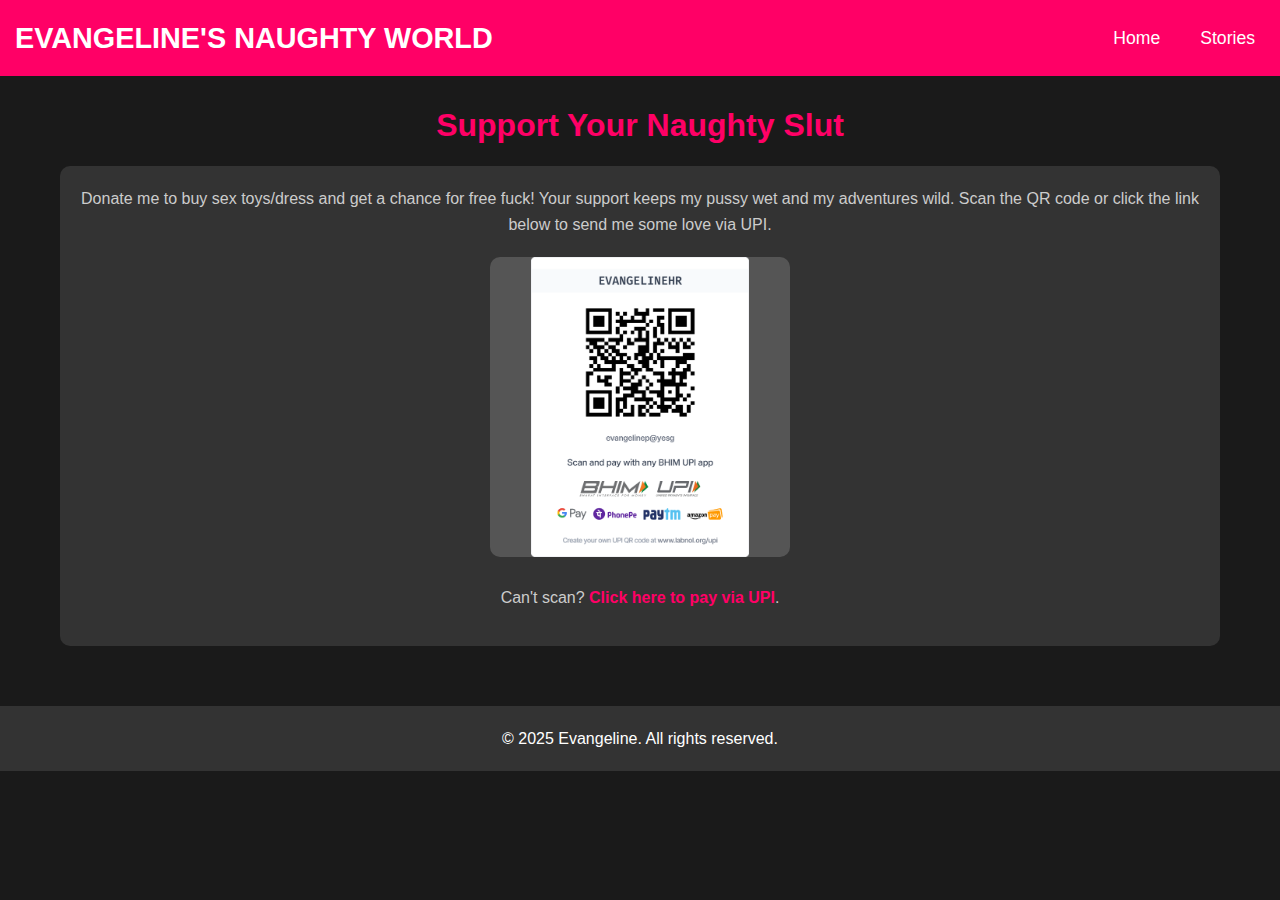
<file: donate.html>
<!DOCTYPE html>
<html lang="en">
<head>
    <meta charset="UTF-8">
    <meta name="viewport" content="width=device-width, initial-scale=1.0">
    <title>Donate - Evangeline's Naughty World</title>
    <link rel="stylesheet" href="donate.css">
    <script type='text/javascript' src='//pl26221687.effectiveratecpm.com/cb/af/8a/cbaf8a7892f6d71f23b30eb51287ce0c.js'></script>
</head>
<body>
    <nav class="top-bar">
        <div class="logo">Evangeline's Naughty World</div>
        <div class="hamburger">☰</div>
        <ul class="menu">
            <li><a href="index.html">Home</a></li>
            <li><a href="stories.html">Stories</a></li>
        </ul>
    </nav>
    <section class="donate">
        <h2>Support Your Naughty Slut</h2>
        <div class="donate-content">
            <p>Donate me to buy sex toys/dress and get a chance for free fuck! Your support keeps my pussy wet and my adventures wild. Scan the QR code or click the link below to send me some love via UPI.</p>
            <div class="qr-code">
                <a href="upi://pay?pa=evangelinep@yesg&pn=EvangelineHR&cu=INR">
                    <img src="./asset/images/upi_fuck.png" alt="UPI QR Code for Donation">
                </a>
            </div>
            <p>Can't scan? <a href="upi://pay?pa=evangelinep@yesg&pn=EvangelineHR&cu=INR" class="upi-link">Click here to pay via UPI</a>.</p>
            <script type="text/javascript">
                atOptions = {
                    'key': '5f17919aaa3a1db2a63baf297a896018',
                    'format': 'iframe',
                    'height': 60,
                    'width': 468,
                    'params': {}
                };
            </script>
            <script type="text/javascript" src="//www.highperformanceformat.com/5f17919aaa3a1db2a63baf297a896018/invoke.js"></script>
        </div>
    </section>
    <footer>
        <p>© 2025 Evangeline. All rights reserved.</p>
    </footer>
    <script src="script.js"></script>
</body>
</html>
</file>
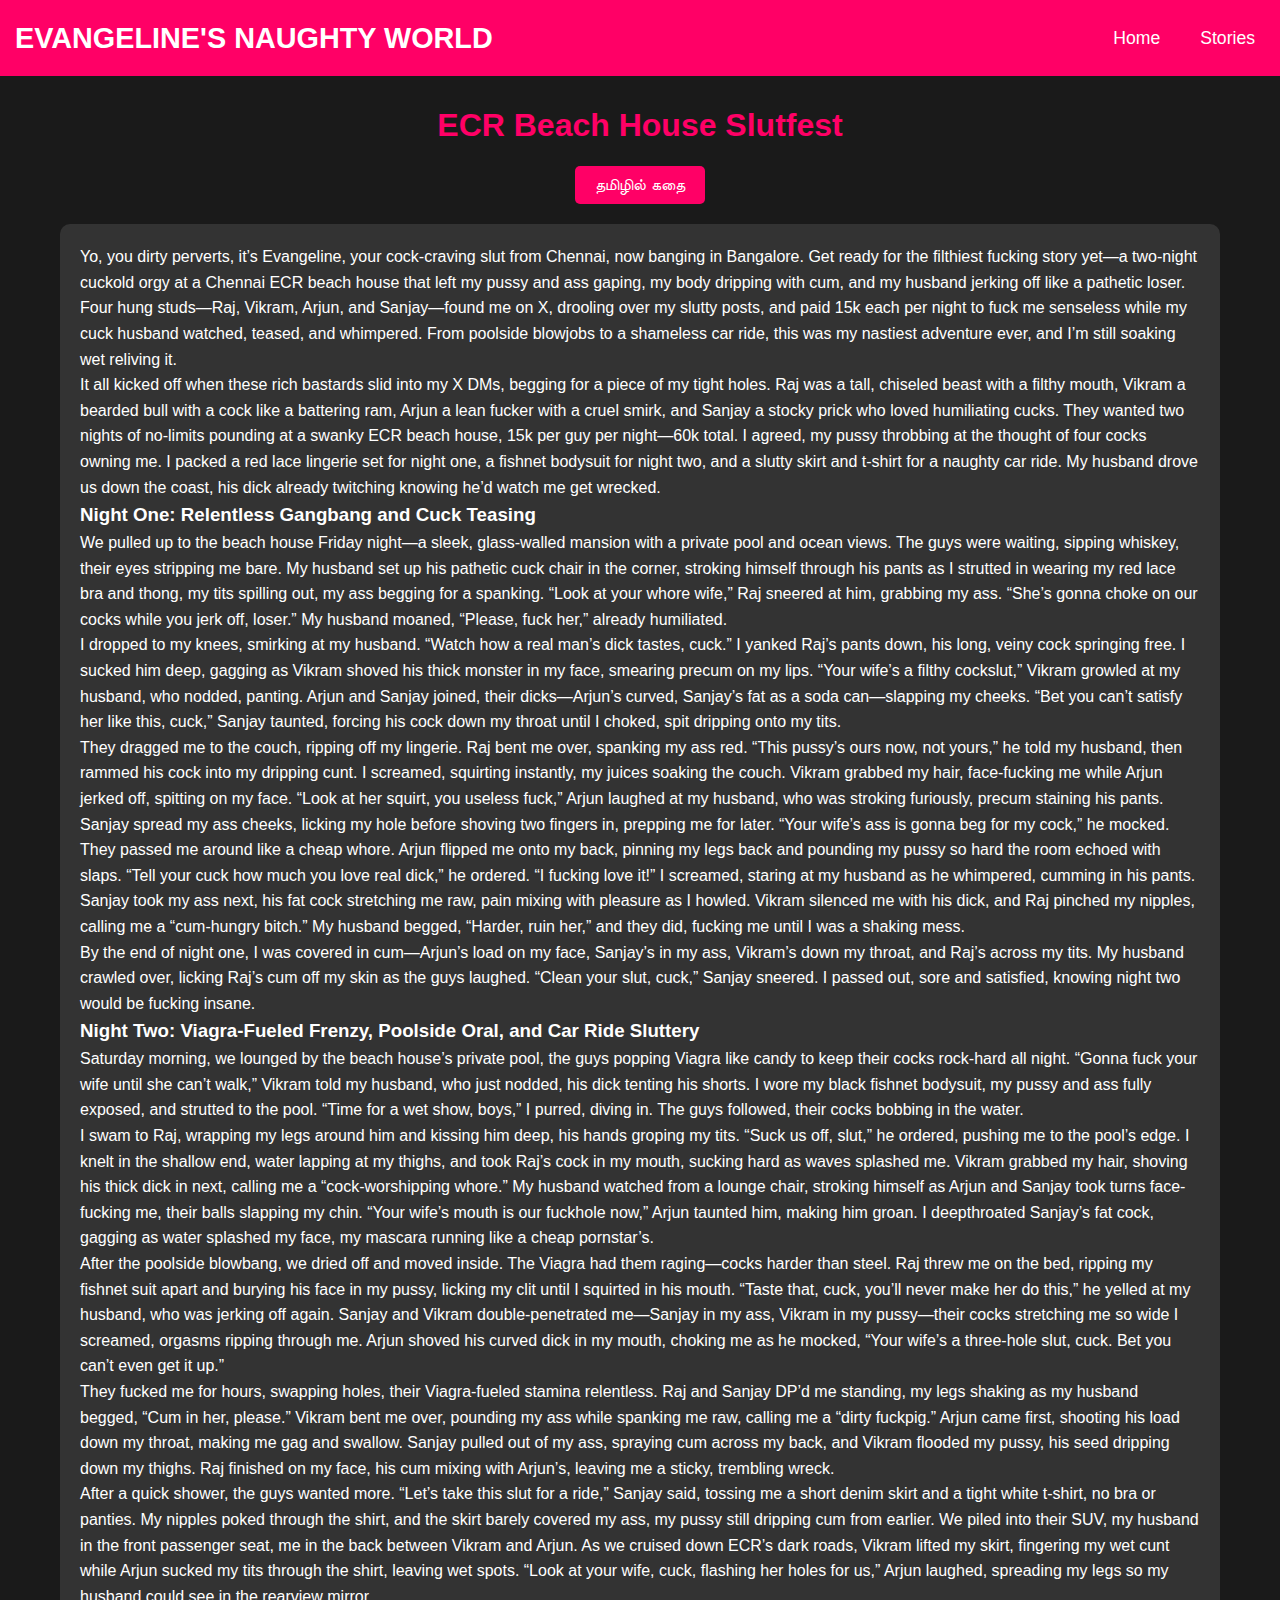
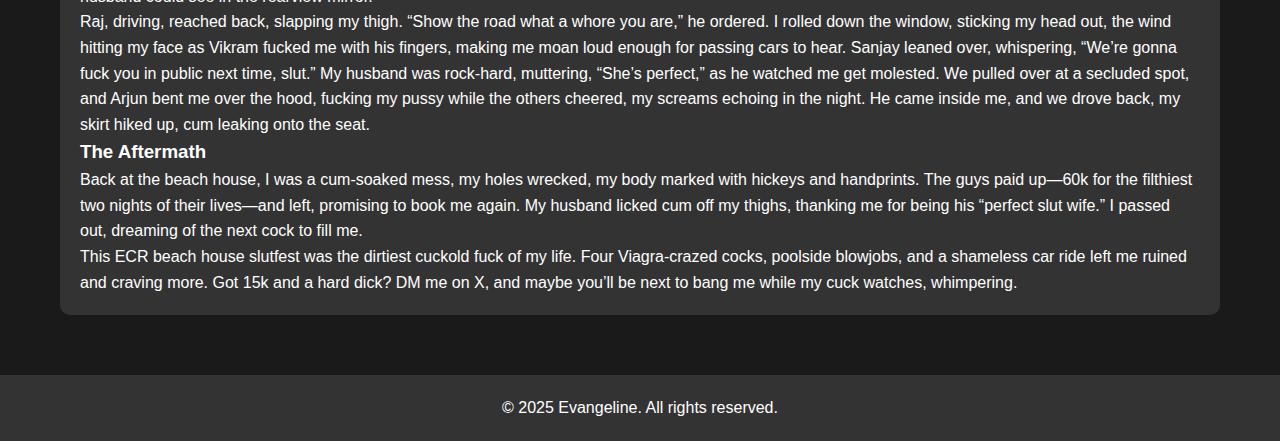
<file: ecr-beach-house.html>
<!DOCTYPE html>
<html lang="en">
<head>
    <meta charset="UTF-8">
    <meta name="viewport" content="width=device-width, initial-scale=1.0">
    <title>ECR Beach House Slutfest - Evangeline's Naughty World</title>
    <link rel="stylesheet" href="stories.css">
</head>
<body>
    <nav class="top-bar">
        <div class="logo">Evangeline's Naughty World</div>
        <div class="hamburger">☰</div>
        <ul class="menu">
            <li><a href="index.html">Home</a></li>
            <li><a href="stories.html">Stories</a></li>
        </ul>
    </nav>
    <section id="story" class="stories">
        <h2>ECR Beach House Slutfest</h2>
        <button id="toggleLangBtn" class="toggle-btn">தமிழில் கதை</button>
        <div id="englishStory" class="story-content">
            <p>Yo, you dirty perverts, it’s Evangeline, your cock-craving slut from Chennai, now banging in Bangalore. Get ready for the filthiest fucking story yet—a two-night cuckold orgy at a Chennai ECR beach house that left my pussy and ass gaping, my body dripping with cum, and my husband jerking off like a pathetic loser. Four hung studs—Raj, Vikram, Arjun, and Sanjay—found me on X, drooling over my slutty posts, and paid 15k each per night to fuck me senseless while my cuck husband watched, teased, and whimpered. From poolside blowjobs to a shameless car ride, this was my nastiest adventure ever, and I’m still soaking wet reliving it.</p>
            <p>It all kicked off when these rich bastards slid into my X DMs, begging for a piece of my tight holes. Raj was a tall, chiseled beast with a filthy mouth, Vikram a bearded bull with a cock like a battering ram, Arjun a lean fucker with a cruel smirk, and Sanjay a stocky prick who loved humiliating cucks. They wanted two nights of no-limits pounding at a swanky ECR beach house, 15k per guy per night—60k total. I agreed, my pussy throbbing at the thought of four cocks owning me. I packed a red lace lingerie set for night one, a fishnet bodysuit for night two, and a slutty skirt and t-shirt for a naughty car ride. My husband drove us down the coast, his dick already twitching knowing he’d watch me get wrecked.</p>
            <h3>Night One: Relentless Gangbang and Cuck Teasing</h3>
            <p>We pulled up to the beach house Friday night—a sleek, glass-walled mansion with a private pool and ocean views. The guys were waiting, sipping whiskey, their eyes stripping me bare. My husband set up his pathetic cuck chair in the corner, stroking himself through his pants as I strutted in wearing my red lace bra and thong, my tits spilling out, my ass begging for a spanking. “Look at your whore wife,” Raj sneered at him, grabbing my ass. “She’s gonna choke on our cocks while you jerk off, loser.” My husband moaned, “Please, fuck her,” already humiliated.</p>
            <p>I dropped to my knees, smirking at my husband. “Watch how a real man’s dick tastes, cuck.” I yanked Raj’s pants down, his long, veiny cock springing free. I sucked him deep, gagging as Vikram shoved his thick monster in my face, smearing precum on my lips. “Your wife’s a filthy cockslut,” Vikram growled at my husband, who nodded, panting. Arjun and Sanjay joined, their dicks—Arjun’s curved, Sanjay’s fat as a soda can—slapping my cheeks. “Bet you can’t satisfy her like this, cuck,” Sanjay taunted, forcing his cock down my throat until I choked, spit dripping onto my tits.</p>
            <script type="text/javascript">
                    atOptions = {
                        'key': '5f17919aaa3a1db2a63baf297a896018',
                        'format': 'iframe',
                        'height': 60,
                        'width': 468,
                        'params': {}
                    };
                </script>
                <script type="text/javascript" src="//www.highperformanceformat.com/5f17919aaa3a1db2a63baf297a896018/invoke.js"></script>
            <p>They dragged me to the couch, ripping off my lingerie. Raj bent me over, spanking my ass red. “This pussy’s ours now, not yours,” he told my husband, then rammed his cock into my dripping cunt. I screamed, squirting instantly, my juices soaking the couch. Vikram grabbed my hair, face-fucking me while Arjun jerked off, spitting on my face. “Look at her squirt, you useless fuck,” Arjun laughed at my husband, who was stroking furiously, precum staining his pants. Sanjay spread my ass cheeks, licking my hole before shoving two fingers in, prepping me for later. “Your wife’s ass is gonna beg for my cock,” he mocked.</p>
            <p>They passed me around like a cheap whore. Arjun flipped me onto my back, pinning my legs back and pounding my pussy so hard the room echoed with slaps. “Tell your cuck how much you love real dick,” he ordered. “I fucking love it!” I screamed, staring at my husband as he whimpered, cumming in his pants. Sanjay took my ass next, his fat cock stretching me raw, pain mixing with pleasure as I howled. Vikram silenced me with his dick, and Raj pinched my nipples, calling me a “cum-hungry bitch.” My husband begged, “Harder, ruin her,” and they did, fucking me until I was a shaking mess.</p>
            <p>By the end of night one, I was covered in cum—Arjun’s load on my face, Sanjay’s in my ass, Vikram’s down my throat, and Raj’s across my tits. My husband crawled over, licking Raj’s cum off my skin as the guys laughed. “Clean your slut, cuck,” Sanjay sneered. I passed out, sore and satisfied, knowing night two would be fucking insane.</p>
            <h3>Night Two: Viagra-Fueled Frenzy, Poolside Oral, and Car Ride Sluttery</h3>
            <p>Saturday morning, we lounged by the beach house’s private pool, the guys popping Viagra like candy to keep their cocks rock-hard all night. “Gonna fuck your wife until she can’t walk,” Vikram told my husband, who just nodded, his dick tenting his shorts. I wore my black fishnet bodysuit, my pussy and ass fully exposed, and strutted to the pool. “Time for a wet show, boys,” I purred, diving in. The guys followed, their cocks bobbing in the water.</p>
            <p>I swam to Raj, wrapping my legs around him and kissing him deep, his hands groping my tits. “Suck us off, slut,” he ordered, pushing me to the pool’s edge. I knelt in the shallow end, water lapping at my thighs, and took Raj’s cock in my mouth, sucking hard as waves splashed me. Vikram grabbed my hair, shoving his thick dick in next, calling me a “cock-worshipping whore.” My husband watched from a lounge chair, stroking himself as Arjun and Sanjay took turns face-fucking me, their balls slapping my chin. “Your wife’s mouth is our fuckhole now,” Arjun taunted him, making him groan. I deepthroated Sanjay’s fat cock, gagging as water splashed my face, my mascara running like a cheap pornstar’s.</p>
            <p>After the poolside blowbang, we dried off and moved inside. The Viagra had them raging—cocks harder than steel. Raj threw me on the bed, ripping my fishnet suit apart and burying his face in my pussy, licking my clit until I squirted in his mouth. “Taste that, cuck, you’ll never make her do this,” he yelled at my husband, who was jerking off again. Sanjay and Vikram double-penetrated me—Sanjay in my ass, Vikram in my pussy—their cocks stretching me so wide I screamed, orgasms ripping through me. Arjun shoved his curved dick in my mouth, choking me as he mocked, “Your wife’s a three-hole slut, cuck. Bet you can’t even get it up.”</p>
            <p>They fucked me for hours, swapping holes, their Viagra-fueled stamina relentless. Raj and Sanjay DP’d me standing, my legs shaking as my husband begged, “Cum in her, please.” Vikram bent me over, pounding my ass while spanking me raw, calling me a “dirty fuckpig.” Arjun came first, shooting his load down my throat, making me gag and swallow. Sanjay pulled out of my ass, spraying cum across my back, and Vikram flooded my pussy, his seed dripping down my thighs. Raj finished on my face, his cum mixing with Arjun’s, leaving me a sticky, trembling wreck.</p>
            <p>After a quick shower, the guys wanted more. “Let’s take this slut for a ride,” Sanjay said, tossing me a short denim skirt and a tight white t-shirt, no bra or panties. My nipples poked through the shirt, and the skirt barely covered my ass, my pussy still dripping cum from earlier. We piled into their SUV, my husband in the front passenger seat, me in the back between Vikram and Arjun. As we cruised down ECR’s dark roads, Vikram lifted my skirt, fingering my wet cunt while Arjun sucked my tits through the shirt, leaving wet spots. “Look at your wife, cuck, flashing her holes for us,” Arjun laughed, spreading my legs so my husband could see in the rearview mirror.</p>
            <p>Raj, driving, reached back, slapping my thigh. “Show the road what a whore you are,” he ordered. I rolled down the window, sticking my head out, the wind hitting my face as Vikram fucked me with his fingers, making me moan loud enough for passing cars to hear. Sanjay leaned over, whispering, “We’re gonna fuck you in public next time, slut.” My husband was rock-hard, muttering, “She’s perfect,” as he watched me get molested. We pulled over at a secluded spot, and Arjun bent me over the hood, fucking my pussy while the others cheered, my screams echoing in the night. He came inside me, and we drove back, my skirt hiked up, cum leaking onto the seat.</p>
            <h3>The Aftermath</h3>
            <p>Back at the beach house, I was a cum-soaked mess, my holes wrecked, my body marked with hickeys and handprints. The guys paid up—60k for the filthiest two nights of their lives—and left, promising to book me again. My husband licked cum off my thighs, thanking me for being his “perfect slut wife.” I passed out, dreaming of the next cock to fill me.</p>
            <p>This ECR beach house slutfest was the dirtiest cuckold fuck of my life. Four Viagra-crazed cocks, poolside blowjobs, and a shameless car ride left me ruined and craving more. Got 15k and a hard dick? DM me on X, and maybe you’ll be next to bang me while my cuck watches, whimpering.</p>
            <script type="text/javascript">
                atOptions = {
                    'key': '5f17919aaa3a1db2a63baf297a896018',
                    'format': 'iframe',
                    'height': 60,
                    'width': 468,
                    'params': {}
                };
            </script>
            <script type="text/javascript" src="//www.highperformanceformat.com/5f17919aaa3a1db2a63baf297a896018/invoke.js"></script>
        </div>
        <div id="tamilStory" class="story-content" style="display: none;">
             <p>ஹாய், காம வெறி பிடிச்சவன்களே, நான் எவாஞ்சலின், 29 வயசு, சென்னையைச் சேர்ந்த கொழுத்த HR பொண்ணு, இப்போ பெங்களூர்ல இருக்கேன். இது என் வாழ்க்கையோட மிகவும் அசிங்கமான, ஆனா சூப்பர் கிக்கான கதை—சென்னை ECR-ல ஒரு கடற்கரை வீட்டுல நடந்த ரெண்டு இரவு கக்கோல்டு காம வெறியாட்டம். நாலு காமுகர்கள் X-ல என்னை புக் பண்ணி, ஒருத்தனுக்கு ஒரு இரவுக்கு 15,000 ரூபா கொடுத்து, என் ஊறிப்போன புண்டையையும் இறுக்கமான குண்டியையும் கிழிச்சுட்டாங்க. என் கணவன் பக்கத்துல உக்காந்து, அவன் சுன்னிய தடவிக்கிட்டே, இவனுங்க என்னை ஒழுக்குறத பாத்து கையடிச்சான், கேவலமா கத்திக்கிட்டே. நீங்களும் ரெடியா? இந்த கதை உங்களையும் ஈரமாக்கும்!</p>
            <p>எல்லாம் X-ல ஆரம்பிச்சது. இந்த நாலு பசங்க—ராஜ், விக்ரம், அர்ஜுன், சஞ்சய்—என் அசிங்கமான போஸ்ட்ஸ பாத்து, DM-ல வந்து என்னை கெஞ்சினாங்க. ராஜ் உயரமான, தேக் கட்டு வெறியன், விக்ரம் தாடி வச்ச, சுன்னி பருமனான ஆள், அர்ஜுன் ஒல்லியான ஆனா கேவலமா சிரிக்கிறவன், சஞ்சய் குண்டு, ஆனா ஆணவமா பேசுறவன். ரெண்டு இரவு, எந்த லிமிட்ஸும் இல்லாம ஒழுக்க 15,000 ரூபா ஒருத்தனுக்கு, மொத்தம் 60,000 ரூபா. நான் ஒத்துக்கிட்டேன், என் புண்டை ஏற்கனவே துடிச்சது. முதல் இரவுக்கு ரெட் லேஸ் ப்ரா, தொங்கு, ரெண்டாவது இரவுக்கு ஃபிஷ்நெட் பாடிசூட், கார் ஓட்டத்துக்கு ஒரு குட்டையான ஸ்கர்ட்டும் டைட் டி-ஷர்ட்டும் பேக் பண்ணேன். என் கணவன் கார ஓட்டி ECR-க்கு கூட்டிட்டு போனான், அவன் சுன்னி ஏற்கனவே துடிச்சது, நான் ஒழுக்கப்படுறத பாக்கப்போறான்னு.</p>
            <h3>முதல் இரவு: வெறித்தனமான கூட்டு ஒழு, கணவனை கேவலப்படுத்தல்</h3>
            <p>வெள்ளிக்கிழமை இரவு கடற்கரை வீட்டுக்கு போனோம்—கண்ணாடி சுவர்கள், தனி பூல், கடல் வியூவோட சொகுசு வீடு. பசங்க விஸ்கி குடிச்சிக்கிட்டு என்னை கண்ணாலயே கற்பழிச்சாங்க. என் கணவன் மூலையில ஒரு நாற்காலில உக்காந்து, பேண்ட்டுக்கு மேல அவன் சுன்னிய தடவ ஆரம்பிச்சான். நான் ரெட் லேஸ் ப்ரா, தொங்கு போட்டு நடந்து போனேன், என் மொலைகள் தொங்கு தாங்காம துள்ளுச்சு, குண்டி ஆட்டிக்கிட்டு இருந்துச்சு. “இந்த புண்டச்சிய பாரு, கக்கோல்டு,” ராஜ் என் கணவனை பாத்து கேவலமா சிரிச்சு, என் குண்டிய பளார்னு அடிச்சான். “இவ உன்னை விட நல்லா ஒழுக்குறவனுங்க சுன்னிய ஊம்பப்போறா,” அவன் கத்த, என் கணவன், “ப்ளீஸ், அவள ஒழுங்க,”னு கெஞ்சினான், ஏற்கனவே கேவலமாகி.</p>
            <p>நான் முட்டி போட்டு, என் கணவனை பாத்து சிரிச்சேன். “ஒரு ஆம்பள சுன்னி எப்படி இருக்கும்னு பாரு, கக்கோல்டு.” ராஜ் பேண்ட்ட கழட்ட, அவன் நீளமான, நரம்பு புடைச்ச சுன்னி வெளிய துள்ளுச்சு. நான் அத ஆழமா ஊம்பினேன், வாய் நெறைய திணிச்சு. விக்ரம் அவன் கை மாதிரி பருமனான சுன்னிய எடுத்து, என் உதட்டுல தேய்ச்சு, மொலைமேல வடிய வச்சான். “இவ உனக்கு இப்படி ஊம்பி விடுவாளா, கக்கோல்டு?” விக்ரம் என் கணவனை கேவலப்படுத்த, அவன் தலையாட்டி, மூச்சு வாங்கினான். அர்ஜுனும் சஞ்சய்யும் வந்து, அவங்க சுன்னி—அர்ஜுனோடது வளைஞ்சது, சஞ்சய்யோடது கோலா கேன மாதிரி பருமன்—என் கன்னத்துல பளார் பளார்னு அடிச்சாங்க. “இவளால உன்ன மாதிரி ஒரு கேனப்பயல சந்தோஷப்படுத்த முடியாது,” சஞ்சய் என் தொண்டைக்குள்ள அவன் சுன்னிய திணிச்சு, என் மூச்சு திணற வச்சான்.</p>
            <p>அவங்க என்னை சோபாவுக்கு இழுத்துட்டு போய், என் லேஸ் தொங்கையும் ப்ராவையும் கிழிச்சாங்க. ராஜ் என்னை குனிய வச்சு, என் குண்டிய பளார்னு அடிச்சு சிவக்க வச்சான். “இந்த புண்டை இனி எங்களோடது, உன்னோடது இல்ல, கக்கோல்டு,” அவன் என் கணவனை பாத்து சொல்லிட்டு, என் ஊறிப்போன புண்டைக்குள்ள அவன் சுன்னிய ஒரே இடியா திணிச்சான். நான் அலறினேன், என் புண்டை தண்ணி கசிஞ்சு சோபாவ சொதப்பிச்சு. விக்ரம் என் தலைய புடிச்சு, அவன் சுன்னிய வாயில திணிச்சு, என் அலறலை அடக்கினான். அர்ஜுன் என் மேல துப்பி, அவன் சுன்னிய கையில ஆட்டிக்கிட்டு, “இவள பாரு, கக்கோல்டு, எப்படி தண்ணி வடியுது பாரு, நீ இவள இப்படி பண்ண முடியுமா?”னு கேவலப்படுத்தினான். என் கணவன் பேண்ட்டுக்குள்ளையே கஞ்சி விட்டு, கையடிச்சுக்கிட்டு இருந்தான். சஞ்சய் என் குண்டி விரி�חותp>            <p>அவங்க என்னை ஒரு மலிவான வேசி மாதிரி பயன்படுத்தினாங்க. அர்ஜுன் என்னை மல்லாக்க படுக்க வச்சு, கால விரிச்சு, என் புண்டைய ஆழமா ஒழுத்தான், ஒவ்வொரு இடியும் என்னை நட்சத்திரம் காட்டுச்சு. “உன் கணவனுக்கு சொல்லு, நல்ல சுன்னி எவ்ளோ புடிக்கும்னு,” அவன் ஆர்டர் பண்ணான். “நான் இதுக்கு தான் ஆசைப்படுறேன்!”னு நான் என் கணவனை பாத்து கத்தினேன், அவன் கஞ்சி விட்டு, கேவலமா முனகிக்கிட்டு இருந்தான். சஞ்சய் அடுத்து என் குண்டிய எடுத்தான், அவன் பருமனான சுன்னி எண்ணெய் இல்லாம கிழிச்சு, வலியும் சுகமும் கலந்து நான் கத்தினேன். விக்ரம் என் வாயில அவன் சுன்னிய திணிச்சு, ராஜ் என் மொலைய பிசைஞ்சு, “நீ ஒரு கஞ்சி வெறி புண்டை தானே?”னு கேட்டான். நான் தலையாட்டி, காம போதையில மூழ்கினேன்.</p>
            <p>முதல் இரவு முடியறதுக்குள்ள, நான் கஞ்சில நனஞ்சு போயிருந்தேன்—அர்ஜுனோட கஞ்சி என் மூஞ்சில, சஞ்சய்யோடது என் குண்டில, விக்ரமோடது என் தொண்டையில, ராஜோடது என் மொலை மேல. என் கணவன் தவழ்ந்து வந்து, ராஜோட கஞ்சிய என் தோலுல இருந்து நக்கினான், பசங்க சிரிச்சு, “உன் வேசிய சுத்தம் பண்ணு, கக்கோல்டு,”னு சஞ்சய் கேவலப்படுத்தினான். நான் தூங்கிப்போனேன், உடம்பு வலியோட, ஆனா நிறைவோட, ரெண்டாவது இரவு இன்னும் வெறியாகும் நு தெரிஞ்சு.</p>
            <h3>ரெண்டாவது இரவு: வயாக்ரா வெறி, பூல் ஊம்பல், கார் ஒழு</h3>
            <script type="text/javascript">
                    atOptions = {
                        'key': '5f17919aaa3a1db2a63baf297a896018',
                        'format': 'iframe',
                        'height': 60,
                        'width': 468,
                        'params': {}
                    };
                </script>
                <script type="text/javascript" src="//www.highperformanceformat.com/5f17919aaa3a1db2a63baf297a896018/invoke.js"></script>
            <p>சனிக்கிழமை காலைல, நாங்க வீட்டு தனி பூல்க்கு பக்கத்துல ஓய்வெடுத்தோம். பசங்க வயாக்ரா மாத்திரை போட்டு, அவங்க சுன்னி இரும்பு மாதிரி இருக்குறதுக்கு தயாரானாங்க. “உன் பொண்டாட்டிய இன்னைக்கு நடக்க முடியாம பண்ணிடுவோம்,” விக்ரம் என் கணவனை பாத்து சொன்னான், அவன் தலையாட்டி, அவன் ஷார்ட்ஸுக்குள்ள சுன்னி துடிச்சது. நான் கருப்பு ஃபிஷ்நெட் பாடிசூட் போட்டேன், என் புண்டையும் குண்டியும் முழுசா தெரியுற மாதிரி. பூல்க்கு நடந்து போனேன், “ஈரமான ஷோ ஆரம்பிக்கலாம், பசங்களா,”னு கண்ணடிச்சேன், பூலுக்குள்ள குதிச்சேன். பசங்க பின்னாடி வந்தாங்க, அவங்க சுன்னி தண்ணில ஆடிக்கிட்டு இருந்துச்சு.</p>
            <p>நான் ராஜ்க்கு நீந்தி போய், அவன் மேல கால் போட்டு, ஆழமா முத்தம் கொடுத்தேன், அவன் கை என் மொலைய பிசைஞ்சது. “எங்கள ஊம்பு, தேவிடியா,” அவன் உத்தரவு போட்டான், என்னை பூலோட ஆழம் குறைவான பக்கத்துக்கு தள்ளினான். நான் முட்டி போட்டு, தண்ணி என் தொடை வரைக்கும் இருக்க, ராஜோட சுன்னிய வாயில வச்சு, வேகமா ஊம்பினேன். விக்ரம் என் தலைய புடிச்சு, அவன் பருமனான சுன்னிய திணிச்சு, “நீ ஒரு சுன்னி பக்தை தானே, தேவிடியா,”னு சொன்னான். என் கணவன் பூல் பக்கத்து நாற்காலில இருந்து பாத்து, கையடிச்சுக்கிட்டு இருந்தான். அர்ஜுனும் சஞ்சய்யும் மாறி மாறி என் வாயில ஒழுத்தாங்க, அவங்க கொட்டை என் கன்னத்துல பளார் பளார்னு அடிச்சது. “இவ வாய இனி எங்க ஓல் துளையா மாத்திடுவோம், கக்கோல்டு,” அர்ஜுன் என் கணவனை கேவலப்படுத்த, அவன் முனகினான். நான் சஞ்சய்யோட பருமனான சுன்னிய ஆழமா ஊம்பினேன், தண்ணி என் மூஞ்சில அடிச்சு, என் மஸ்காரா ஒழுகி, மலிவான போர்ன்ஸ்டார் மாதிரி ஆயிடுச்சு.</p>
            <p>பூல் ஊம்பல் முடிஞ்சு, நாங்க உள்ள வந்தோம். வயாக்ரா அவங்கள வெறி பிடிக்க வச்சிருந்து—சுன்னி எல்லாம் இரும்பு மாதிரி. ராஜ் என்னை கட்டில்ல தள்ளி, என் புண்டையில மூஞ்சி புதைச்சு, என் கிளிட்ஸ நக்கி, என் தண்ணி அவன் மூஞ்சில பீச்சி அடிச்சேன். “இத பாரு, கக்கோல்டு, உன்னால இவள இப்படி பண்ண முடியாது,” அவன் என் கணவனை கத்தினான், அவன் மறுபடியும் கையடிச்சான். சஞ்சயும் விக்ரமும் என்னை டபுள் பெனிட்ரேஷன் பண்ணாங்க—சஞ்சய் என் குண்டில, விக்ரம் என் புண்டையில—அவங்க சுன்னி என்னை கிழிச்சு, நான் அலறினேன், ஒர்காஸம் என்னை உலுக்குச்சு. அர்ஜுன் என் வாயில அவன் வளைஞ்ச சுன்னிய திணிச்சு, “இவ மூணு துளையும் எங்க புண்டச்சி, கக்கோல்டு. உனக்கு சுன்னி கூட எந்திரிக்குமா?”னு கேவலப்படுத்தினான்.</p>
            <p>அவங்க மணிக்கணக்கா என்னை ஒழுத்தாங்க, துளைகள மாத்தி மாத்தி. ராஜும் சஞ்சய்யும் என்னை நிக்க வச்சு டபுள் பெனிட்ரேஷன் பண்ணாங்க, என் காலு நடுங்குச்சு. என் கணவன், “அவளுக்குள்ள கஞ்சி விடுங்க,”னு கெஞ்சினான். விக்ரம் என்னை குனிய வச்சு, என் குண்டிய அடிச்சு சிவக்க வச்சு, “நீ ஒரு அசிங்கமான ஒழு பன்றி,”னு சொல்லி ஒழுத்தான். அர்ஜுன் முதல்ல கஞ்சி விட்டு, என் தொண்டைக்குள்ள இறக்கி, என்னை முழுங்க வச்சான். சஞ்சய் என் குண்டில இருந்து வெளிய இழுத்து, என் முதுகு மேல கஞ்சி தெறிக்க விட்டான். விக்ரம் என் புண்டைக்குள்ள கஞ்சி விட்டு, அது என் தொடை வழிய ஒழுகுச்சு. ராஜ் என் மூஞ்சில கஞ்சி விட்டு, அர்ஜுனோட கஞ்சியோட கலந்து, என்னை ஒரு ஒட்டு ஒட்டு நாசமாக்கினான்.</p>
            <p>கொஞ்ச நேர ஷவருக்கு அப்புறம், பசங்க இன்னும் வேணும்னு கேட்டாங்க. “இந்த தேவிடியாவ கூட்டிக்கிட்டு ஒரு ரவுண்டு போலாம்,” சஞ்சய் சொல்லி, எனக்கு ஒரு குட்டையான டெனிம் ஸ்கர்ட்டும், டைட் வெள்ளை டி-ஷர்ட்டும் கொடுத்தான், ப்ரா, ஜட்டி எதுவும் இல்ல. என் மொலை காம்பு டி-ஷர்ட்ட வழிய தெரிஞ்சது, ஸ்கர்ட் என் குண்டிய பாதி மறைச்சது, என் புண்டைல இருந்து முன்னாடி கஞ்சி இன்னும் ஒழுகிக்கிட்டு இருந்து. அவங்க SUV-ல ஏறினோம், என் கணவன் முன் சீட்டுல, நான் பின்னாடி விக்ரமுக்கும் அர்ஜுனுக்கும் நடுவுல. ECR இருட்டு ரோடுல கார் ஓடுறப்ப, விக்ரம் என் ஸ்கர்ட்ட தூக்கி, என் ஈர புண்டைல விரல் விட்டு ஆட்டினான், அர்ஜுன் என் மொலைய டி-ஷர்ட்டோட சப்பி, ஈரமாக்கினான். “உன் பொண்டாட்டிய பாரு, கக்கோல்டு, எங்க கைல புண்டைய விரிச்சு காட்டுறா,” அர்ஜுன் சிரிச்சு, என் கால விரிச்சு, ரியர் வியூ மிரர்ல என் கணவனுக்கு தeriyுற மாதிரி காட்டினான்.</p>
            <p>ராஜ், டிரைவ் பண்ணிக்கிட்டு, பின்னாடி கை விட்டு என் தொடைய பளார்னு அடிச்சான். “ரோடுக்கு இந்த தேவிடியா எப்படி இருக்கானு காட்டு,” அவன் உத்தரவு போட்டான். நான் ஜன்னலை இறக்கி, மூஞ்ச வெளிய தள்ளினேன், காற்று என் மூஞ்சில அடிச்சு, விக்ரம் விரலால என்னை ஒழுத்து, நான் புலம்பினேன், பக்கத்து கார்ல இருக்கவனுங்க கேக்குற மாதிரி. சஞ்சய் குனிஞ்சு, “அடுத்த தடவ இவள பப்ளிக்ல ஒழுப்போம்,”னு கிசுகிசுத்தான். என் கணவன் கல் மாதிரி ஆயி, “அவள் பர்ஃபெக்ட்,”னு முனுமுனுத்தான், நான் பின்னாடி தடவப்படுறத பாத்து. ஒரு தனியான இடத்துல கார நிறுத்தி, அர்ஜுன் என்னை கார் பொனெட் மேல குனிய வச்சு, என் புண்டைய ஒழுத்தான், மத்தவங்க ஊக்கப்படுத்த, என் கத்தல் இரவுல எதிரொலிச்சது. அவன் உள்ளயே கஞ்சி விட்டு, நாங்க திரும்ப வீட்டுக்கு போனோம், என் ஸ்கர்ட் தூக்கி, கஞ்சி சீட்டுல ஒழுகுச்சு.</p>
            <h3>முடிவு</h3>
            <script type="text/javascript">
                    atOptions = {
                        'key': '5f17919aaa3a1db2a63baf297a896018',
                        'format': 'iframe',
                        'height': 60,
                        'width': 468,
                        'params': {}
                    };
                </script>
                <script type="text/javascript" src="//www.highperformanceformat.com/5f17919aaa3a1db2a63baf297a896018/invoke.js"></script>
            <p>வீட்டுக்கு திரும்பி, நான் கஞ்சில நனஞ்சு, துளைகள் கிழிஞ்சு, உடம்பு முத்து முத்தா, கையடி மார்க்ஸோட இருந்தேன். பசங்க 60,000 ரூபா கொடுத்து, இன்னொரு தடவ புக் பண்ணுவோம்னு சொல்லி போனாங்க. என் கணவன் என் தொடையில இருந்து கஞ்சிய நக்கி, “நீ என் பர்ஃபெக்ட் தேவிடியா,”னு நன்றி சொன்னான். நான் தூங்கிப்போனேன், அடுத்த சுன்னிக்காக கனவு கண்டேன்.</p>
            <p>இந்த ECR கடற்கரை வீட்டு காம வெறியாட்டம் என் வாழ்க்கையோட மிகவும் அசிங்கமான கக்கோல்டு ஒழு. நாலு வயாக்ரா வெறி சுன்னிகள், பூல் ஊம்பல், கார் ஓட்ட வேசித்தனம்—என்னை நாசமாக்கி, இன்னும் வேணும்னு ஆசைப்பட வச்சது. 15,000 ரூபாவும், கல் மாதிரி சுன்னியும் இருந்தா, X-ல DM பண்ணு, அடுத்து நீயா இருக்கலாம், என் கக்கோல்டு பாத்து கையடிக்குறப்ப.</p>
            <script type="text/javascript">
                atOptions = {
                    'key': '5f17919aaa3a1db2a63baf297a896018',
                    'format': 'iframe',
                    'height': 60,
                    'width': 468,
                    'params': {}
                };
            </script>
            <script type="text/javascript" src="//www.highperformanceformat.com/5f17919aaa3a1db2a63baf297a896018/invoke.js"></script>
        </div>
    </section>
    <footer>
        <p>© 2025 Evangeline. All rights reserved.</p>
    </footer>
    <script src="script.js"></script>
</body>
</html>
</file>
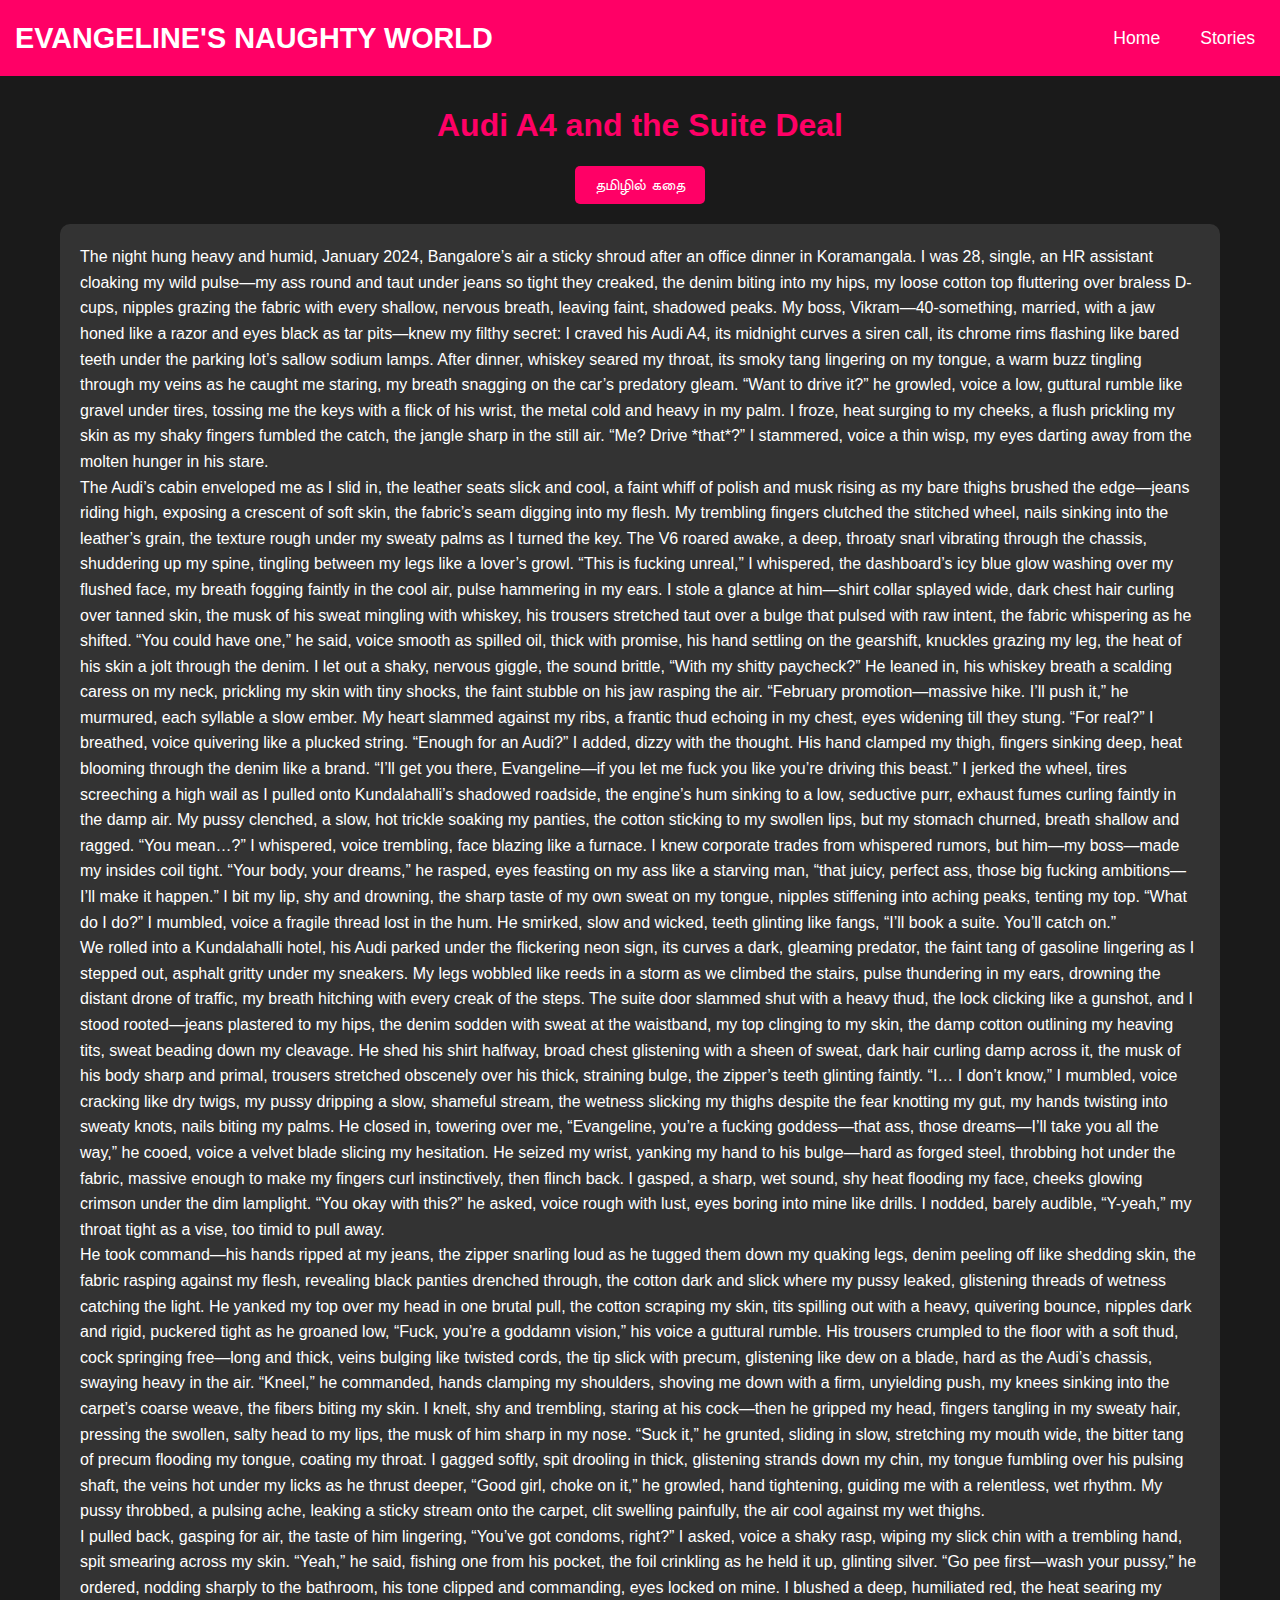
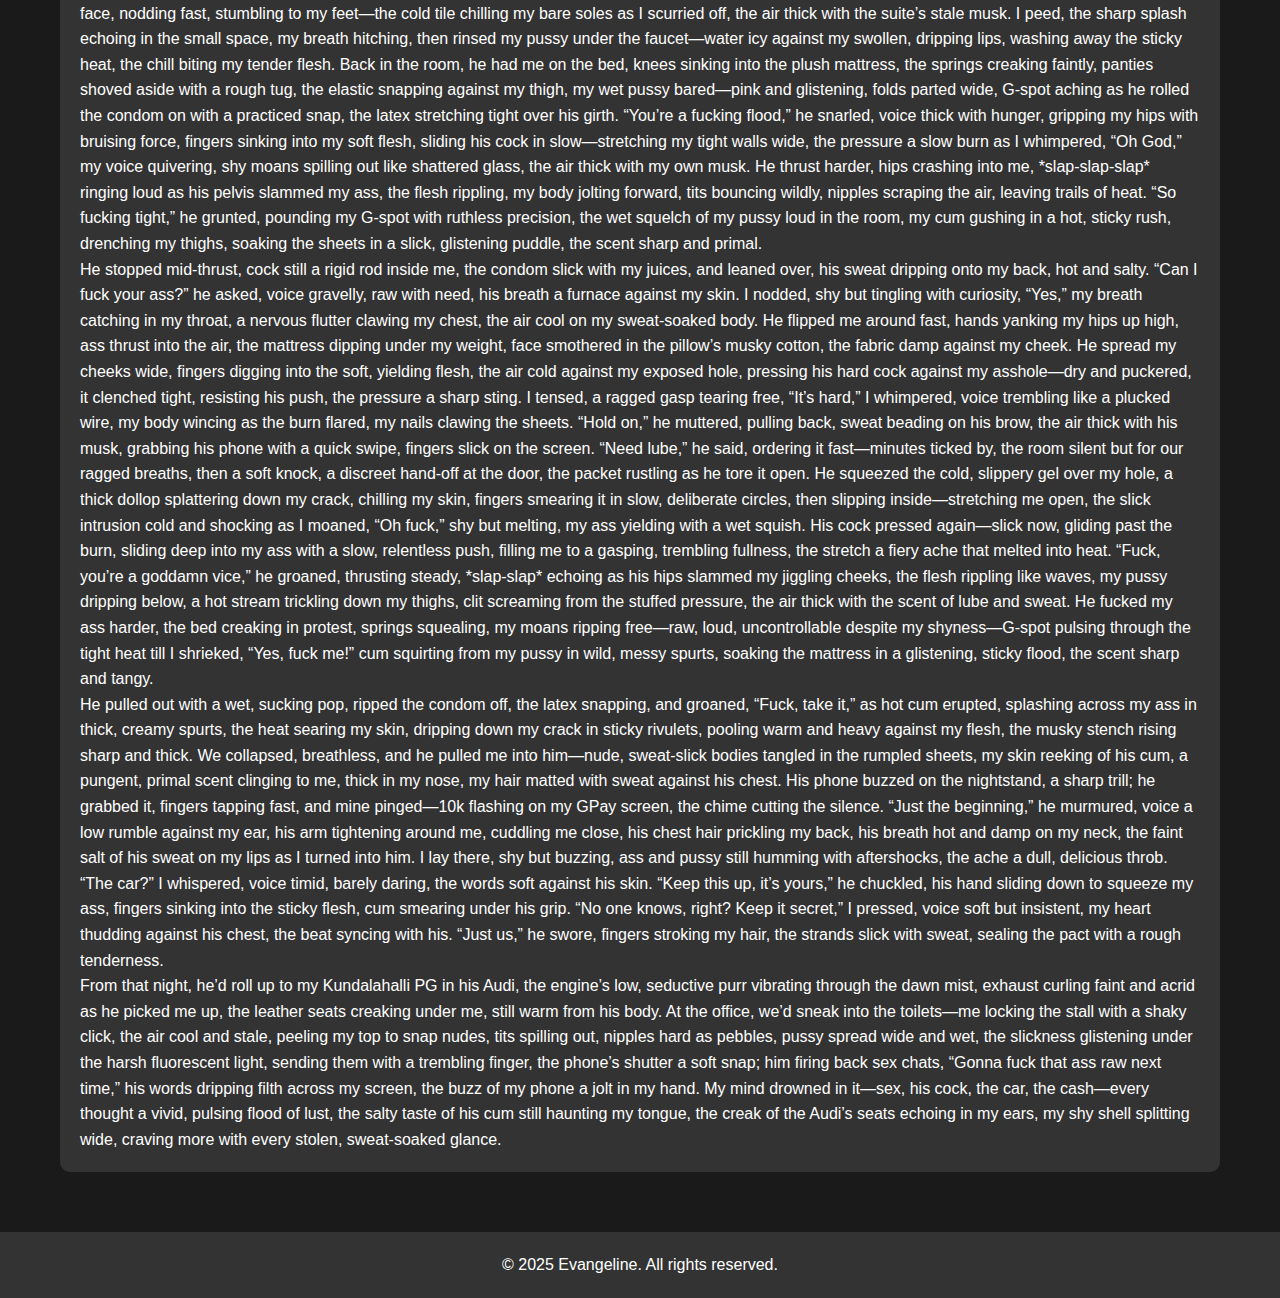
<file: first-boss-fuck.html>
<!DOCTYPE html>
<html lang="en">
    <head>
        <meta charset="UTF-8">
        <meta name="viewport" content="width=device-width, initial-scale=1.0">
        <title>First Boss Fuck - Evangeline's Naughty World</title>
        <link rel="stylesheet" href="stories.css">
        <script type='text/javascript' src='//pl26221687.effectiveratecpm.com/cb/af/8a/cbaf8a7892f6d71f23b30eb51287ce0c.js'></script>
    </head>
    <body>
        <nav class="top-bar">
            <div class="logo">Evangeline's Naughty World</div>
            <div class="hamburger">☰</div>
            <ul class="menu">
                <li>
                    <a href="index.html">Home</a>
                </li>
                <li>
                    <a href="stories.html">Stories</a>
                </li>
            </ul>
        </nav>
        <section id="story" class="stories">
            <h2>Audi A4 and the Suite Deal</h2>
            <button id="toggleLangBtn" class="toggle-btn">தமிழில் கதை</button>
            <div id="englishStory" class="story-content">
                <script type="text/javascript">
                    atOptions = {
                        'key': '5f17919aaa3a1db2a63baf297a896018',
                        'format': 'iframe',
                        'height': 60,
                        'width': 468,
                        'params': {}
                    };
                </script>
                <script type="text/javascript" src="//www.highperformanceformat.com/5f17919aaa3a1db2a63baf297a896018/invoke.js"></script>
                <p>The night hung heavy and humid, January 2024, Bangalore’s air a sticky shroud after an office dinner in Koramangala. I was 28, single, an HR assistant cloaking my wild pulse—my ass round and taut under jeans so tight they creaked, the denim biting into my hips, my loose cotton top fluttering over braless D-cups, nipples grazing the fabric with every shallow, nervous breath, leaving faint, shadowed peaks. My boss, Vikram—40-something, married, with a jaw honed like a razor and eyes black as tar pits—knew my filthy secret: I craved his Audi A4, its midnight curves a siren call, its chrome rims flashing like bared teeth under the parking lot’s sallow sodium lamps. After dinner, whiskey seared my throat, its smoky tang lingering on my tongue, a warm buzz tingling through my veins as he caught me staring, my breath snagging on the car’s predatory gleam. “Want to drive it?” he growled, voice a low, guttural rumble like gravel under tires, tossing me the keys with a flick of his wrist, the metal cold and heavy in my palm. I froze, heat surging to my cheeks, a flush prickling my skin as my shaky fingers fumbled the catch, the jangle sharp in the still air. “Me? Drive *that*?” I stammered, voice a thin wisp, my eyes darting away from the molten hunger in his stare.</p>
                <p>The Audi’s cabin enveloped me as I slid in, the leather seats slick and cool, a faint whiff of polish and musk rising as my bare thighs brushed the edge—jeans riding high, exposing a crescent of soft skin, the fabric’s seam digging into my flesh. My trembling fingers clutched the stitched wheel, nails sinking into the leather’s grain, the texture rough under my sweaty palms as I turned the key. The V6 roared awake, a deep, throaty snarl vibrating through the chassis, shuddering up my spine, tingling between my legs like a lover’s growl. “This is fucking unreal,” I whispered, the dashboard’s icy blue glow washing over my flushed face, my breath fogging faintly in the cool air, pulse hammering in my ears. I stole a glance at him—shirt collar splayed wide, dark chest hair curling over tanned skin, the musk of his sweat mingling with whiskey, his trousers stretched taut over a bulge that pulsed with raw intent, the fabric whispering as he shifted. “You could have one,” he said, voice smooth as spilled oil, thick with promise, his hand settling on the gearshift, knuckles grazing my leg, the heat of his skin a jolt through the denim. I let out a shaky, nervous giggle, the sound brittle, “With my shitty paycheck?” He leaned in, his whiskey breath a scalding caress on my neck, prickling my skin with tiny shocks, the faint stubble on his jaw rasping the air. “February promotion—massive hike. I’ll push it,” he murmured, each syllable a slow ember. My heart slammed against my ribs, a frantic thud echoing in my chest, eyes widening till they stung. “For real?” I breathed, voice quivering like a plucked string. “Enough for an Audi?” I added, dizzy with the thought. His hand clamped my thigh, fingers sinking deep, heat blooming through the denim like a brand. “I’ll get you there, Evangeline—if you let me fuck you like you’re driving this beast.” I jerked the wheel, tires screeching a high wail as I pulled onto Kundalahalli’s shadowed roadside, the engine’s hum sinking to a low, seductive purr, exhaust fumes curling faintly in the damp air. My pussy clenched, a slow, hot trickle soaking my panties, the cotton sticking to my swollen lips, but my stomach churned, breath shallow and ragged. “You mean…?” I whispered, voice trembling, face blazing like a furnace. I knew corporate trades from whispered rumors, but him—my boss—made my insides coil tight. “Your body, your dreams,” he rasped, eyes feasting on my ass like a starving man, “that juicy, perfect ass, those big fucking ambitions—I’ll make it happen.” I bit my lip, shy and drowning, the sharp taste of my own sweat on my tongue, nipples stiffening into aching peaks, tenting my top. “What do I do?” I mumbled, voice a fragile thread lost in the hum. He smirked, slow and wicked, teeth glinting like fangs, “I’ll book a suite. You’ll catch on.”</p>
                <p>We rolled into a Kundalahalli hotel, his Audi parked under the flickering neon sign, its curves a dark, gleaming predator, the faint tang of gasoline lingering as I stepped out, asphalt gritty under my sneakers. My legs wobbled like reeds in a storm as we climbed the stairs, pulse thundering in my ears, drowning the distant drone of traffic, my breath hitching with every creak of the steps. The suite door slammed shut with a heavy thud, the lock clicking like a gunshot, and I stood rooted—jeans plastered to my hips, the denim sodden with sweat at the waistband, my top clinging to my skin, the damp cotton outlining my heaving tits, sweat beading down my cleavage. He shed his shirt halfway, broad chest glistening with a sheen of sweat, dark hair curling damp across it, the musk of his body sharp and primal, trousers stretched obscenely over his thick, straining bulge, the zipper’s teeth glinting faintly. “I… I don’t know,” I mumbled, voice cracking like dry twigs, my pussy dripping a slow, shameful stream, the wetness slicking my thighs despite the fear knotting my gut, my hands twisting into sweaty knots, nails biting my palms. He closed in, towering over me, “Evangeline, you’re a fucking goddess—that ass, those dreams—I’ll take you all the way,” he cooed, voice a velvet blade slicing my hesitation. He seized my wrist, yanking my hand to his bulge—hard as forged steel, throbbing hot under the fabric, massive enough to make my fingers curl instinctively, then flinch back. I gasped, a sharp, wet sound, shy heat flooding my face, cheeks glowing crimson under the dim lamplight. “You okay with this?” he asked, voice rough with lust, eyes boring into mine like drills. I nodded, barely audible, “Y-yeah,” my throat tight as a vise, too timid to pull away.</p>
                <p>He took command—his hands ripped at my jeans, the zipper snarling loud as he tugged them down my quaking legs, denim peeling off like shedding skin, the fabric rasping against my flesh, revealing black panties drenched through, the cotton dark and slick where my pussy leaked, glistening threads of wetness catching the light. He yanked my top over my head in one brutal pull, the cotton scraping my skin, tits spilling out with a heavy, quivering bounce, nipples dark and rigid, puckered tight as he groaned low, “Fuck, you’re a goddamn vision,” his voice a guttural rumble. His trousers crumpled to the floor with a soft thud, cock springing free—long and thick, veins bulging like twisted cords, the tip slick with precum, glistening like dew on a blade, hard as the Audi’s chassis, swaying heavy in the air. “Kneel,” he commanded, hands clamping my shoulders, shoving me down with a firm, unyielding push, my knees sinking into the carpet’s coarse weave, the fibers biting my skin. I knelt, shy and trembling, staring at his cock—then he gripped my head, fingers tangling in my sweaty hair, pressing the swollen, salty head to my lips, the musk of him sharp in my nose. “Suck it,” he grunted, sliding in slow, stretching my mouth wide, the bitter tang of precum flooding my tongue, coating my throat. I gagged softly, spit drooling in thick, glistening strands down my chin, my tongue fumbling over his pulsing shaft, the veins hot under my licks as he thrust deeper, “Good girl, choke on it,” he growled, hand tightening, guiding me with a relentless, wet rhythm. My pussy throbbed, a pulsing ache, leaking a sticky stream onto the carpet, clit swelling painfully, the air cool against my wet thighs.</p>
                <p>I pulled back, gasping for air, the taste of him lingering, “You’ve got condoms, right?” I asked, voice a shaky rasp, wiping my slick chin with a trembling hand, spit smearing across my skin. “Yeah,” he said, fishing one from his pocket, the foil crinkling as he held it up, glinting silver. “Go pee first—wash your pussy,” he ordered, nodding sharply to the bathroom, his tone clipped and commanding, eyes locked on mine. I blushed a deep, humiliated red, the heat searing my face, nodding fast, stumbling to my feet—the cold tile chilling my bare soles as I scurried off, the air thick with the suite’s stale musk. I peed, the sharp splash echoing in the small space, my breath hitching, then rinsed my pussy under the faucet—water icy against my swollen, dripping lips, washing away the sticky heat, the chill biting my tender flesh. Back in the room, he had me on the bed, knees sinking into the plush mattress, the springs creaking faintly, panties shoved aside with a rough tug, the elastic snapping against my thigh, my wet pussy bared—pink and glistening, folds parted wide, G-spot aching as he rolled the condom on with a practiced snap, the latex stretching tight over his girth. “You’re a fucking flood,” he snarled, voice thick with hunger, gripping my hips with bruising force, fingers sinking into my soft flesh, sliding his cock in slow—stretching my tight walls wide, the pressure a slow burn as I whimpered, “Oh God,” my voice quivering, shy moans spilling out like shattered glass, the air thick with my own musk. He thrust harder, hips crashing into me, *slap-slap-slap* ringing loud as his pelvis slammed my ass, the flesh rippling, my body jolting forward, tits bouncing wildly, nipples scraping the air, leaving trails of heat. “So fucking tight,” he grunted, pounding my G-spot with ruthless precision, the wet squelch of my pussy loud in the room, my cum gushing in a hot, sticky rush, drenching my thighs, soaking the sheets in a slick, glistening puddle, the scent sharp and primal.</p>
                <p>He stopped mid-thrust, cock still a rigid rod inside me, the condom slick with my juices, and leaned over, his sweat dripping onto my back, hot and salty. “Can I fuck your ass?” he asked, voice gravelly, raw with need, his breath a furnace against my skin. I nodded, shy but tingling with curiosity, “Yes,” my breath catching in my throat, a nervous flutter clawing my chest, the air cool on my sweat-soaked body. He flipped me around fast, hands yanking my hips up high, ass thrust into the air, the mattress dipping under my weight, face smothered in the pillow’s musky cotton, the fabric damp against my cheek. He spread my cheeks wide, fingers digging into the soft, yielding flesh, the air cold against my exposed hole, pressing his hard cock against my asshole—dry and puckered, it clenched tight, resisting his push, the pressure a sharp sting. I tensed, a ragged gasp tearing free, “It’s hard,” I whimpered, voice trembling like a plucked wire, my body wincing as the burn flared, my nails clawing the sheets. “Hold on,” he muttered, pulling back, sweat beading on his brow, the air thick with his musk, grabbing his phone with a quick swipe, fingers slick on the screen. “Need lube,” he said, ordering it fast—minutes ticked by, the room silent but for our ragged breaths, then a soft knock, a discreet hand-off at the door, the packet rustling as he tore it open. He squeezed the cold, slippery gel over my hole, a thick dollop splattering down my crack, chilling my skin, fingers smearing it in slow, deliberate circles, then slipping inside—stretching me open, the slick intrusion cold and shocking as I moaned, “Oh fuck,” shy but melting, my ass yielding with a wet squish. His cock pressed again—slick now, gliding past the burn, sliding deep into my ass with a slow, relentless push, filling me to a gasping, trembling fullness, the stretch a fiery ache that melted into heat. “Fuck, you’re a goddamn vice,” he groaned, thrusting steady, *slap-slap* echoing as his hips slammed my jiggling cheeks, the flesh rippling like waves, my pussy dripping below, a hot stream trickling down my thighs, clit screaming from the stuffed pressure, the air thick with the scent of lube and sweat. He fucked my ass harder, the bed creaking in protest, springs squealing, my moans ripping free—raw, loud, uncontrollable despite my shyness—G-spot pulsing through the tight heat till I shrieked, “Yes, fuck me!” cum squirting from my pussy in wild, messy spurts, soaking the mattress in a glistening, sticky flood, the scent sharp and tangy.</p>
                <p>He pulled out with a wet, sucking pop, ripped the condom off, the latex snapping, and groaned, “Fuck, take it,” as hot cum erupted, splashing across my ass in thick, creamy spurts, the heat searing my skin, dripping down my crack in sticky rivulets, pooling warm and heavy against my flesh, the musky stench rising sharp and thick. We collapsed, breathless, and he pulled me into him—nude, sweat-slick bodies tangled in the rumpled sheets, my skin reeking of his cum, a pungent, primal scent clinging to me, thick in my nose, my hair matted with sweat against his chest. His phone buzzed on the nightstand, a sharp trill; he grabbed it, fingers tapping fast, and mine pinged—10k flashing on my GPay screen, the chime cutting the silence. “Just the beginning,” he murmured, voice a low rumble against my ear, his arm tightening around me, cuddling me close, his chest hair prickling my back, his breath hot and damp on my neck, the faint salt of his sweat on my lips as I turned into him. I lay there, shy but buzzing, ass and pussy still humming with aftershocks, the ache a dull, delicious throb. “The car?” I whispered, voice timid, barely daring, the words soft against his skin. “Keep this up, it’s yours,” he chuckled, his hand sliding down to squeeze my ass, fingers sinking into the sticky flesh, cum smearing under his grip. “No one knows, right? Keep it secret,” I pressed, voice soft but insistent, my heart thudding against his chest, the beat syncing with his. “Just us,” he swore, fingers stroking my hair, the strands slick with sweat, sealing the pact with a rough tenderness.</p>
                <p>From that night, he’d roll up to my Kundalahalli PG in his Audi, the engine’s low, seductive purr vibrating through the dawn mist, exhaust curling faint and acrid as he picked me up, the leather seats creaking under me, still warm from his body. At the office, we’d sneak into the toilets—me locking the stall with a shaky click, the air cool and stale, peeling my top to snap nudes, tits spilling out, nipples hard as pebbles, pussy spread wide and wet, the slickness glistening under the harsh fluorescent light, sending them with a trembling finger, the phone’s shutter a soft snap; him firing back sex chats, “Gonna fuck that ass raw next time,” his words dripping filth across my screen, the buzz of my phone a jolt in my hand. My mind drowned in it—sex, his cock, the car, the cash—every thought a vivid, pulsing flood of lust, the salty taste of his cum still haunting my tongue, the creak of the Audi’s seats echoing in my ears, my shy shell splitting wide, craving more with every stolen, sweat-soaked glance.</p>
            </div>
            <div id="tamilStory" class="story-content" style="display: none;">
                <p>ஜனவரி 2024-ல ஒரு புழுக்கமான இரவு, பெங்களூரு கோரமங்கலத்துல ஒரு ஆபீஸ் டின்னருக்கு அப்புறம் காற்று ஒரு ஈரமான திரையா ஒட்டிக்கிட்டு இருந்துச்சு. நான் 28 வயசு, திருமணமாகாதவ, HR அசிஸ்டென்ட்—என் காட்டுத்தனமான பக்கத்தை மறைச்சு வச்சவ—என் குண்டி சப்பாத்தியா, இறுக்கமான ஜீன்ஸ்ல புசுனு, டெனிம் என் இடுப்புல கடிச்சு, ப்ரா போடாத D-கப் முலைகள மறைக்கிற லூஸ் காட்டன் டாப் அசைஞ்சு, ஒவ்வொரு பதட்டமான மூச்சுலயும் காம்பு துணிய தொட்டு, மங்கலான நிழல்கள விட்டுச்சு. என் பாஸ், விக்ரம்—40-வயசு தாண்டினவன், கல்யாணமானவன், தாடை கூர்மையா ஒரு கத்தி மாதிரி, கண்ணு கருப்பு எண்ணெய் பள்ளமா—என் அசிங்கமான ரகசியத்த புரிஞ்சு வச்சிருந்தான்: அவன் ஆடி A4-ஐ நான் ஆசைப்பட்டேன், அதோட நள்ளிரவு வளைவுகள் ஒரு மயக்க பாட்டு, குரோம் ரிம்ஸ் பார்க்கிங் லாட்டோட மஞ்சள் விளக்குல பல்லு வெளிய காட்டுன மாதிரி மின்னுச்சு. டின்னருக்கு அப்புறம், விஸ்கி என் தொண்டைய எரிச்சு, அதோட புகை சுவை நாக்குல தங்கி, ஒரு சூடான சலசலப்பு என் நரம்புகள தொட்டுக்கிட்டு இருக்கும்போது, அவன் என்ன பாத்தான், என் மூச்சு காரோட மிரட்டலான பளபளப்புல தடுமாறி. “ஓட்டிப் பாக்குறியா?”னு உறுமினான், குரல் ஒரு கரகரப்பான, ஆழமான ஒலியா, சரளை சக்கரத்தடியில ஒலிக்கிற மாதிரி, சாவிய அவன் மணிக்கட்டு திருப்பி எறிஞ்சான், உலோகம் என் உள்ளங்கையில குளிர்ச்சியும் பாரமும் ஆகி. நான் உறைஞ்சு போனேன், சூடு என் கன்னத்துக்கு பரவி, ஒரு தடிப்பு என் தோலை சிலிர்க்க வச்சு, என் நடுங்குற விரல்கள் சாவிய பிடிக்க தடுமாறின—அதோட சத்தம் அமைதியான காற்றுல கூர்மையா ஒலிச்சு. “நான்? அத ஓட்டவா?”னு திக்கி, குரல் ஒரு மெல்லிய புல்லாங்குழலா, அவன் பசியோட பாத்த பார்வைய பாக்க முடியாம கண்ணு தவிச்சு.</p>
                <p>ஆடியோட உள்ளறை என்ன முழுங்குச்சு, நான் உள்ள நுழையும்போது, தோல் சீட்கள் பளபளப்பா, குளிர்ச்சியா, பாலிஷோட மணமும் மஸ்க்கும் மெல்ல எழ, என் வெறும் தொடைகள் சீட் விளிம்ப தொட்டு—ஜீன்ஸ் உயர்ந்து, மெல்லிய தோலை வெளிய காட்டி, தையல் என் சதையில அழுத்தி. என் நடுங்குற விரல்கள் தைச்ச சக்கரத்த பிடிச்சு, நகங்கள் தோலோட தானியத்துல புதைஞ்சு, வியர்வையான உள்ளங்கைக்கு கரகரப்பு தெரிஞ்சு, சாவிய திருப்பினேன். V6 ஒரு ஆழமான, தொண்டை ஒலியோட உறுமி எந்திரிச்சு, அதோட அதிர்வு என் முதுகெலும்பு வழிய பரவி, என் கால்களுக்கு நடுவுல ஒரு காதலன் முனகல் மாதிரி சிலிர்க்க வச்சு. “இது புண்டை தெறிக்குது”னு நான் உச்சரிச்சேன், டாஷ்போர்டோட பனி நீல ஒளி என் சிவந்த முகத்த மூழ்கடிச்சு, என் மூச்சு குளிர்ந்த காற்றுல மங்கலா புழுதி, பல்ஸ் என் காதுல தடதடன்னு அடிச்சு. அவன ஒரு பார்வை பாத்தேன்—சட்டை காலர் அகலமா விரிஞ்சு, கருத்த மார்பு மயிர் சுருளா பர்ச்சு தோல மேல தெரிஞ்சு, அவன் வியர்வையோட மஸ்க் விஸ்கியோட கலந்து, பேன்ட் ஒரு துடிப்போட புடைப்ப மறைச்சு, அவன் அசையும்போது துணி சலசலன்னு. “உனக்கு ஒன்னு இருக்கலாம்”னு சொன்னான், குரல் பெட்ரோல் சிந்துன மாதிரி மென்மையா, ஆசையோட பளுவா, அவன் கை கியர்ஷிஃப்ட்ல அமர்ந்து, முட்டுகள் என் கால தொட்டு, அவன் தோலோட சூடு டெனிம வழிய ஒரு அதிர்ச்சிய அனுப்புச்சு. நான் ஒரு நடுங்குற, பதட்டமான சிரிப்ப விட்டேன், ஒலி உடையக்கூடியதா, “என் அசிங்கமான சம்பளத்தோடவா?” அவன் இன்னும் நெருங்கினான், விஸ்கி நாற்றம் என் கழுத்துல ஒரு எரியுற தொடுதலா, என் தோலை சின்ன சின்ன அதிர்வுகளோட எழுப்பி, அவன் தாடையில மெல்லிய மயிர் காற்றுல சலசலன்னு. “பிப்ரவரி புரமோஷன்—பெரிய உயர்வு. நான் தள்ளுவேன்”னு முனகினான், ஒவ்வொரு சொல்லும் ஒரு மெதுவான நெருப்பு. என் இதயம் என் விலாவுல சத்தமா அடிச்சு, ஒரு பயங்கரமான துடிப்பு என் மார்புல எதிரொலிச்சு, கண்ணு அகலமா விரிஞ்சு எரிச்சு. “உண்மையாவா?”னு மூச்சு விட்டேன், குரல் ஒரு நாணல் மாதிரி நடுங்கி. “ஒரு ஆடிக்கு போதுமா?”னு கேட்டேன், தலைச்சுத்தலோட, வார்த்தைகள் விழுந்து. அவன் கை என் தொடைய பிடிச்சு, விரல்கள் ஆழமா பதிஞ்சு, டெனிம வழிய சூடு பரவி ஒரு முத்திரை மாதிரி. “நான் உன்ன அங்க கொண்டு போவேன், எவாஞ்சலின்—நீ என்ன இந்த மிருகத்த ஓட்டுற மாதிரி ஓக்க விட்டா.” நான் சக்கரத்த கடுமையா இழுத்தேன், டயர்கள் ஒரு உயர்ந்த கத்தலோட சத்தமிட்டு, குண்டலஹள்ளியோட நிழல் சாலையில நிறுத்தினேன், எஞ்சின் ஒரு மெல்லிய, மயக்குற புர்ருனு மாறி, வெளியேறும் புகை மெல்ல ஈரமான காற்றுல சுருண்டு. என் புண்டை இறுகி, ஒரு மெதுவான, சூடான ஒழுக்கு என் பேன்டிய நனைச்சு, காட்டன் என் புசுன உதடுகளுக்கு ஒட்டி, ஆனா என் வயிறு பயத்தோட சுருண்டு, மூச்சு மெலிசா ஒடிஞ்சு. “நீ சொல்றது…?”னு முனகினேன், குரல் நடுங்கி, முகம் ஒரு உலை மாதிரி எரிஞ்சு. கார்ப்பரேட் பேரங்கள பத்தி முனுமுனுப்பு கேட்டிருக்கேன், ஆனா அவன்—என் பாஸ்—என் உள்ளத்த சுருக்குனான். “உன் உடம்பு, உன் கனவுகள்”னு உறுமினான், கண்ணு என் குண்டிய பசியோட விழுங்கி, “அந்த சதைப்பான, சரியான குண்டி, அந்த பெரிய புண்டை ஆசைகள்—நான் அத நடத்துவேன்.” நான் உதட்ட கடிச்சேன், பயந்து மூழ்கி, என் வியர்வையோட கூர்மையான சுவை நாக்குல, காம்புகள் வலிக்கிற புடைப்புகளா மாறி, டாப்ய தூக்கி. “நான் என்ன பண்ணனும்?”னு முனகினேன், குரல் ஒரு உடையக்கூடிய நூலு, ஒலியில தொலைஞ்சு. அவன் ஒரு மெதுவான, தீய சிரிப்பு விட்டான், பற்கள் பாம்பு பல்லு மாதிரி மின்னி, “நான் ஒரு சூட் ரூம் புக் பண்ணுவேன். நீ புரிஞ்சுக்குவ.”</p>
                <p>நாங்க குண்டலஹள்ளி ஹோட்டல்ல நுழைஞ்சோம், அவன் ஆடி நியான் சைனுக்கு கீழ நின்னு, அதோட வளைவுகள் ஒரு கருத்த, பளபளக்குற மிருகமா, நான் வெளிய வந்தப்போ பெட்ரோல் நாற்றம் மெல்ல தங்கி, அஸ்பால்ட் என் ஸ்னீக்கர்ஸுக்கு கீழ கரகரன்னு. என் கால்கள் ஒரு புயலுல நாணல் மாதிரி நடுங்குச்சு, படியேறும்போது, பல்ஸ் என் காதுல இடிச்சு, தூரத்து ட்ராஃபிக் ஒலிய மறைச்சு, ஒவ்வொரு படியோட கிரீச்சுலயும் மூச்சு தடுமாறி. சூட் ரூம் கதவு ஒரு பாரமான சத்தத்தோட அடைஞ்சு, பூட்டு ஒரு துப்பாக்கி சத்தம் மாதிரி கிளிக் ஆகி, நான் அப்படியே நின்னேன்—ஜீன்ஸ் என் இடுப்புக்கு ஒட்டி, டெனிம் இடுப்புப் பட்டியில வியர்வையோட நனைஞ்சு, என் டாப் தோலுக்கு ஒட்டி, ஈரமான காட்டன் என் மூச்சு உயர்ந்த முலைகள கோடிட்டு, வியர்வை என் மார்பக இடைவெளியில துளிகளா விழுந்து. அவன் சட்டைய பாதி கழட்டினான், அகலமான மார்பு வியர்வையோட பளபளன்னு, கருத்த மயிர் ஈரமா சுருண்டு, அவன் உடம்போட மஸ்க் கூர்மையா, பச்சையா, பேன்ட் அவன் தடித்த, இறுக்கமான புடைப்புக்கு மேல இறுக்கி, ஜிப்பரோட பற்கள் மெல்ல மின்னுச்சு. “நான்… எனக்கு தெரியல”னு முனகினேன், குரல் உலர்ந்த குச்சிகள் மாதிரி உடைஞ்சு, என் புண்டை ஒரு மெதுவான, அவமான ஒழுக்க விட்டு, ஈரம் என் தொடைகள நனைச்சு, பயம் என் வயித்த சுருக்குனாலும், என் கைகள் வியர்வையோட சிக்கலாயி, நகங்கள் உள்ளங்கைய கடிச்சு.</p>
                <p>அவன் நெருங்கினான், என்மேல உயர்ந்து, “எவாஞ்சலின், நீ ஒரு புண்டை தேவதை—அந்த குண்டி, அந்த கனவுகள்—நான் உன்ன முழுசா எடுத்துக்குவேன்”னு சிணுங்கினான், குரல் ஒரு பட்டு கத்தி மாதிரி என் தயக்கத்த துண்டிச்சு. அவன் என் மணிக்கட்ட பிடிச்சு, என் கைய அவன் புடைப்புக்கு இழுத்தான்—இரும்பு மாதிரி கடினமா, துணிய கீழ சூடு துடிச்சு, பெருசா என் விரல்கள் உள்ளுக்க திரும்பி, பின்ன தயங்கி. நான் மூச்சு வாங்கினேன், ஒரு கூர்மையான, ஈரமான சத்தம், பயமான சூடு என் முகத்த நிரப்பி, கன்னங்கள் மங்கலான விளக்குல சிவப்பா ஒளிர்ந்து. “இது சரியா?”னு கேட்டான், குரல் ஆசையோட கரடு, கண்ணு என்ன துளைச்சு. நான் தலையாட்டினேன், கேட்க முடியாத அளவு, “ஆ-ஆமா”னு, என் தொண்டை ஒரு பிடியா இறுகி, பின்வாங்க முடியாத அளவு பயம்.</p>
                <p>அவன் பொறுப்பு எடுத்தான்—அவன் கைகள் என் ஜீன்ஸ கிழிச்சு, ஜிப்பர் ஒரு உரத்த உறுமலோட திறந்து, என் நடுங்குற கால்களுக்கு கீழ இழுத்து, டெனிம் ஒரு இரண்டாவது தோலை உரிச்ச மாதிரி வந்து, துணி என் சதையில சரசரன்னு, கருப்பு பேன்ட்டிய வெளிப்படுத்தி, நனைஞ்சு ஒட்டி, புண்டை ஒழுகுன இடத்துல கருத்து பளபளப்பு, ஈரமான நூல்கள் வெளிச்சத்துல மின்னுச்சு. அவன் என் டாப்ய ஒரு கொடூரமான இழுப்புல மேல தூக்கினான், காட்டன் என் தோலை சுரண்டி, முலைகள் ஒரு பாரமான, நடுங்குற துள்ளலோட வெளிய வந்து, காம்புகள் கருத்து கடினமா, இறுக்கமா புடைச்சு, அவன் மெதுவா உறுமினான், “புண்டை, நீ ஒரு தரிசனம்”னு, குரல் ஒரு ஆழமான அதிர்வு ஆகி. அவன் பேன்ட் தரையில ஒரு மெல்லிய சத்தத்தோட விழுந்து, சுன்னி வெளிய துள்ளி—நீளமா தடியா, நரம்புகள் திருகுன கயிறு மாதிரி புடைச்சு, மொட்டு முன்நீரோட பளபளன்னு, ஒரு புல்லுல பனி மாதிரி மின்னி, ஆடியோட உருக்கு மாதிரி கடினமா, காற்றுல பாரமா ஆடுச்சு.</p>
                <p>“முட்டி போடு”னு உத்தரவிட்டான், கைகள் என் தோள்கள பிடிச்சு, ஒரு உறுதியான தள்ளலோட கீழ தள்ளி, என் முழங்கால்கள் கம்பளத்தோட கரடுமுரடு நெசவுல முழுகி, நார் என் தோலை கடிச்சு, ஒரு கூர்மையான எரிச்சல உணர்ந்து. நான் முட்டி போட்டேன், பயந்து நடுங்கி, அவன் சுன்னிய பாத்து—பின்ன அவன் என் தலைய பிடிச்சு, வியர்வையான முடியில விரல்கள் சிக்கி, புசுனு உப்பு மொட்ட என் உதடுகளுக்கு அழுத்தினான், அவனோட மஸ்க் என் மூக்குல குத்தி, கூர்மையா நாறுச்சு, ஒரு பச்சை, ஆண்மை நெடி. “ஊம்பு”னு உறுமினான், மெதுவா உள்ள நுழைச்சு, என் வாய அகலமா விரிச்சு, முன்நீரோட கசப்பு சுவை என் நாக்குல பரவி, என் தொண்டைய பூசுச்சு, உப்பு கலந்து எரிச்சு. நான் மெல்ல முட்டினேன், துப்பல் தடியா, பளபளப்பா என் கன்னத்துல ஒழுகி, என் நாக்கு அவன் துடிக்கிற தண்டுல தடுமாறி, நரம்புகள் என் நக்கலுக்கு கீழ சூடு ஆகி, அவன் ஆழமா அடிச்சு, “நல்ல பொண்ணு, முழுங்கு”னு உறுமினான், கை இறுகி, ஒரு தொடர்ச்சியான, ஈரமான தாளத்தோட என்ன இழுத்து. என் புண்டை துடிச்சு, ஒரு துடிக்கிற வலி, ஒரு ஒட்டுற ஒழுக்கு கம்பளத்துல சொட்டி, கிளிட் வலியோட புசுனு, காற்று என் ஈரமான தொடைகளுக்கு குளிர்ச்சியா தாக்கி. நான் பின்னுக்கு இழுத்து, மூச்சுக்கு திணறி, அவனோட சுவை தங்கி, “காண்டம் இருக்கா?”னு கேட்டேன், குரல் ஒரு நடுங்குற உரசல், என் பளபளப்பான கன்னத்த துடைச்சு, துப்பல் என் தோலுல பரவி.</p>
                <p>“ஆமா”னு சொன்னான், பாக்கெட்ல இருந்து காண்டம் எடுத்து, படலம் சலசலன்னு, வெள்ளியா மின்னுச்சு. “மொதல்ல சிறுநீர் போய்ட்டு—புண்டைய கழுவு”னு உத்தரவிட்டான், குளியலறைய நோக்கி கடுமையா தலையாட்டி, குரல் குறுகுறுப்பா ஆணையிட்டு, கண்ணு என்மேல பதிஞ்சு. நான் ஆழமான, அவமான சிவப்புல சிவந்து, சூடு என் முகத்த எரிச்சு, வேகமா தலையாட்டி, கால தடுமாறி எந்திரிச்சு—குளிர்ந்த டைல் என் வெறும் உள்ளங்கால்கள குளிர வச்சு, சூட் ரூமோட பழைய மஸ்க் காற்றுல தடித்து. சிறுநீர் கழிச்சேன், கூர்மையான சலசலப்பு சின்ன இடத்துல எதிரொலிச்சு, மூச்சு தடுமாறி, புண்டைய குழாய்ல கழுவினேன்—தண்ணி பனி மாதிரி என் புசுன, ஒழுகுற உதடுகளுக்கு எதிரா, ஒட்டுற சூட்ட கழுவி, குளிர் என் மென்மையான சதைய கடிச்சு. ரூமுக்கு திரும்பினேன், அவன் என்ன பெட்ல வச்சான், முழங்கால்கள் பஞ்சு மெத்தையில முழுகி, ஸ்பிரிங்ஸ் மெல்ல கிரீச்சுனு, பேன்ட்டிய ஒரு கடினமான இழுப்போட பக்கத்துல தள்ளி, மீள் இறுக்கி என் தொடையில அடிச்சு, ஈரமான புண்டை வெளிய—பிங்கு பளபளப்பு, உதடுகள் அகலமா விரிஞ்சு, ஜி-ஸ்பாட் வலியோட, அவன் காண்டத்த ஒரு பயிற்சியான சத்தத்தோட போட்டான், லேடெக்ஸ் அவன் தடிமனுக்கு மேல இறுகி.</p>
                <p>“நீ ஒரு புண்டை வெள்ளம்”னு உறுமினான், குரல் பசியோட தடித்து, இடுப்ப பிடிச்சு, விரல்கள் என் மென்மையான சதையில பதிஞ்சு, சுன்னிய மெதுவா உள்ள நுழைச்சு—இறுக்கமான சுவர்கள அகலமா விரிச்சு, அழுத்தம் ஒரு மெதுவான எரிச்சலா, நான் “அய்யோ”னு முனகினேன், குரல் நடுங்கி, பயமான முனகல்கள் உடைஞ்ச கண்ணாடி மாதிரி வெளிய வந்து. அவன் வேகமா அடிச்சான், இடுப்பு என்மேல மோதி, *சப்-சப்-சப்* சத்தமா ஒலிச்சு, இடுப்பு என் குண்டியில அடிச்சு, சதை அலை அலையா, உடம்பு முன்னுக்கு தள்ளி, முலைகள் காட்டுத்தனமா துள்ளி, காம்புகள் காற்றுல சுரண்டி, சூடு பாதைகள விட்டு. “புண்டை இறுக்கம்”னு உறுமினான், ஜி-ஸ்பாட்ட கொடூரமா தாக்கி, புண்டையோட ஈர சளக் சத்தம் ரூம்ல உரத்து, கஞ்சி ஒரு சூடான, ஒட்டுற பாய்ச்சலா வெளிய வந்து, தொடைகள நனைச்சு, சீட்ஸ பளபளப்பான குட்டையில நனைச்சு, நாற்றம் கூர்மையா பச்சையா. நடு அடியில நிறுத்தி, சுன்னி இன்னும் கடினமா உள்ள, காண்டம் என் சாறுகளோட பளபளன்னு, மேல சாய்ஞ்சு, வியர்வை என் முதுகுல சொட்டி, “உன் குண்டிய ஓக்கலாமா?”னு கேட்டான், குரல் சரளையா, மூச்சு என் தோலுக்கு எதிரா உலை மாதிரி. நான் தலையாட்டினேன், பயந்து ஆர்வமா, “ஆமா”னு, மூச்சு தொண்டையில பிடிச்சு.</p>
                <p>அவன் வேகமா திருப்பினான், இடுப்பு உயர்த்தி, குண்டி காற்றுல தூக்கி, மெத்தை குழிஞ்சு, முகம் பில்லோவோட மஸ்கி காட்டன்ல மூச்சு முட்டி, துணி ஈரமா. குண்டிய அகலமா விரிச்சு, விரல்கள் சதையில புதைஞ்சு, காற்று துவாரத்துக்கு குளிர்ச்சியா, சுன்னிய அழுத்தினான்—உலர்ந்து சுருங்கி, இறுகி மறுத்து, அழுத்தம் கூர்மையா. “கடினமா இருக்கு”னு முனகினேன், குரல் நடுங்கி, உடம்பு எரிச்சலுல துடிச்சு. “பொறு”னு முனகி, போன எடுத்து, “லூப் வேணும்”னு ஆர்டர் பண்ணினான்—நிமிஷங்கள் நகர்ந்து, ஒரு மெல்லிய தட்டு, பாக்கெட் கிழிச்சு, குளிர்ந்த ஜெல்ல துவாரத்துக்கு பிழிஞ்சு, துளி பிளவுல சொட்டி, விரல்கள் தடவி, உள்ள நுழைச்சு—அகலமா விரிச்சு, ஈரமான நுழைவு அதிர்ச்சியா, “ஓ புண்டை”னு முனகினேன், குண்டி சளக் சத்தத்தோட விட்டுக்கொடுத்து. சுன்னி சறுக்கி, ஆழமா நிரப்பி, “நீ ஒரு பிடி”னு உறுமினான், *சப்-சப்* ஒலிச்சு, குண்டி துள்ளி, புண்டை ஒழுகி, கஞ்சி பீச்சி, சீட்ஸ நனைச்சு. காண்டம் கழட்டி, கஞ்சி குண்டியில பாய்ச்சு, சூடு ஒழுகி, நாற்றம் பச்சையா. நிர்வாணமா ஒட்டி, என் தோல் அவன் கஞ்சி நாறுச்சு, போன் பிங்—10k GPay. “ஆரம்பம் தான்”னு முனகினான், கட்டிப்பிடிச்சு. குண்டலஹள்ளி PG-ல ஆடியோட பிக்கப், ஆபீஸ் டாய்லெட்ல நிர்வாண போட்டோ, செக்ஸ் சாட்—என் மனசு ஆசையில மூழ்கி.</p>
                <p>“இது ஆரம்பம் தான்”னு முனகினான், குரல் என் காதுக்கு எதிரா ஒரு ஆழமான உறுமலா ஒலிச்சு, அவன் கை என்ன இறுக்கி, என்ன அவனோட நெருக்கமா கட்டிப்பிடிச்சு, அவன் மார்பு மயிர் என் முதுகுல குத்தி, ஒரு சின்ன சிலிர்ப்பு உணர்ந்து, அவன் மூச்சு என் கழுத்துல சூடு ஈரமா படர்ந்து, அவன் வியர்வையோட மெல்லிய உப்பு சுவை என் உதடுகள தொட்டு, நான் அவன பக்கம் திரும்பினேன். நான் அங்க படுத்திருந்தேன், பயந்து துடிச்சு, குண்டியும் புண்டையும் இன்னும் அதிர்வோட துடிச்சு, வலி ஒரு மெல்லிய, ருசியான துடிப்பா உணர்ந்து. “கார்?”னு முனகினேன், குரல் பயமா, தைரியமில்லாம, வார்த்தைகள் அவன் தோலுக்கு எதிரா மென்மையா படர்ந்து. “இப்படி தொடர்ந்தா, உன்னுது”னு சிரிச்சான், கை கீழ சறுக்கி, என் குண்டிய பிடிச்சு, விரல்கள் ஒட்டுற சதையில புதைஞ்சு, கஞ்சி அவன் பிடியில பிசுபிசுத்து, ஒரு ஈரமான, சூடான தடவல். “யாருக்கும் தெரியாது, சரியா? ரகசியமா வை”னு அழுத்தினேன், குரல் மென்மையா ஆனா உறுதியா, இதயம் அவன் மார்புக்கு எதிரா துடிச்சு, அடி அவனோட ஒத்து போச்சு. “நம்ம மட்டும் தான்”னு சத்தியம் பண்ணினான், விரல்கள் என் முடிய தடவி, வியர்வையோட பிசுபிசுப்பு நூல்கள தொட்டு, ஒரு கரடுமுரடான மென்மையோட பேரத்த முத்திரையிட்டான்.</p>
                <p>அன்னிக்கு முதல், அவன் குண்டலஹள்ளி PG-க்கு ஆடியோட வந்து நின்னான், எஞ்சின் ஒரு மெல்லிய, மயக்குற புர்ருனு காலை பனியில அதிர்ந்து, வெளியேறும் புகை மெல்லிய, காரமான நாற்றமா சுருண்டு, என்ன பிக்கப் பண்ணினான், தோல் சீட்ஸ் என் கீழ கிரீச்சுனு, அவன் உடம்போட சூடு இன்னும் தங்கி, ஒரு மென்மையான வெப்பம் என் தொடைகள தொட்டு. ஆபீஸ்ல, டாய்லெட்க்கு சைலன்ட்டா போனோம்—நான் ஸ்டால பூட்டினேன், ஒரு நடுங்குற கிளிக் சத்தம், காற்று குளிர்ச்சியா, தேங்குன மாதிரி, டாப்ய உரிச்சு, முலைகள் வெளிய துள்ளி, காம்புகள் கற்கள மாதிரி கடினமா, புண்டை அகலமா விரிச்சு, ஈரம் பளபளன்னு, புளுரசன்ட் வெளிச்சத்துல மின்னி, நடுங்குற விரலோட போட்டோ எடுத்து அனுப்பினேன், போனோட ஷட்டர் ஒரு மெல்லிய சட்னு; அவன் செக்ஸ் சாட் பதில அனுப்பினான், “அடுத்த தடவ குண்டிய பச்சையா ஓப்பேன்”னு, வார்த்தைகள் திரையில அசிங்கமா ஒழுகி, போன் ஒரு அதிர்ச்சியோட பஸ்ஸுனு என் கையில துடிச்சு. என் மனசு அதுல மூழ்குச்சு—செக்ஸ், அவன் சுன்னி, கார், காசு—ஒவ்வொரு நினைப்பும் ஒரு தெளிவான, துடிக்கிற ஆசை வெள்ளமா, அவன் கஞ்சியோட உப்பு சுவை இன்னும் நாக்குல தங்கி, ஆடி சீட்ஸோட கிரீச் சத்தம் காதுல எதிரொலிச்சு, என் பயமான ஓடு உடைஞ்சு, ஒவ்வொரு திருட்டு, வியர்வையோட பார்வையிலும் இன்னும் ஆசை பெருகி.</p>
            </div>
</div></section>
<footer>
    <p>© 2025 Evangeline. All rights reserved.</p>
</footer>
<script src="script.js"></script>
</body></html>
</file>
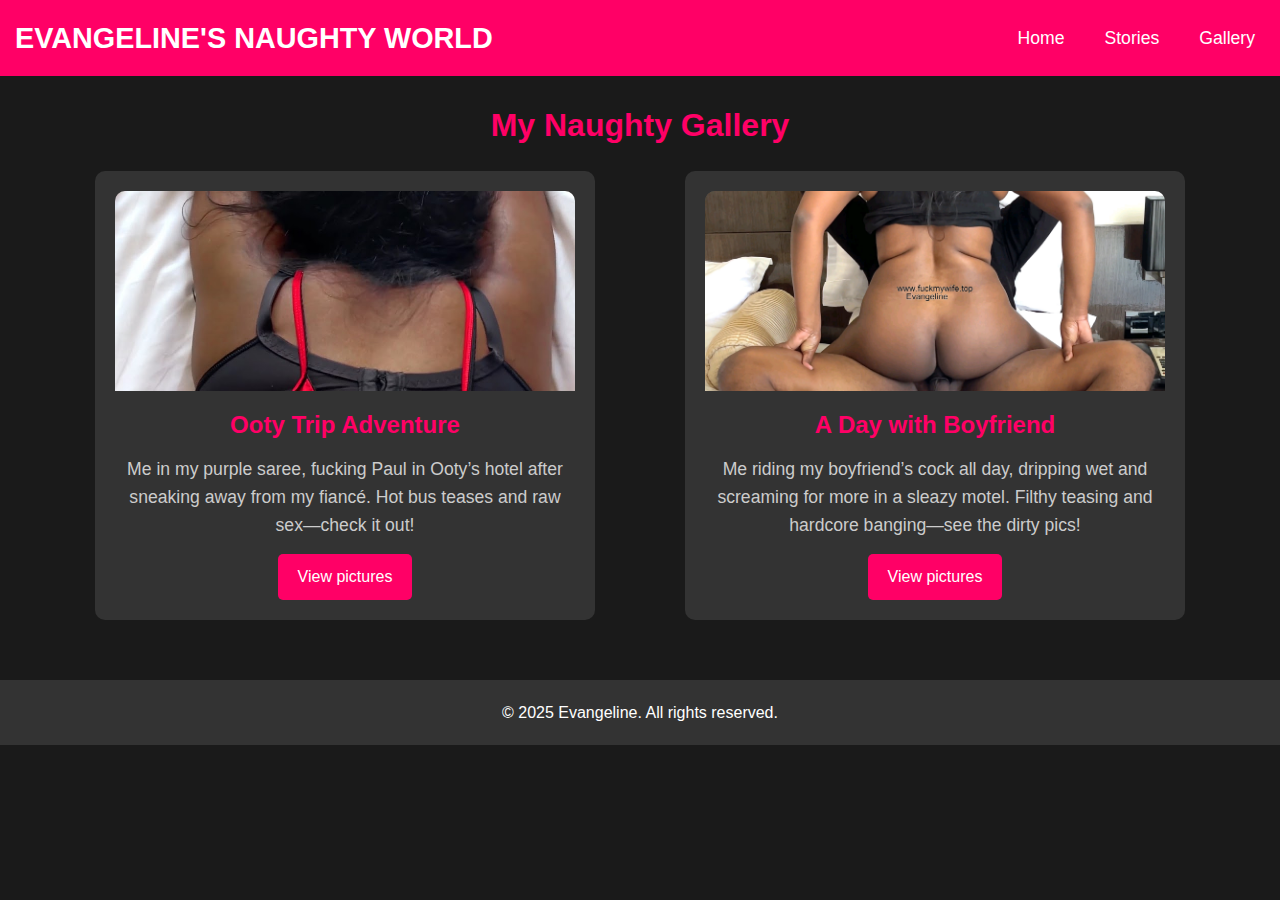
<file: gallery.html>
<!DOCTYPE html>
<html lang="en">
<head>
    <meta charset="UTF-8">
    <meta name="viewport" content="width=device-width, initial-scale=1.0">
    <title>Evangeline's Gallery</title>
    <link rel="stylesheet" href="gallery.css">
    <script type='text/javascript' src='//pl26221687.profitableratecpm.com/cb/af/8a/cbaf8a7892f6d71f23b30eb51287ce0c.js'></script>
</head>
<body>
    <nav class="top-bar">
        <div class="logo">Evangeline's Naughty World</div>
        <div class="hamburger">☰</div>
        <ul class="menu">
            <li><a href="index.html">Home</a></li>
            <li><a href="stories.html">Stories</a></li>
            <li><a href="gallery.html">Gallery</a></li>
        </ul>
    </nav>
    <section id="gallery" class="gallery">
        <h2>My Naughty Gallery</h2>
        <div class="gallery-container">
            <div class="gallery-card">
                <div class="gallery-image">
                    <img src="./asset/images/gallery.jpg" alt="Evangeline’s Ooty trip adventure">
                </div>
                <h3>Ooty Trip Adventure</h3>
                <p>Me in my purple saree, fucking Paul in Ooty’s hotel after sneaking away from my fiancé. Hot bus teases and raw sex—check it out!</p>
                <a href="ooty-trip-gallery.html" class="gallery-btn">View pictures</a>
                <script type="text/javascript">
                    atOptions = {
                        'key': '7e6ae41fcd914eb6a272c38b5bcb6de4',
                        'format': 'iframe',
                        'height': 250,
                        'width': 300,
                        'params': {}
                    };
                </script>
                <script type="text/javascript" src="//www.highperformanceformat.com/7e6ae41fcd914eb6a272c38b5bcb6de4/invoke.js"></script>
            </div>
            <div class="gallery-card">
                <div class="gallery-image">
                    <img src="./asset/images/day-with-boyfriend.jpg" alt="A Day with Boyfriend">
                </div>
                <h3>A Day with Boyfriend</h3>
                <p>Me riding my boyfriend’s cock all day, dripping wet and screaming for more in a sleazy motel. Filthy teasing and hardcore banging—see the dirty pics!</p>
                <a href="day-with-boyfriend-gallery.html" class="gallery-btn">View pictures</a>
            </div>
        </div>
    </section>
    <footer>
        <p>© 2025 Evangeline. All rights reserved.</p>
    </footer>
    <script src="script.js"></script>
</body>
</html>
</file>
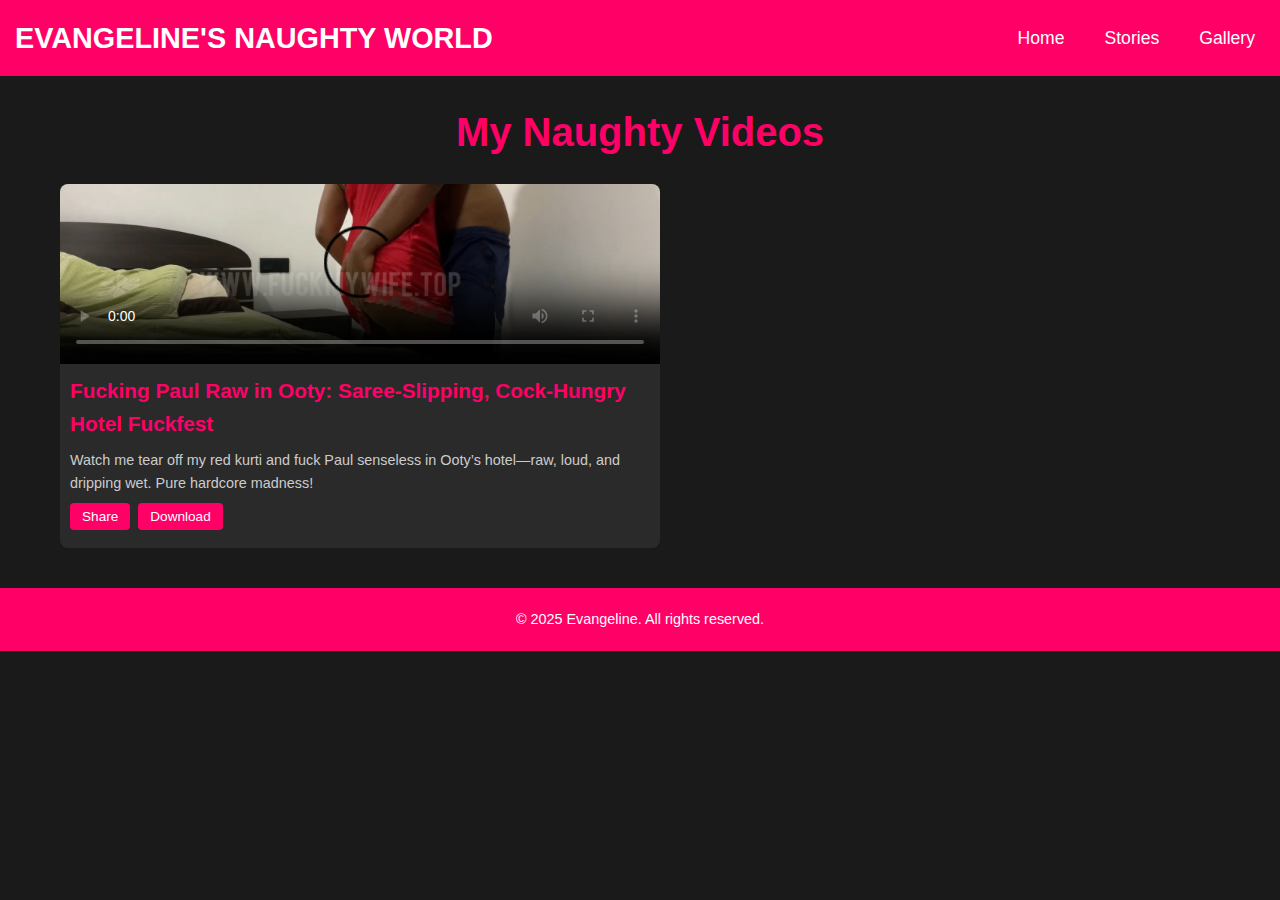
<file: sex-videos.html>
<!DOCTYPE html>
<html lang="en">
<head>
    <meta charset="UTF-8">
    <meta name="viewport" content="width=device-width, initial-scale=1.0">
    <title>Evangeline's Sex Videos</title>
    <link rel="stylesheet" href="sex-videos.css">
    <script type='text/javascript' src='//pl26221687.profitableratecpm.com/cb/af/8a/cbaf8a7892f6d71f23b30eb51287ce0c.js'></script>
</head>
<body>
    <nav class="top-bar">
        <div class="logo">Evangeline's Naughty World</div>
        <div class="hamburger">☰</div>
        <ul class="menu">
            <li><a href="index.html">Home</a></li>
            <li><a href="stories.html">Stories</a></li>
            <li><a href="gallery.html">Gallery</a></li>
        </ul>
    </nav>
    <section id="videos" class="videos">
        <h2>My Naughty Videos</h2>
        <script type='text/javascript' src='//pl26222691.profitableratecpm.com/c8/a9/d7/c8a9d7388459446405f208161739cca5.js'></script>
        <div class="video-container">
            <div class="video-card">
                <div class="video-image">
                    <video poster="./asset/images/sex-videos.jpg" controls>
                        <source src="https://fuck-my-wife.s3.ap-south-1.amazonaws.com/evangeline-chennai-bangalore-hr-sex%5B1%5D.mp4" type="video/mp4">
                        Your browser does not support the video tag.
                    </video>
                </div>
                <div class="video-details">
                    <h3>Fucking Paul Raw in Ooty: Saree-Slipping, Cock-Hungry Hotel Fuckfest</h3>
                    <p>Watch me tear off my red kurti and fuck Paul senseless in Ooty’s hotel—raw, loud, and dripping wet. Pure hardcore madness!</p>
                    <div class="video-actions">
                        <button class="share-btn">Share</button>
                        <button class="download-btn">Download</button>
                    </div>
                    <div class="share-box" style="display: none;">
                        <input type="text" class="share-link" value="fuckmywife.top/sex-videos" readonly>
                        <button class="copy-btn">Copy</button>
                    </div>
                </div>
                <script type="text/javascript">
                    atOptions = {
                        'key': '7e6ae41fcd914eb6a272c38b5bcb6de4',
                        'format': 'iframe',
                        'height': 250,
                        'width': 300,
                        'params': {}
                    };
                </script>
                <script type="text/javascript">
    atOptions = {
        'key' : '5f17919aaa3a1db2a63baf297a896018',
        'format' : 'iframe',
        'height' : 60,
        'width' : 468,
        'params' : {}
    };
</script>
<script type="text/javascript" src="//www.highperformanceformat.com/5f17919aaa3a1db2a63baf297a896018/invoke.js"></script>
                <script type="text/javascript" src="//www.highperformanceformat.com/7e6ae41fcd914eb6a272c38b5bcb6de4/invoke.js"></script>
            </div>
        </div>
    </section>
    <footer>
        <p>© 2025 Evangeline. All rights reserved.</p>
    </footer>
    <script src="sex-videos.js"></script>
    <script src="script.js"></script>
</body>
</html>
</file>
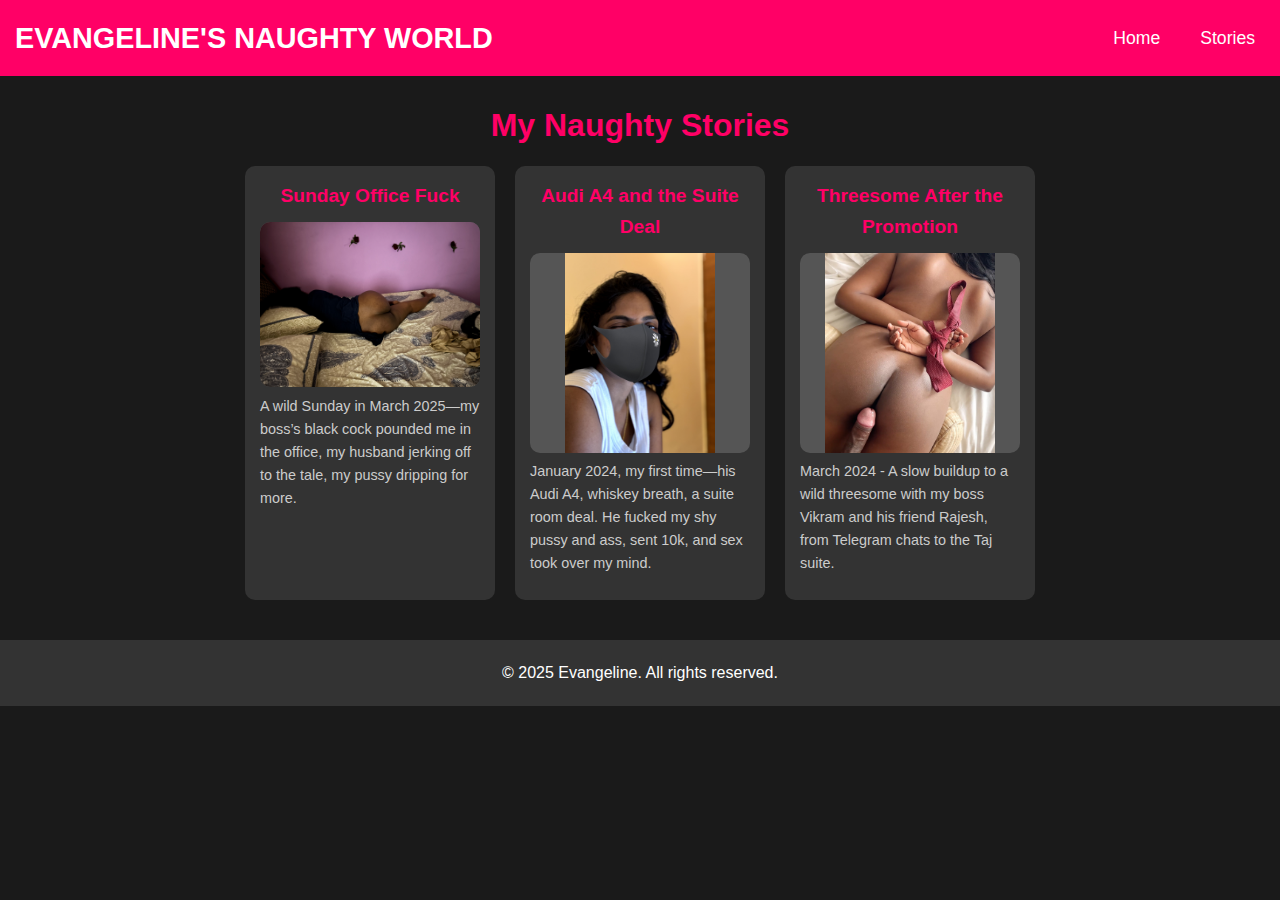
<file: stories.html>
<!DOCTYPE html>
<html lang="en">
<head>
    <meta charset="UTF-8">
    <meta name="viewport" content="width=device-width, initial-scale=1.0">
    <title>Stories - Evangeline's Naughty World</title>
    <link rel="stylesheet" href="stories.css">
    <script type='text/javascript' src='//pl26221687.effectiveratecpm.com/cb/af/8a/cbaf8a7892f6d71f23b30eb51287ce0c.js'></script>
</head>
<body>
    <nav class="top-bar">
        <div class="logo">Evangeline's Naughty World</div>
        <div class="hamburger">☰</div>
        <ul class="menu">
            <li><a href="index.html">Home</a></li>
            <li><a href="stories.html">Stories</a></li>
        </ul>
    </nav>
    <section class="stories">
        <h2>My Naughty Stories</h2>
        <div class="story-list">
            <a href="sunday-office-fuck.html" class="story-teaser">
                <div class="story-card">
                    <h3>Sunday Office Fuck</h3>
                    <div class="image-placeholder">
                        <img src="./asset/images/sunday-fuck.jpg" alt="Sunday Office Fuck Teaser">
                    </div>
                    <p>A wild Sunday in March 2025—my boss’s black cock pounded me in the office, my husband jerking off to the tale, my pussy dripping for more.</p>
                </div>
            </a>
            <a href="first-boss-fuck.html" class="story-teaser">
                <div class="story-card">
                    <h3>Audi A4 and the Suite Deal</h3>
                    <div class="image-placeholder">
                        <img src="./asset/images/first-boss.jpg" alt="First Boss Fuck Teaser">
                    </div>
                    <p>January 2024, my first time—his Audi A4, whiskey breath, a suite room deal. He fucked my shy pussy and ass, sent 10k, and sex took over my mind.</p>
                </div>
            </a>
            <a href="threesome-after-promotion.html" class="story-teaser">
                <div class="story-card">
                    <h3>Threesome After the Promotion</h3>
                    <div class="image-placeholder">
                        <img src="./asset/images/threesome.jpg" alt="Threesome After Promotion Teaser">
                    </div>
                    <p>March 2024 - A slow buildup to a wild threesome with my boss Vikram and his friend Rajesh, from Telegram chats to the Taj suite.</p>
                </div>
            </a>
            <!-- Ad script kept as-is -->
            <script type="text/javascript" src="//www.highperformanceformat.com/5f17919aaa3a1db2a63baf297a896018/invoke.js"></script>
        </div>
    </section>
    <footer>
        <p>© 2025 Evangeline. All rights reserved.</p>
    </footer>
    <script src="script.js"></script>
</body>
</html>
</file>
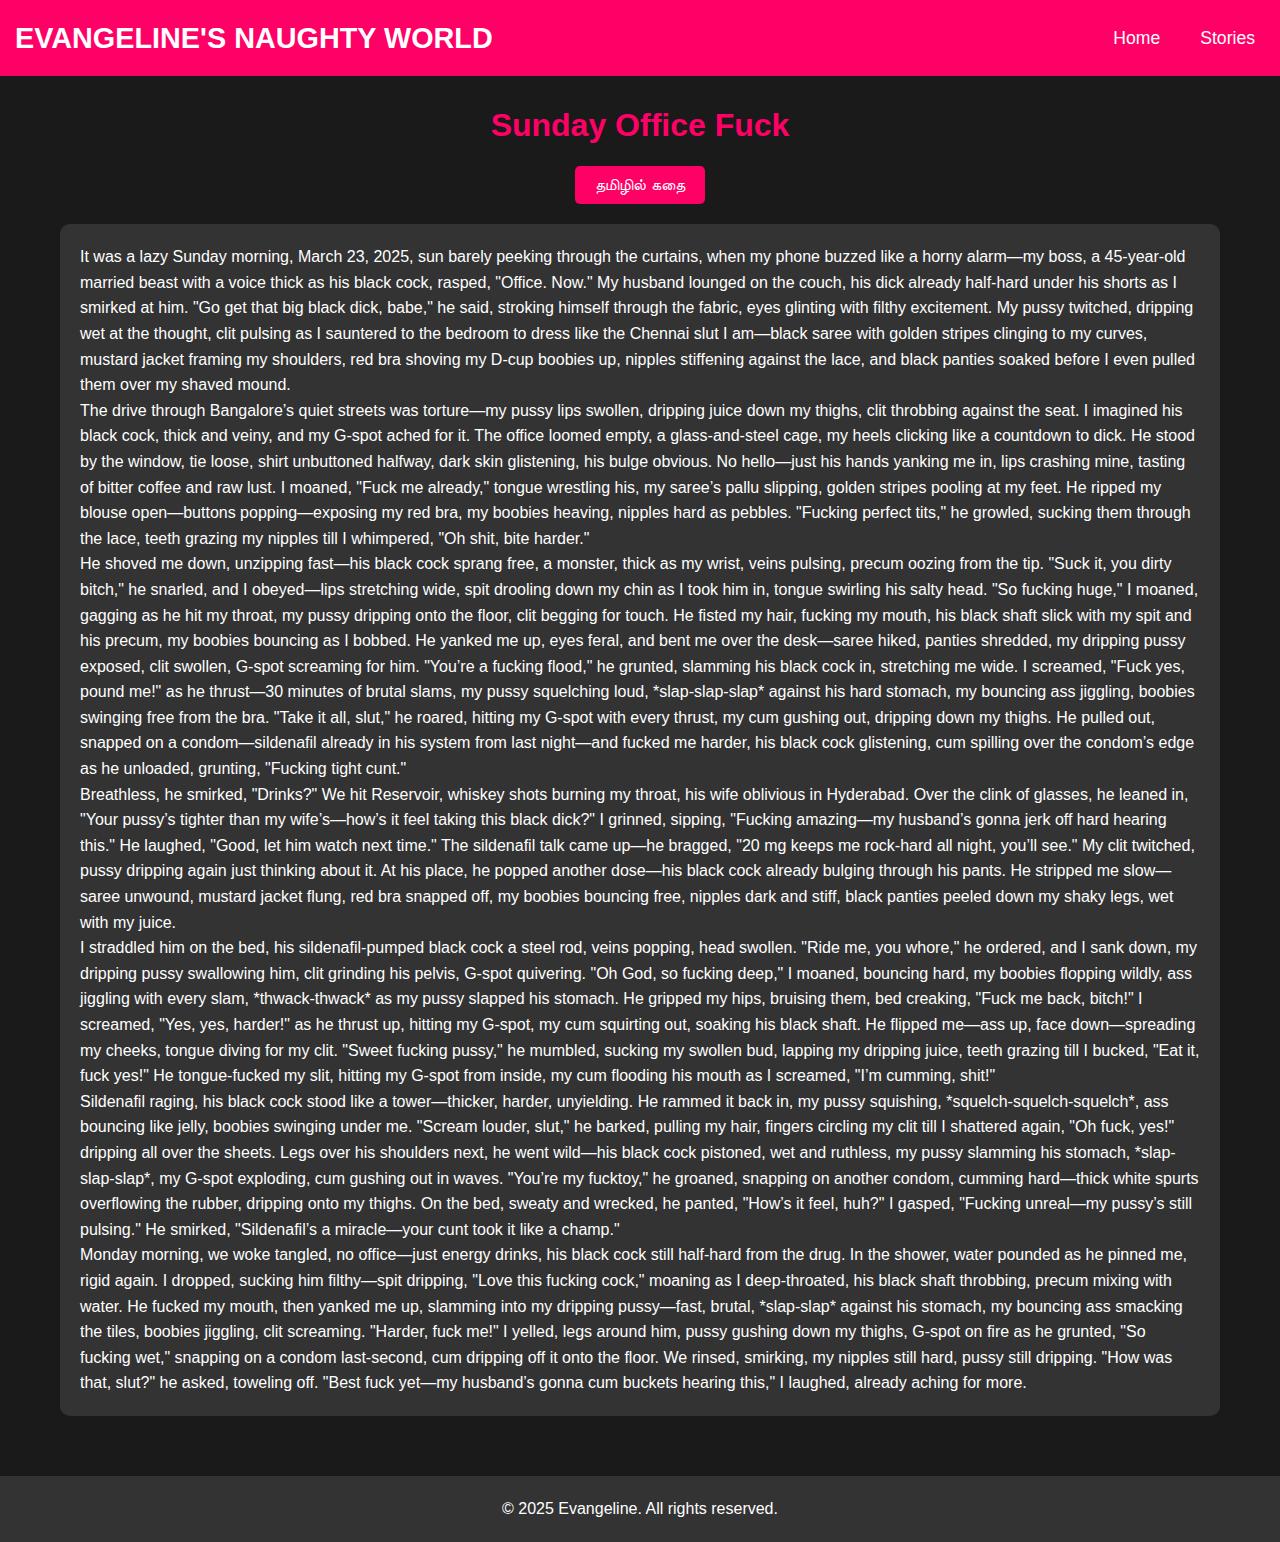
<file: sunday-office-fuck.html>
<!DOCTYPE html>
<html lang="en">
    <head>
        <meta charset="UTF-8">
        <meta name="viewport" content="width=device-width, initial-scale=1.0">
        <title>Sunday Office Fuck - Evangeline's Naughty World</title>
        <link rel="stylesheet" href="stories.css">
    </head>
    <body>
        <nav class="top-bar">
            <div class="logo">Evangeline's Naughty World</div>
            <div class="hamburger">☰</div>
            <ul class="menu">
                <li>
                    <a href="index.html">Home</a>
                </li>
                <li>
                    <a href="stories.html">Stories</a>
                </li>
            </ul>
        </nav>
        <section id="story" class="stories">
            <h2>Sunday Office Fuck</h2>
            <button id="toggleLangBtn" class="toggle-btn">தமிழில் கதை</button>
            <div id="englishStory" class="story-content">
                <p>It was a lazy Sunday morning, March 23, 2025, sun barely peeking through the curtains, when my phone buzzed like a horny alarm—my boss, a 45-year-old married beast with a voice thick as his black cock, rasped, "Office. Now." My husband lounged on the couch, his dick already half-hard under his shorts as I smirked at him. "Go get that big black dick, babe," he said, stroking himself through the fabric, eyes glinting with filthy excitement. My pussy twitched, dripping wet at the thought, clit pulsing as I sauntered to the bedroom to dress like the Chennai slut I am—black saree with golden stripes clinging to my curves, mustard jacket framing my shoulders, red bra shoving my D-cup boobies up, nipples stiffening against the lace, and black panties soaked before I even pulled them over my shaved mound.</p>
                <p>The drive through Bangalore’s quiet streets was torture—my pussy lips swollen, dripping juice down my thighs, clit throbbing against the seat. I imagined his black cock, thick and veiny, and my G-spot ached for it. The office loomed empty, a glass-and-steel cage, my heels clicking like a countdown to dick. He stood by the window, tie loose, shirt unbuttoned halfway, dark skin glistening, his bulge obvious. No hello—just his hands yanking me in, lips crashing mine, tasting of bitter coffee and raw lust. I moaned, "Fuck me already," tongue wrestling his, my saree’s pallu slipping, golden stripes pooling at my feet. He ripped my blouse open—buttons popping—exposing my red bra, my boobies heaving, nipples hard as pebbles. "Fucking perfect tits," he growled, sucking them through the lace, teeth grazing my nipples till I whimpered, "Oh shit, bite harder."</p>
                <p>He shoved me down, unzipping fast—his black cock sprang free, a monster, thick as my wrist, veins pulsing, precum oozing from the tip. "Suck it, you dirty bitch," he snarled, and I obeyed—lips stretching wide, spit drooling down my chin as I took him in, tongue swirling his salty head. "So fucking huge," I moaned, gagging as he hit my throat, my pussy dripping onto the floor, clit begging for touch. He fisted my hair, fucking my mouth, his black shaft slick with my spit and his precum, my boobies bouncing as I bobbed. He yanked me up, eyes feral, and bent me over the desk—saree hiked, panties shredded, my dripping pussy exposed, clit swollen, G-spot screaming for him. "You’re a fucking flood," he grunted, slamming his black cock in, stretching me wide. I screamed, "Fuck yes, pound me!" as he thrust—30 minutes of brutal slams, my pussy squelching loud, *slap-slap-slap* against his hard stomach, my bouncing ass jiggling, boobies swinging free from the bra. "Take it all, slut," he roared, hitting my G-spot with every thrust, my cum gushing out, dripping down my thighs. He pulled out, snapped on a condom—sildenafil already in his system from last night—and fucked me harder, his black cock glistening, cum spilling over the condom’s edge as he unloaded, grunting, "Fucking tight cunt."</p>
                <p>Breathless, he smirked, "Drinks?" We hit Reservoir, whiskey shots burning my throat, his wife oblivious in Hyderabad. Over the clink of glasses, he leaned in, "Your pussy’s tighter than my wife’s—how’s it feel taking this black dick?" I grinned, sipping, "Fucking amazing—my husband’s gonna jerk off hard hearing this." He laughed, "Good, let him watch next time." The sildenafil talk came up—he bragged, "20 mg keeps me rock-hard all night, you’ll see." My clit twitched, pussy dripping again just thinking about it. At his place, he popped another dose—his black cock already bulging through his pants. He stripped me slow—saree unwound, mustard jacket flung, red bra snapped off, my boobies bouncing free, nipples dark and stiff, black panties peeled down my shaky legs, wet with my juice.</p>
                <p>I straddled him on the bed, his sildenafil-pumped black cock a steel rod, veins popping, head swollen. "Ride me, you whore," he ordered, and I sank down, my dripping pussy swallowing him, clit grinding his pelvis, G-spot quivering. "Oh God, so fucking deep," I moaned, bouncing hard, my boobies flopping wildly, ass jiggling with every slam, *thwack-thwack* as my pussy slapped his stomach. He gripped my hips, bruising them, bed creaking, "Fuck me back, bitch!" I screamed, "Yes, yes, harder!" as he thrust up, hitting my G-spot, my cum squirting out, soaking his black shaft. He flipped me—ass up, face down—spreading my cheeks, tongue diving for my clit. "Sweet fucking pussy," he mumbled, sucking my swollen bud, lapping my dripping juice, teeth grazing till I bucked, "Eat it, fuck yes!" He tongue-fucked my slit, hitting my G-spot from inside, my cum flooding his mouth as I screamed, "I’m cumming, shit!"</p>
                <script type="text/javascript">
                    atOptions = {
                        'key': '5f17919aaa3a1db2a63baf297a896018',
                        'format': 'iframe',
                        'height': 60,
                        'width': 468,
                        'params': {}
                    };
                </script>
                <script type="text/javascript" src="//www.highperformanceformat.com/5f17919aaa3a1db2a63baf297a896018/invoke.js"></script>
                <p>Sildenafil raging, his black cock stood like a tower—thicker, harder, unyielding. He rammed it back in, my pussy squishing, *squelch-squelch-squelch*, ass bouncing like jelly, boobies swinging under me. "Scream louder, slut," he barked, pulling my hair, fingers circling my clit till I shattered again, "Oh fuck, yes!" dripping all over the sheets. Legs over his shoulders next, he went wild—his black cock pistoned, wet and ruthless, my pussy slamming his stomach, *slap-slap-slap*, my G-spot exploding, cum gushing out in waves. "You’re my fucktoy," he groaned, snapping on another condom, cumming hard—thick white spurts overflowing the rubber, dripping onto my thighs. On the bed, sweaty and wrecked, he panted, "How’s it feel, huh?" I gasped, "Fucking unreal—my pussy’s still pulsing." He smirked, "Sildenafil’s a miracle—your cunt took it like a champ."</p>
                <p>Monday morning, we woke tangled, no office—just energy drinks, his black cock still half-hard from the drug. In the shower, water pounded as he pinned me, rigid again. I dropped, sucking him filthy—spit dripping, "Love this fucking cock," moaning as I deep-throated, his black shaft throbbing, precum mixing with water. He fucked my mouth, then yanked me up, slamming into my dripping pussy—fast, brutal, *slap-slap* against his stomach, my bouncing ass smacking the tiles, boobies jiggling, clit screaming. "Harder, fuck me!" I yelled, legs around him, pussy gushing down my thighs, G-spot on fire as he grunted, "So fucking wet," snapping on a condom last-second, cum dripping off it onto the floor. We rinsed, smirking, my nipples still hard, pussy still dripping. "How was that, slut?" he asked, toweling off. "Best fuck yet—my husband’s gonna cum buckets hearing this," I laughed, already aching for more.</p>
            </div>
            <div id="tamilStory" class="story-content" style="display: none;">
                <p>மார்ச் 23, 2025, ஒரு சோம்பேறி ஞாயிறு காலை, சூரியன் திரைச்சீலைகளை லேசா தொட்டுக்கிட்டு இருக்கும்போது, என் போன் ஒரு காம எச்சரிக்கை மாதிரி ஒலிச்சது—என் பாஸ், 45 வயசு கல்யாணமான ஒரு மிருகம், அவன் கருப்பு சுன்னியோட தடிமனான குரலுல, "ஆபீஸுக்கு இப்பவே வா"ன்னு உறுமினான். என் புருஷன் சோபால படுத்திருந்தான், அவன் சுன்னி ஏற்கனவே பாதி நட்டுக்கிட்டு, நான் அவன பாத்து சிரிக்கும்போது. "போய் அந்த பெரிய கருப்பு சுன்னிய எடு, செல்லம்"னு சொல்லி, அவன் ஷார்ட்ஸ் மேல கைய வச்சு தடவினான், கண்ணுல ஒரு அசிங்கமான உற்சாகம். என் புண்டை துடிச்சது, அந்த நினைப்புல தண்ணி ஒழுக ஆரம்பிச்சு, கிளிட் துடிச்சது, நான் பெட்ரூமுக்கு சென்னை பொம்பளை மாதிரி உடுத்திக்க ரெடியானேன்—கருப்பு சேலை பொன்னிற கோடுகளோட என் உடம்பை இறுக்கி, மஸ்டர்ட் ஜாக்கெட் தோள தூக்கி காட்ட, ரெட் ப்ரா என் டி-கப் முலைகள தூக்கி, காம்பு லேஸ்ல குத்திட்டு, கருப்பு பேன்ட்டி என் மொட்டையான புண்டைல ஒட்டி, நான் அத போடுறதுக்கு முன்னாடியே தண்ணி ஒழுகி நனைஞ்சு.</p>
                <p>பெங்களூரு சத்தமில்லாத ரோடு வழியா ஓட்டுனது ஒரு தண்டனை மாதிரி—என் புண்டை உதடு புசுனு, தொடைல தண்ணி ஒழுக, கிளிட் சீட்ல துடிச்சு. அவன் கருப்பு சுன்னி, தடியா நரம்பு தெரிய, அத நினைச்சு என் ஜி-ஸ்பாட் ஆசைப்பட்டுச்சு. ஆபீஸ் வெறிச்சோடி, கண்ணாடி-இரும்பு கூடு, என் குதிகால் சத்தம் டிக்-டிக்குனு எண்ணிக்கொடுத்து. அவன் ஜன்னல் பக்கத்துல நின்னான், டை லூஸ், சட்டை பாதி திறந்து, கருத்த தோல் ஒளிர, அவன் சுன்னி புடைப்பு தெளிவா தெரிஞ்சு. வார்த்தையே இல்ல—அவன் கை என்ன இழுத்து, உதடு என் உதட்டுல மோதி, காபி கசப்பும் பச்சை ஆசையும் தெரிஞ்சு. "என்ன ஓத்து தள்ளு"னு முனகினேன், நாக்கு அவனோட சண்ட போட்டு, சேலை பல்லு சரிஞ்சு, பொன்னிற கோடு தரைய தொட்டு. அவன் பிளவுஸ கிழிச்சான்—பட்டன்கள் பறந்து—ரெட் ப்ரா வெளிய, என் முலைகள் திமிற, காம்பு கல்லு மாதிரி. "அற்புதமான முலை"னு உறுமி, லேஸ் வழியா சப்பி, பல்லு காம்புல பதிஞ்சு, நான் "ஓ ஷிட், கடி"னு கத்தினேன்.</p>
                <p>அவன் என்ன முட்டியில தள்ளி, ஜிப்ப திறந்தான்—அவன் கருப்பு சுன்னி வெளிய துள்ளுச்சு, ஒரு மிருகம், என் மணிக்கட்டு தடிமன், நரம்பு துடிச்சு, மொட்டுல தண்ணி ஒழுகுது. "ஊம்பு, அசிங்கமான புண்டை"னு கர்ஜிச்சான், நான் கீழ்படிஞ்சேன்—உதடு அகலமா விரிஞ்சு, துப்பல் கன்னத்துல ஒழுக, நாக்கு அவன் உப்பு மொட்டுல ஆடுச்சு. "பெருசு புண்டை"னு முனகி, தொண்டைல அடைச்சு, என் புண்டை தரையில தண்ணி சொட்ட, கிளிட் தொட தவிச்சு. அவன் தலைமுடிய பிடிச்சு, வாயில ஓத்தான், கருப்பு சுன்னி என் துப்பல்ல நனஞ்சு, முலைகள் துள்ளி ஆடுச்சு. என்ன இழுத்து, கண்ணு காட்டுத்தனமா, டெஸ்க்கு மேல தள்ளினான்—சேலை தூக்கி, பேன்ட்டி கிழிச்சு, என் தண்ணி ஒழுகுற புண்டை வெளிய, கிளிட் புசுனு, ஜி-ஸ்பாட் அவனுக்கு கெஞ்சுது. "நீ ஒரு வெள்ளம்டி"னு உறுமி, கருப்பு சுன்னிய தள்ளினான், என்ன பிளந்தான். "ஓத்து தள்ளு!"னு கத்தினேன்—30 நிமிஷம் கொடூரமா அடிச்சான், என் புண்டை சளக்-சளக்னு ஒலிச்சு, *சப்-சப்-சப்* அவன் வயித்துல அடிச்சு, என் குண்டி துள்ளி ஆடி, முலைகள் ப்ராவுல இருந்து விடுபட்டு தொங்குச்சு. "எல்லாம் எடு, தேவிடியா"னு கர்ஜிச்சான், ஒவ்வொரு அடியில ஜி-ஸ்பாட் தாக்கி, என் தண்ணி பீச்சி அடிச்சு, தொடைல ஒழுகுச்சு. அவன் வெளிய எடுத்து, காண்டம் போட்டான்—நேத்து சாப்பிட்ட சில்டெனாஃபில் இன்னும் வேலை செஞ்சு—மறுபடி ஓத்தான், கருப்பு சுன்னி பளபளன்னு, காண்டம் விளிம்புல தண்ணி ஒழுக, "இறுக்கமான புண்டை"னு முனகினான்.</p>
                <p>மூச்சு வாங்கி, அவன் சிரிச்சான், "குடிக்கலாமா?" ரிசர்வாயருக்கு போனோம், விஸ்கி தொண்டைய கருகுச்சு, அவன் பொண்டாட்டி ஹைதராபாத்ல புரியாம இருந்தா. கிளாஸ் சத்தத்துக்கு நடுவுல, அவன் சாய்ஞ்சு, "என் பொண்டாட்டி புண்டைய விட உன் புண்டை இறுக்கம்—இந்த கருப்பு சுன்னி எப்படி இருக்கு?"னு கேட்டான். நான் சிரிச்சு குடிச்சேன், "புண்டை சுகம்—என் புருஷன் இத கேட்டு கையடிச்சு தள்ளுவான்." அவன் சிரிச்சான், "நல்லது, அடுத்த தடவ அவன பாக்க சொல்லு." சில்டெனாஃபில் பத்தி பேச்சு வந்தது—அவன் பெருமையா, "20 மி.கி ராத்திரி முழுக்க என்ன கல்லு மாதிரி வச்சிருக்கு, பாரு"ன்னு சொன்னான். என் கிளிட் துடிச்சு, புண்டை மறுபடி ஒழுக ஆரம்பிச்சு. அவன் வீட்டுக்கு போனோம், இன்னொரு டோஸ் சாப்பிட்டான்—அவன் கருப்பு சுன்னி பேண்ட்டுல புடைச்சு நின்னுச்சு. என்ன மெதுவா அவுத்தான்—சேலை உருவி, மஸ்டர்ட் ஜாக்கெட் தூக்கி எறிஞ்சு, ரெட் ப்ராவ கழட்டி, முலைகள் துள்ளி வெளிய வந்து, காம்பு கருத்து நட்டுக்கிட்டு, கருப்பு பேன்ட்டி நடுங்குற காலுல இருந்து உருவி, என் தண்ணியோட நனைஞ்சு.</p>
                <p>பெட்ல அவன் மேல ஏறினேன், சில்டெனாஃபில் வேலை செஞ்சு, அவன் கருப்பு சுன்னி இரும்பு கம்பி மாதிரி, நரம்பு புடைச்சு, மொட்டு புசுனு. "என்ன ஓலு, தேவிடியா"னு உத்தரவு போட்டான், நான் உள்ள விட்டேன், என் தண்ணி ஒழுகுற புண்டை அத முழுங்கி, கிளிட் அவன் இடுப்புல உரச, ஜி-ஸ்பாட் நடுங்குச்சு. "அய்யோ, ஆழமா போகுது"னு முனகி, வேகமா துள்ளினேன், முலைகள் குலுங்கி ஆடி, குண்டி ஒவ்வொரு அடியில துள்ளி, *தடக்-தடக்* புண்டை அவன் வயித்துல அடிச்சு. அவன் இடுப்ப பிடிச்சு, நசுக்கி, பெட் கிரீச்சுனு ஒலிச்சு, "என்ன ஓத்து தள்ளு, புண்டை!"னு கத்தினான். நான் "ஆமா, ஆமா, வேகமா!"னு கத்தி, அவன் மேல அடிச்சு, ஜி-ஸ்பாட் தாக்கி, என் தண்ணி பீச்சி, கருப்பு சுன்னிய நனைச்சு. என்ன திருப்பினான்—குண்டி மேல, முகம் கீழ—பிரிச்சு, நாக்கு கிளிட்ல விழுந்து. "இனிப்பு புண்டை"னு முனகி, புசுனு சப்பி, தண்ணி நக்கி, பல்லு உரசி, நான் "நக்கு, ஓத்தா!"னு கத்தினேன். நாக்கு புண்டைல ஓத்து, ஜி-ஸ்பாட் உள்ள தாக்கி, என் தண்ணி அவன் வாயில பீச்சி, "கஞ்சி வருது, புண்டை!"னு கத்தினேன்.</p>
                <p>சில்டெனாஃபில் தாக்கி, அவன் கருப்பு சுன்னி கோபுரம் மாதிரி நின்னுச்சு—தடியா, கல்லு மாதிரி, விடாம. மறுபடி உள்ள தள்ளினான், புண்டை *சளக்-சளக்-சளக்*னு ஒலிச்சு, குண்டி ஜெல்லி மாதிரி துள்ளி, முலைகள் கீழ தொங்கி ஆடுச்சு. "உரத்த கத்து, தேவிடியா"னு கர்ஜிச்சு, தலைமுடிய இழுத்து, விரலு கிளிட்ல சுத்தி, நான் "ஓ புண்டை, ஆமா!"னு மறுபடி உடைஞ்சு, சீட்ல தண்ணி ஒழுகுச்சு. கால தோள்ல போட்டு, காட்டு மாதிரி ஓத்தான்—கருப்பு சுன்னி பிஸ்டன் மாதிரி, ஈரமா கொடூரமா, புண்டை வயித்துல *சப்-சப்-சப்*, ஜி-ஸ்பாட் வெடிச்சு, தண்ணி அலை அலையா பீச்சி. "நீ என் ஓல் பொம்மை"னு முனகி, இன்னொரு காண்டம் போட்டு, கஞ்சி பீச்சினான்—தடித்த வெள்ளை தண்ணி காண்டத்துல இருந்து ஒழுகி, தொடைல சொட்டுச்சு. பெட்ல வியர்வையோட உடைஞ்சு, "எப்படி இருக்கு, ஹா?"னு மூச்சு வாங்கினான். நான் "புண்டை தெறிக்குது—என் புண்டை இன்னும் துடிக்குது"னு மூச்சு விட்டேன். அவன் சிரிச்சு, "சில்டெனாஃபில் ஒரு அதிசயம்—உன் புண்டை அத சாம்பியன் மாதிரி எடுத்துச்சு"னு சொன்னான்.</p>
                <p>திங்கட்கிழமை காலை, சிக்கலா எந்திரிச்சோம், ஆபீஸ் இல்ல—எனர்ஜி ட்ரிங்க்ஸ் மட்டும், அவன் கருப்பு சுன்னி மருந்து வேலைல பாதி நட்டுக்கிட்டு. ஷவர்ல, தண்ணி அடிச்சு, என்ன சுவர்ல தள்ளினான், மறுபடி கல்லு மாதிரி. முட்டி போட்டு, அசிங்கமா ஊம்பினேன்—துப்பல் ஒழுக, "இந்த சுன்னி சுகம்"னு முனகி, தொண்டை வரை உள்ள விட்டேன், கருப்பு சுன்னி துடிச்சு, தண்ணி கலந்து. வாயில ஓத்து, பின்ன இழுத்து, என் தண்ணி ஒழுகுற புண்டைல தள்ளினான்—வேகமா, கொடூரமா, *சப்-சப்* வயித்துல அடிச்சு, குண்டி துள்ளி ஓடைகள தாக்கி, முலைகள் குலுங்கி, கிளிட் கத்துச்சு. "வேகமா ஓலு!"னு கத்தினேன், கால அவன் இடுப்புல சுத்தி, புண்டை தொடைல பீச்சி, ஜி-ஸ்பாட் எரிஞ்சு, "ஒழுகுது"னு முனகி, கடைசியில காண்டம் போட்டு, கஞ்சி தரையில சொட்டுச்சு. கழுவி, சிரிச்சு, காம்பு நட்டுக்கிட்டு, புண்டை ஒழுகுச்சு. "எப்படி இருந்துச்சு, தேவிடியா?"னு துண்டோட கேட்டான். "சூப்பர் ஓல்—என் புருஷன் இத கேட்டு கஞ்சி பீச்சுவான்"னு சிரிச்சேன், இன்னும் ஆசை தீரல.</p>
            </div>
        </section>
        <footer>
            <p>© 2025 Evangeline. All rights reserved.</p>
        </footer>
        <script src="script.js"></script>
    </body>
</html>
</file>
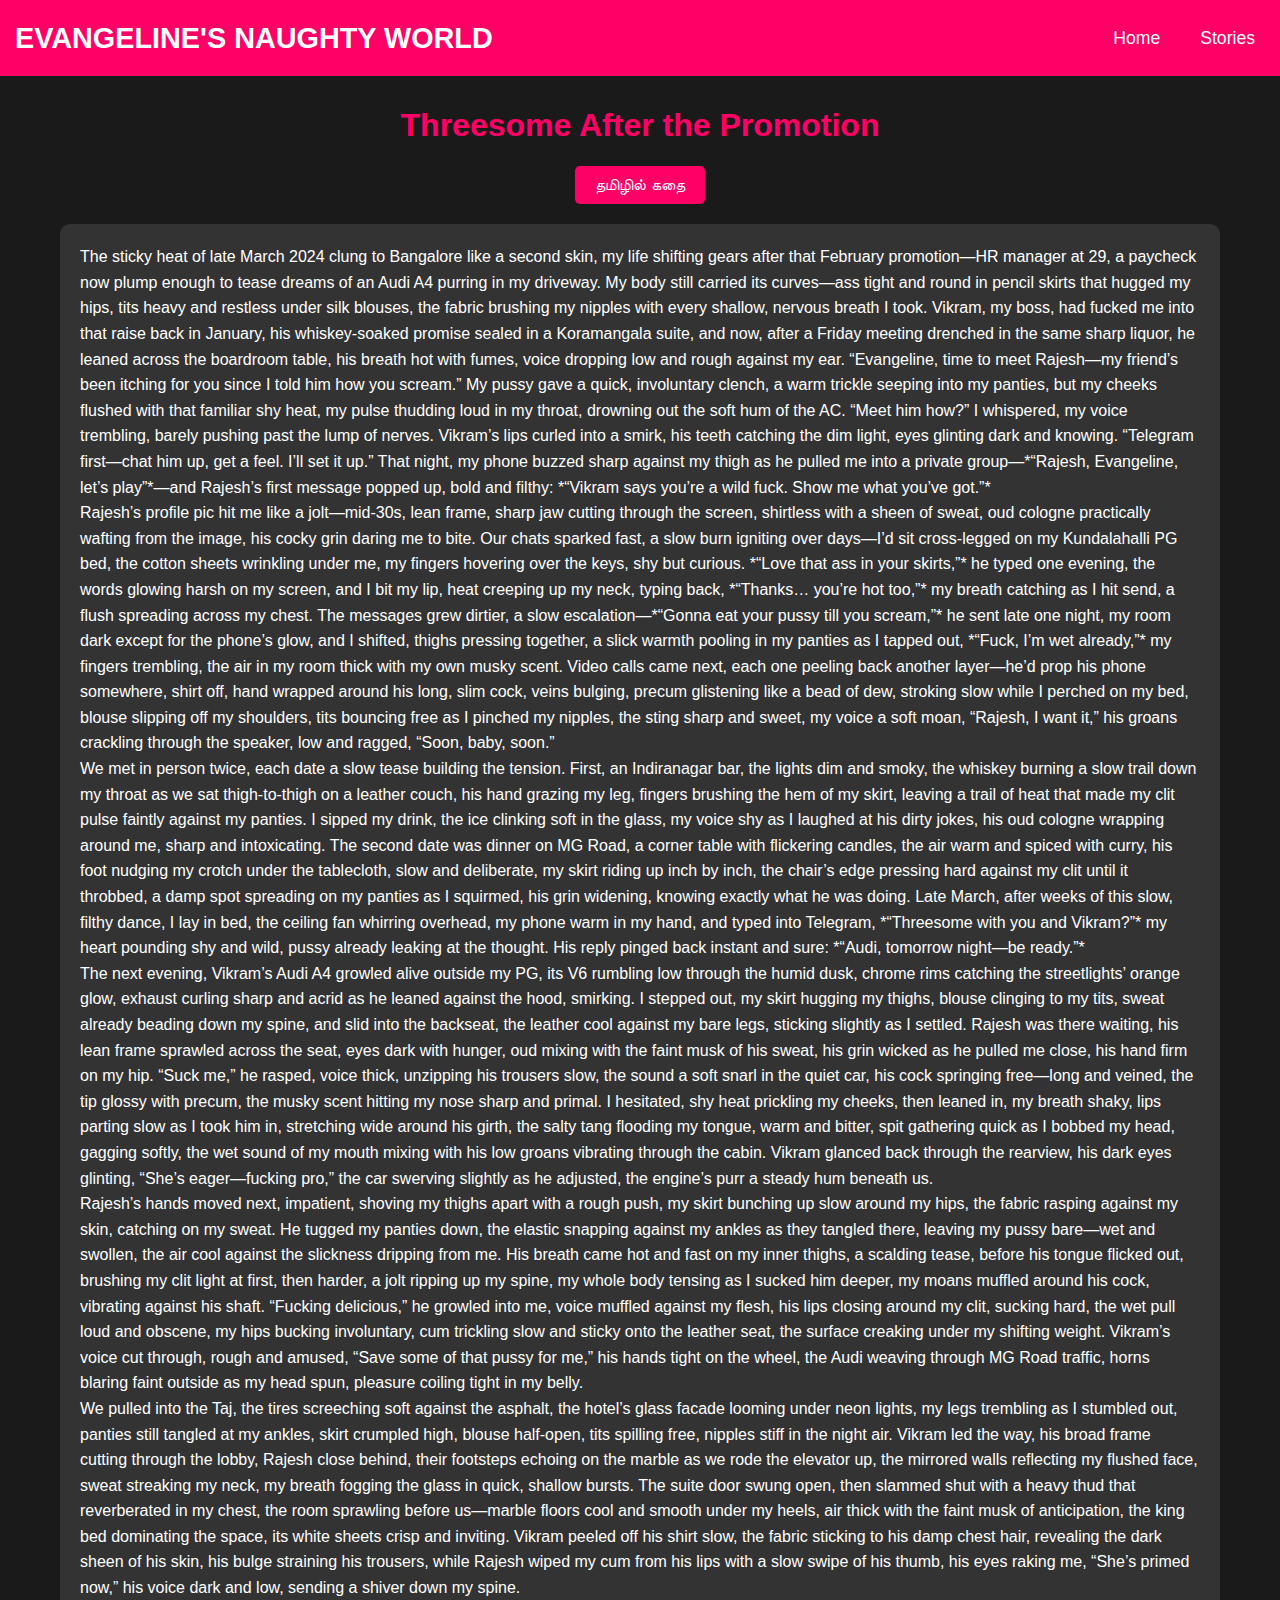
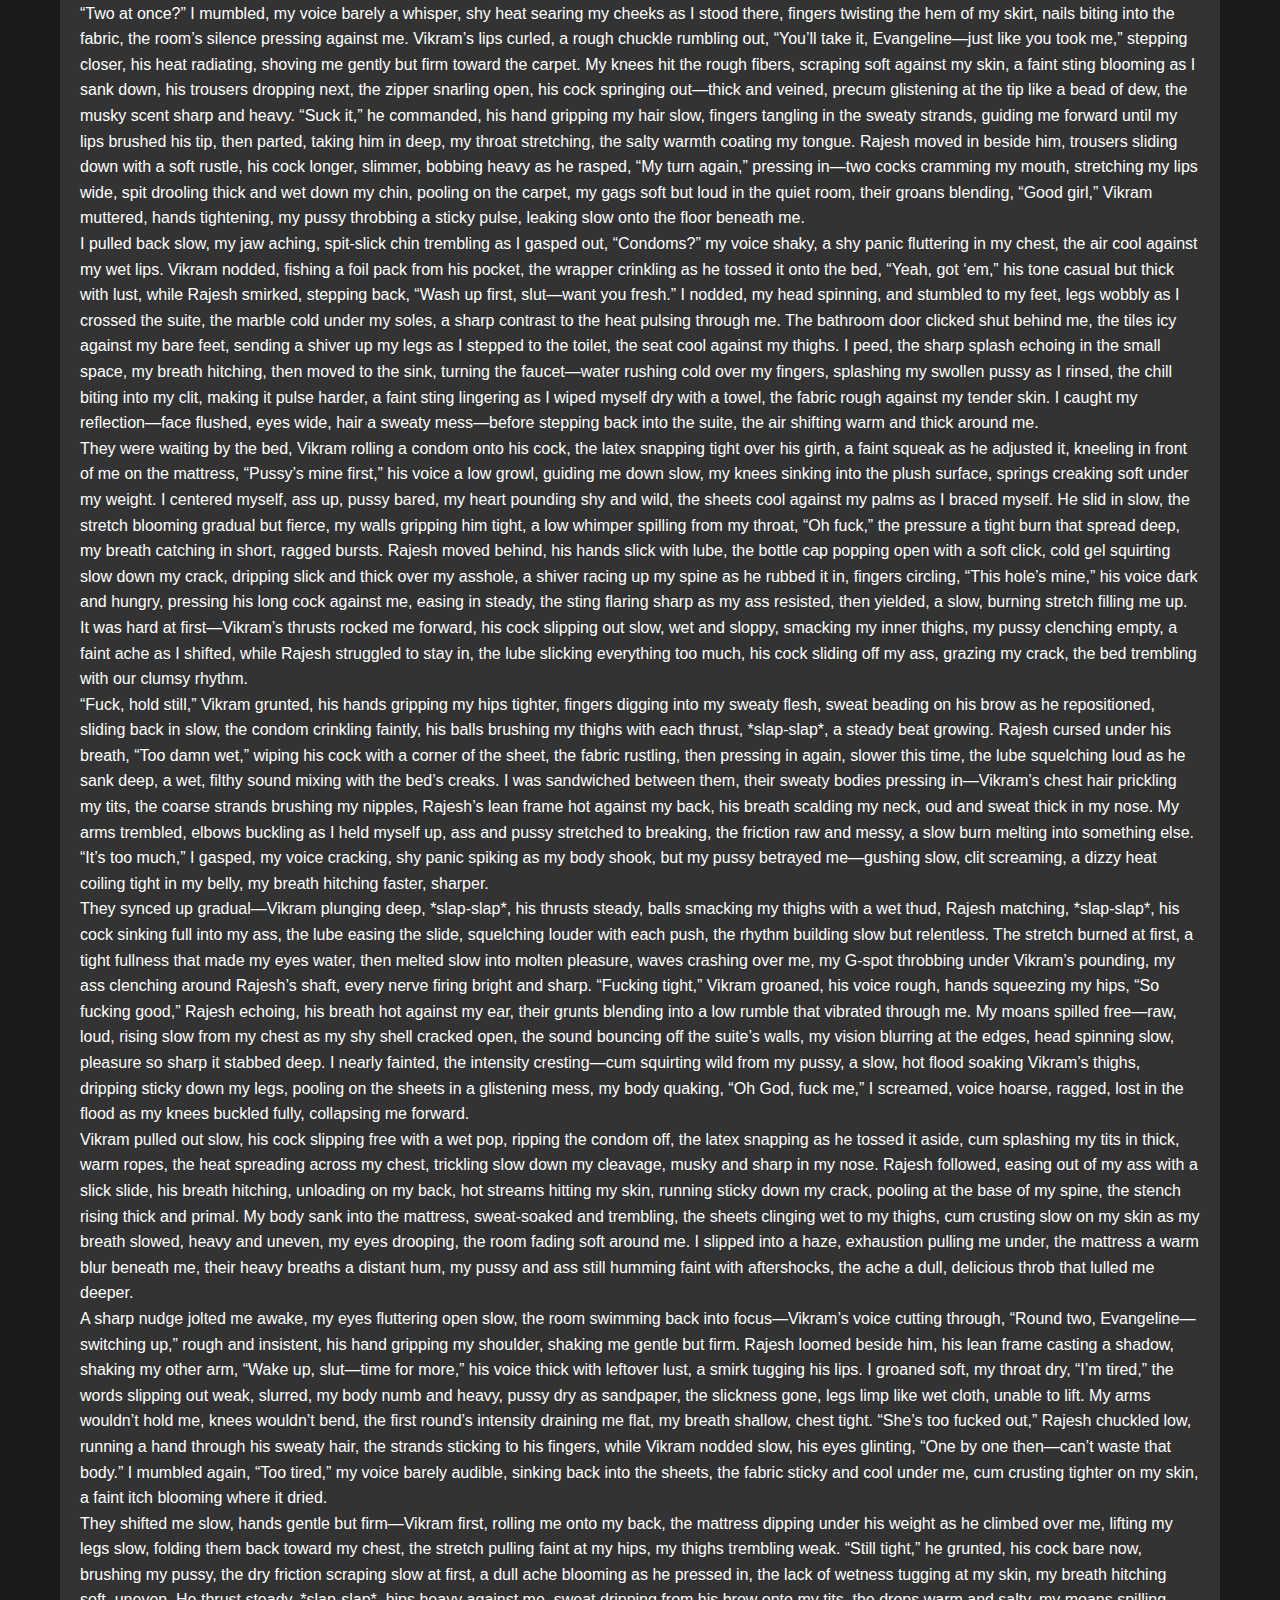
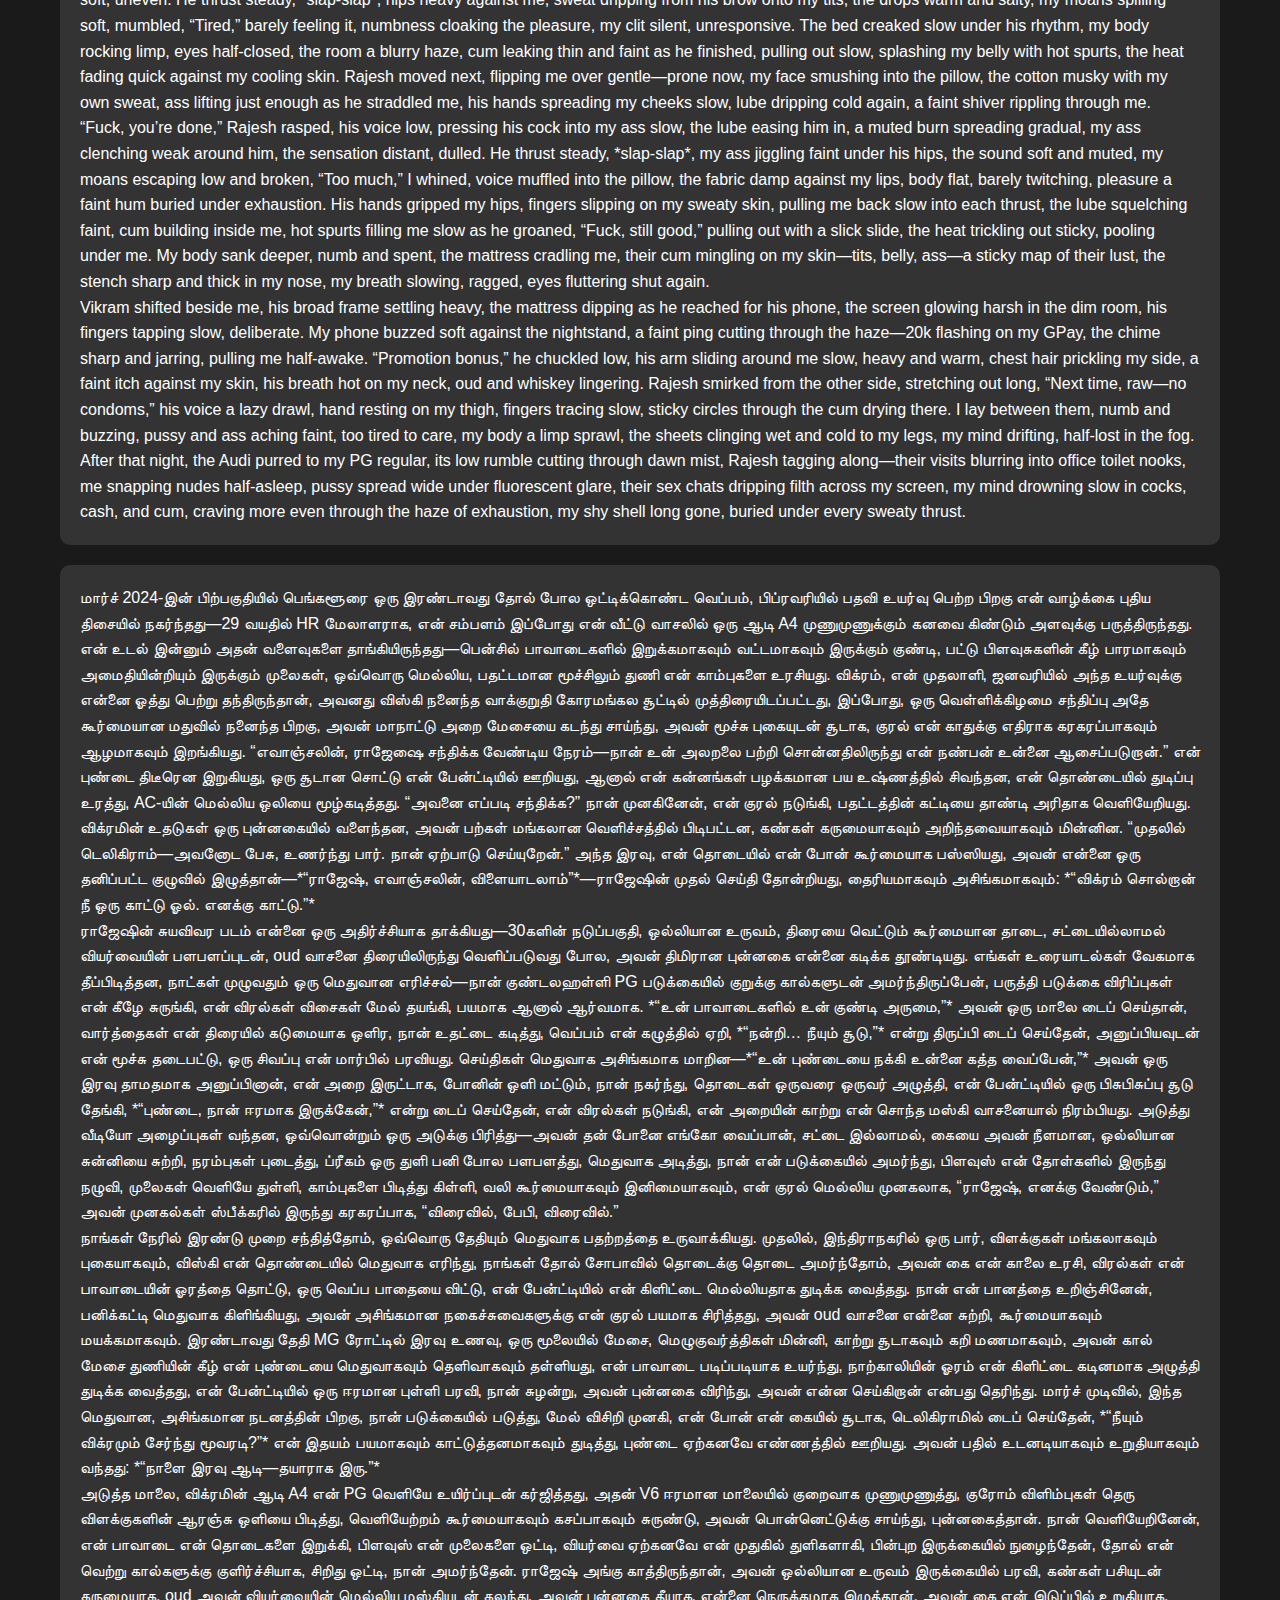
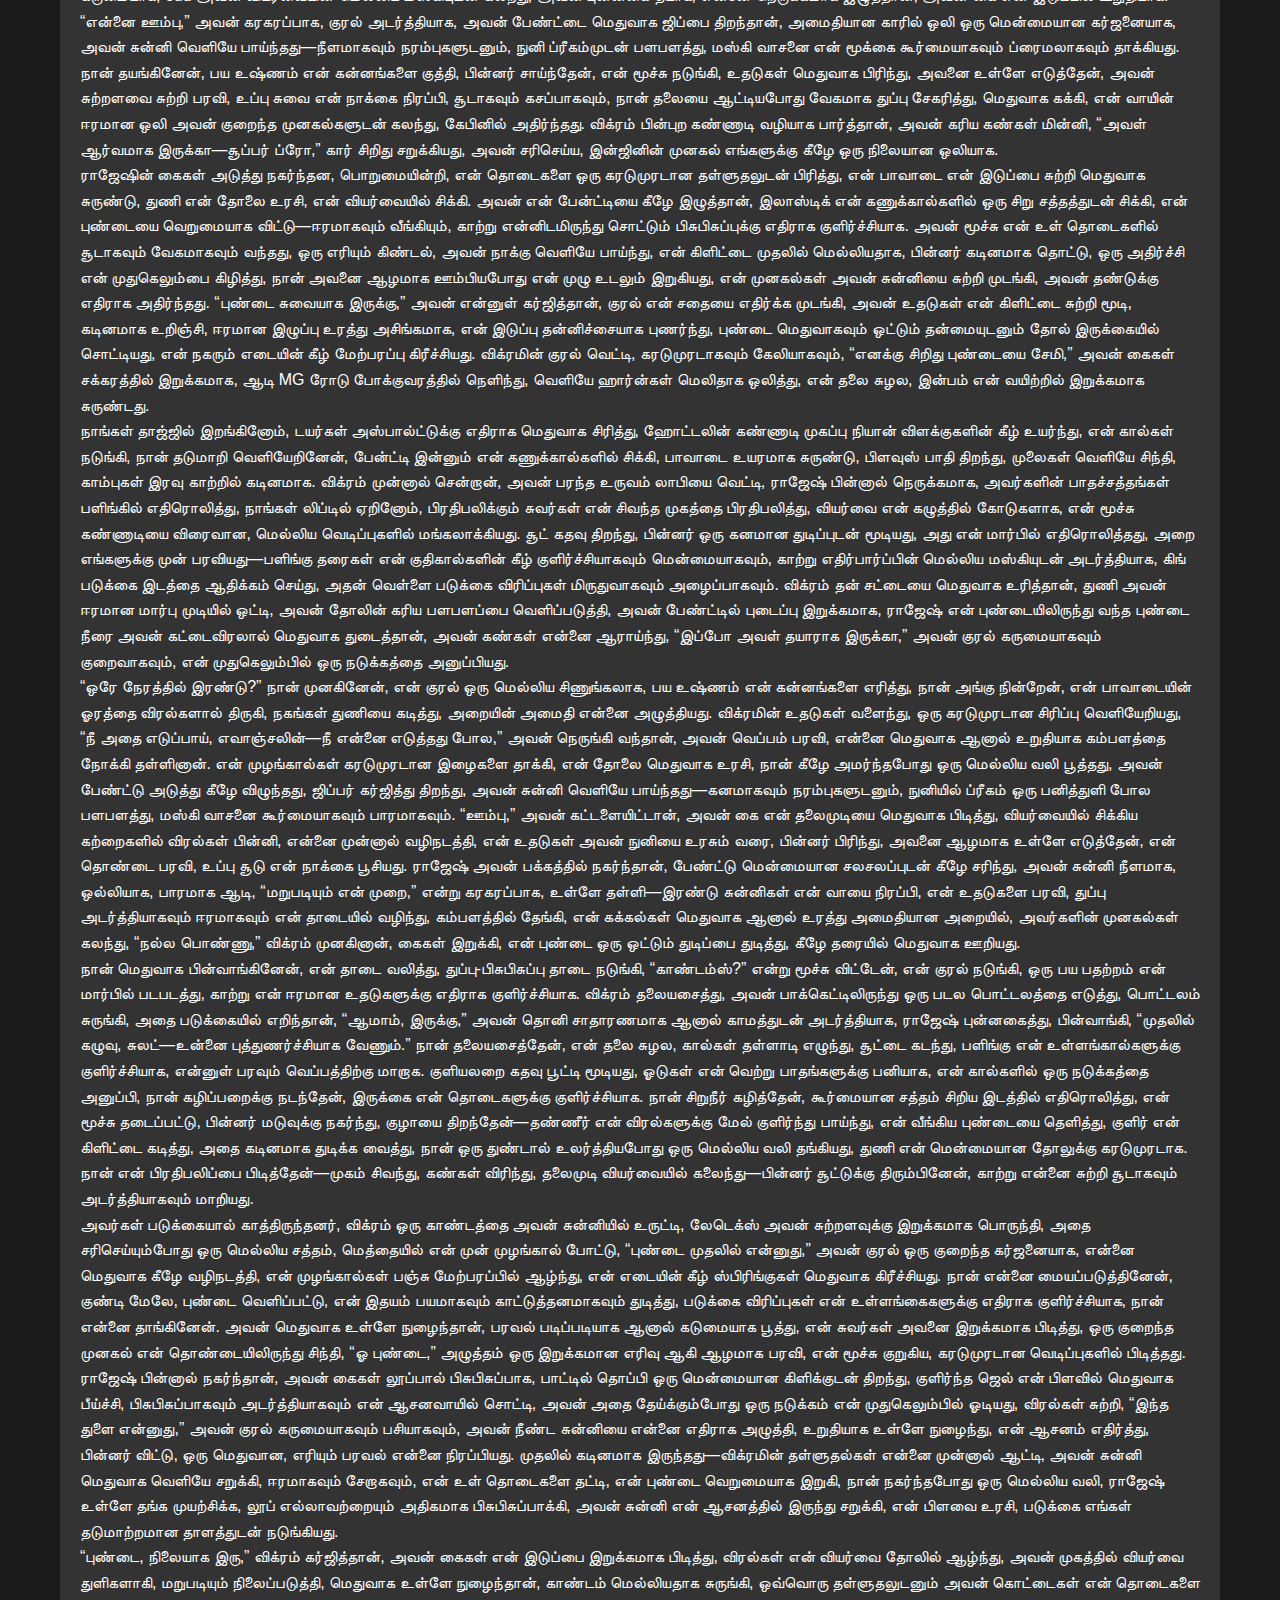
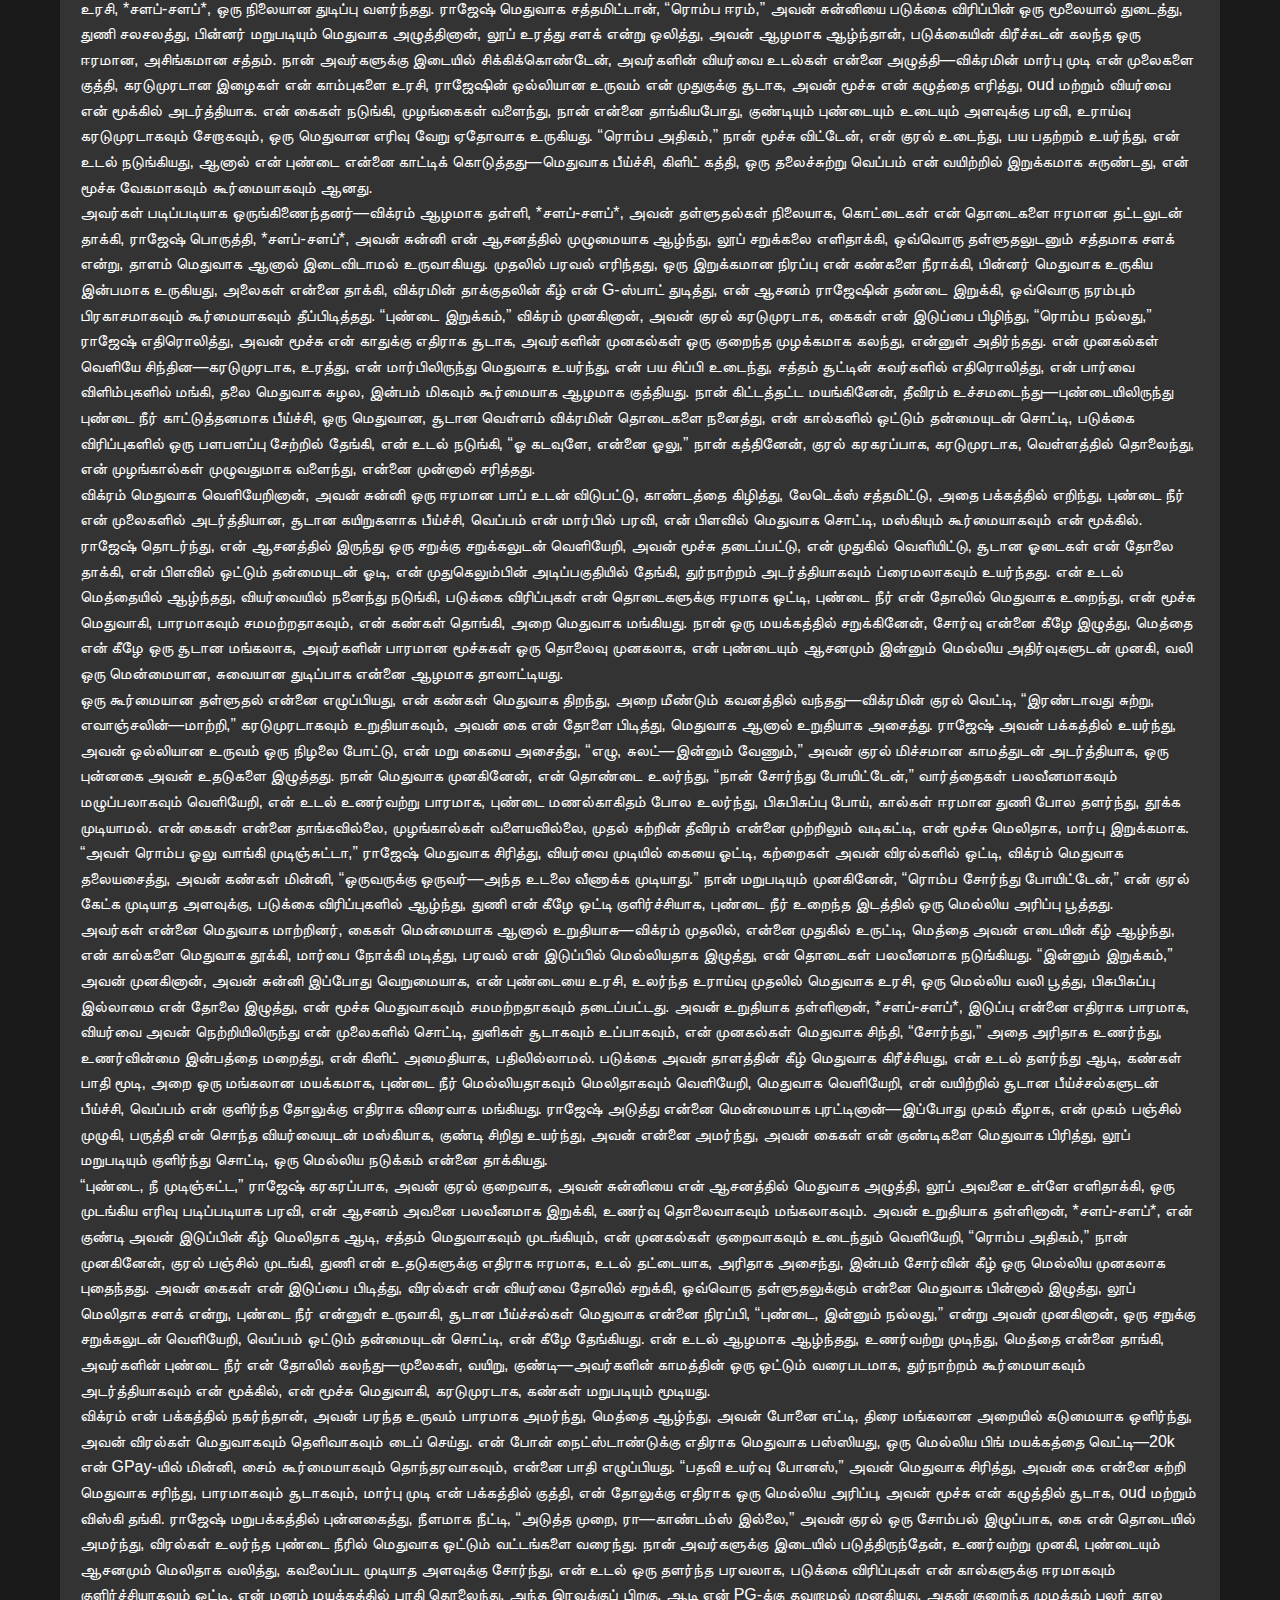
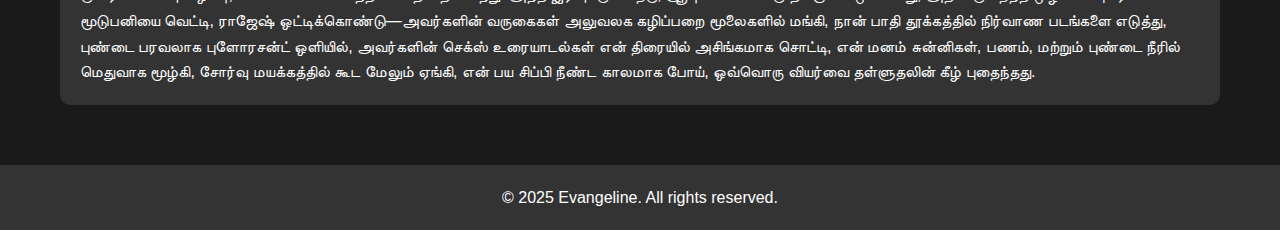
<file: threesome-after-promotion.html>
<!DOCTYPE html>
<html lang="en">
<head>
    <meta charset="UTF-8">
    <meta name="viewport" content="width=device-width, initial-scale=1.0">
    <title>Threesome After the Promotion - Evangeline's Naughty World</title>
    <link rel="stylesheet" href="stories.css">
</head>
<body>
    <nav class="top-bar">
        <div class="logo">Evangeline's Naughty World</div>
        <div class="hamburger">☰</div>
        <ul class="menu">
            <li><a href="index.html">Home</a></li>
            <li><a href="stories.html">Stories</a></li>
        </ul>
    </nav>
    <section id="story" class="stories">
        <h2>Threesome After the Promotion</h2>
        <button id="toggleLangBtn" class="toggle-btn">தமிழில் கதை</button>
        
        <!-- English Version -->
        <div id="englishStory" class="story-content">
            <p>The sticky heat of late March 2024 clung to Bangalore like a second skin, my life shifting gears after that February promotion—HR manager at 29, a paycheck now plump enough to tease dreams of an Audi A4 purring in my driveway. My body still carried its curves—ass tight and round in pencil skirts that hugged my hips, tits heavy and restless under silk blouses, the fabric brushing my nipples with every shallow, nervous breath I took. Vikram, my boss, had fucked me into that raise back in January, his whiskey-soaked promise sealed in a Koramangala suite, and now, after a Friday meeting drenched in the same sharp liquor, he leaned across the boardroom table, his breath hot with fumes, voice dropping low and rough against my ear. “Evangeline, time to meet Rajesh—my friend’s been itching for you since I told him how you scream.” My pussy gave a quick, involuntary clench, a warm trickle seeping into my panties, but my cheeks flushed with that familiar shy heat, my pulse thudding loud in my throat, drowning out the soft hum of the AC. “Meet him how?” I whispered, my voice trembling, barely pushing past the lump of nerves. Vikram’s lips curled into a smirk, his teeth catching the dim light, eyes glinting dark and knowing. “Telegram first—chat him up, get a feel. I’ll set it up.” That night, my phone buzzed sharp against my thigh as he pulled me into a private group—*“Rajesh, Evangeline, let’s play”*—and Rajesh’s first message popped up, bold and filthy: *“Vikram says you’re a wild fuck. Show me what you’ve got.”*</p>
            <p>Rajesh’s profile pic hit me like a jolt—mid-30s, lean frame, sharp jaw cutting through the screen, shirtless with a sheen of sweat, oud cologne practically wafting from the image, his cocky grin daring me to bite. Our chats sparked fast, a slow burn igniting over days—I’d sit cross-legged on my Kundalahalli PG bed, the cotton sheets wrinkling under me, my fingers hovering over the keys, shy but curious. *“Love that ass in your skirts,”* he typed one evening, the words glowing harsh on my screen, and I bit my lip, heat creeping up my neck, typing back, *“Thanks… you’re hot too,”* my breath catching as I hit send, a flush spreading across my chest. The messages grew dirtier, a slow escalation—*“Gonna eat your pussy till you scream,”* he sent late one night, my room dark except for the phone’s glow, and I shifted, thighs pressing together, a slick warmth pooling in my panties as I tapped out, *“Fuck, I’m wet already,”* my fingers trembling, the air in my room thick with my own musky scent. Video calls came next, each one peeling back another layer—he’d prop his phone somewhere, shirt off, hand wrapped around his long, slim cock, veins bulging, precum glistening like a bead of dew, stroking slow while I perched on my bed, blouse slipping off my shoulders, tits bouncing free as I pinched my nipples, the sting sharp and sweet, my voice a soft moan, “Rajesh, I want it,” his groans crackling through the speaker, low and ragged, “Soon, baby, soon.”</p>
            <p>We met in person twice, each date a slow tease building the tension. First, an Indiranagar bar, the lights dim and smoky, the whiskey burning a slow trail down my throat as we sat thigh-to-thigh on a leather couch, his hand grazing my leg, fingers brushing the hem of my skirt, leaving a trail of heat that made my clit pulse faintly against my panties. I sipped my drink, the ice clinking soft in the glass, my voice shy as I laughed at his dirty jokes, his oud cologne wrapping around me, sharp and intoxicating. The second date was dinner on MG Road, a corner table with flickering candles, the air warm and spiced with curry, his foot nudging my crotch under the tablecloth, slow and deliberate, my skirt riding up inch by inch, the chair’s edge pressing hard against my clit until it throbbed, a damp spot spreading on my panties as I squirmed, his grin widening, knowing exactly what he was doing. Late March, after weeks of this slow, filthy dance, I lay in bed, the ceiling fan whirring overhead, my phone warm in my hand, and typed into Telegram, *“Threesome with you and Vikram?”* my heart pounding shy and wild, pussy already leaking at the thought. His reply pinged back instant and sure: *“Audi, tomorrow night—be ready.”*</p>
            <p>The next evening, Vikram’s Audi A4 growled alive outside my PG, its V6 rumbling low through the humid dusk, chrome rims catching the streetlights’ orange glow, exhaust curling sharp and acrid as he leaned against the hood, smirking. I stepped out, my skirt hugging my thighs, blouse clinging to my tits, sweat already beading down my spine, and slid into the backseat, the leather cool against my bare legs, sticking slightly as I settled. Rajesh was there waiting, his lean frame sprawled across the seat, eyes dark with hunger, oud mixing with the faint musk of his sweat, his grin wicked as he pulled me close, his hand firm on my hip. “Suck me,” he rasped, voice thick, unzipping his trousers slow, the sound a soft snarl in the quiet car, his cock springing free—long and veined, the tip glossy with precum, the musky scent hitting my nose sharp and primal. I hesitated, shy heat prickling my cheeks, then leaned in, my breath shaky, lips parting slow as I took him in, stretching wide around his girth, the salty tang flooding my tongue, warm and bitter, spit gathering quick as I bobbed my head, gagging softly, the wet sound of my mouth mixing with his low groans vibrating through the cabin. Vikram glanced back through the rearview, his dark eyes glinting, “She’s eager—fucking pro,” the car swerving slightly as he adjusted, the engine’s purr a steady hum beneath us.</p>
            <script type="text/javascript">
                    atOptions = {
                        'key': '5f17919aaa3a1db2a63baf297a896018',
                        'format': 'iframe',
                        'height': 60,
                        'width': 468,
                        'params': {}
                    };
                </script>
                <script type="text/javascript" src="//www.highperformanceformat.com/5f17919aaa3a1db2a63baf297a896018/invoke.js"></script>
            <p>Rajesh’s hands moved next, impatient, shoving my thighs apart with a rough push, my skirt bunching up slow around my hips, the fabric rasping against my skin, catching on my sweat. He tugged my panties down, the elastic snapping against my ankles as they tangled there, leaving my pussy bare—wet and swollen, the air cool against the slickness dripping from me. His breath came hot and fast on my inner thighs, a scalding tease, before his tongue flicked out, brushing my clit light at first, then harder, a jolt ripping up my spine, my whole body tensing as I sucked him deeper, my moans muffled around his cock, vibrating against his shaft. “Fucking delicious,” he growled into me, voice muffled against my flesh, his lips closing around my clit, sucking hard, the wet pull loud and obscene, my hips bucking involuntary, cum trickling slow and sticky onto the leather seat, the surface creaking under my shifting weight. Vikram’s voice cut through, rough and amused, “Save some of that pussy for me,” his hands tight on the wheel, the Audi weaving through MG Road traffic, horns blaring faint outside as my head spun, pleasure coiling tight in my belly.</p>
            <p>We pulled into the Taj, the tires screeching soft against the asphalt, the hotel’s glass facade looming under neon lights, my legs trembling as I stumbled out, panties still tangled at my ankles, skirt crumpled high, blouse half-open, tits spilling free, nipples stiff in the night air. Vikram led the way, his broad frame cutting through the lobby, Rajesh close behind, their footsteps echoing on the marble as we rode the elevator up, the mirrored walls reflecting my flushed face, sweat streaking my neck, my breath fogging the glass in quick, shallow bursts. The suite door swung open, then slammed shut with a heavy thud that reverberated in my chest, the room sprawling before us—marble floors cool and smooth under my heels, air thick with the faint musk of anticipation, the king bed dominating the space, its white sheets crisp and inviting. Vikram peeled off his shirt slow, the fabric sticking to his damp chest hair, revealing the dark sheen of his skin, his bulge straining his trousers, while Rajesh wiped my cum from his lips with a slow swipe of his thumb, his eyes raking me, “She’s primed now,” his voice dark and low, sending a shiver down my spine.</p>
            <p>“Two at once?” I mumbled, my voice barely a whisper, shy heat searing my cheeks as I stood there, fingers twisting the hem of my skirt, nails biting into the fabric, the room’s silence pressing against me. Vikram’s lips curled, a rough chuckle rumbling out, “You’ll take it, Evangeline—just like you took me,” stepping closer, his heat radiating, shoving me gently but firm toward the carpet. My knees hit the rough fibers, scraping soft against my skin, a faint sting blooming as I sank down, his trousers dropping next, the zipper snarling open, his cock springing out—thick and veined, precum glistening at the tip like a bead of dew, the musky scent sharp and heavy. “Suck it,” he commanded, his hand gripping my hair slow, fingers tangling in the sweaty strands, guiding me forward until my lips brushed his tip, then parted, taking him in deep, my throat stretching, the salty warmth coating my tongue. Rajesh moved in beside him, trousers sliding down with a soft rustle, his cock longer, slimmer, bobbing heavy as he rasped, “My turn again,” pressing in—two cocks cramming my mouth, stretching my lips wide, spit drooling thick and wet down my chin, pooling on the carpet, my gags soft but loud in the quiet room, their groans blending, “Good girl,” Vikram muttered, hands tightening, my pussy throbbing a sticky pulse, leaking slow onto the floor beneath me.</p>
            <p>I pulled back slow, my jaw aching, spit-slick chin trembling as I gasped out, “Condoms?” my voice shaky, a shy panic fluttering in my chest, the air cool against my wet lips. Vikram nodded, fishing a foil pack from his pocket, the wrapper crinkling as he tossed it onto the bed, “Yeah, got ‘em,” his tone casual but thick with lust, while Rajesh smirked, stepping back, “Wash up first, slut—want you fresh.” I nodded, my head spinning, and stumbled to my feet, legs wobbly as I crossed the suite, the marble cold under my soles, a sharp contrast to the heat pulsing through me. The bathroom door clicked shut behind me, the tiles icy against my bare feet, sending a shiver up my legs as I stepped to the toilet, the seat cool against my thighs. I peed, the sharp splash echoing in the small space, my breath hitching, then moved to the sink, turning the faucet—water rushing cold over my fingers, splashing my swollen pussy as I rinsed, the chill biting into my clit, making it pulse harder, a faint sting lingering as I wiped myself dry with a towel, the fabric rough against my tender skin. I caught my reflection—face flushed, eyes wide, hair a sweaty mess—before stepping back into the suite, the air shifting warm and thick around me.</p>
            <p>They were waiting by the bed, Vikram rolling a condom onto his cock, the latex snapping tight over his girth, a faint squeak as he adjusted it, kneeling in front of me on the mattress, “Pussy’s mine first,” his voice a low growl, guiding me down slow, my knees sinking into the plush surface, springs creaking soft under my weight. I centered myself, ass up, pussy bared, my heart pounding shy and wild, the sheets cool against my palms as I braced myself. He slid in slow, the stretch blooming gradual but fierce, my walls gripping him tight, a low whimper spilling from my throat, “Oh fuck,” the pressure a tight burn that spread deep, my breath catching in short, ragged bursts. Rajesh moved behind, his hands slick with lube, the bottle cap popping open with a soft click, cold gel squirting slow down my crack, dripping slick and thick over my asshole, a shiver racing up my spine as he rubbed it in, fingers circling, “This hole’s mine,” his voice dark and hungry, pressing his long cock against me, easing in steady, the sting flaring sharp as my ass resisted, then yielded, a slow, burning stretch filling me up. It was hard at first—Vikram’s thrusts rocked me forward, his cock slipping out slow, wet and sloppy, smacking my inner thighs, my pussy clenching empty, a faint ache as I shifted, while Rajesh struggled to stay in, the lube slicking everything too much, his cock sliding off my ass, grazing my crack, the bed trembling with our clumsy rhythm.</p>
            <p>“Fuck, hold still,” Vikram grunted, his hands gripping my hips tighter, fingers digging into my sweaty flesh, sweat beading on his brow as he repositioned, sliding back in slow, the condom crinkling faintly, his balls brushing my thighs with each thrust, *slap-slap*, a steady beat growing. Rajesh cursed under his breath, “Too damn wet,” wiping his cock with a corner of the sheet, the fabric rustling, then pressing in again, slower this time, the lube squelching loud as he sank deep, a wet, filthy sound mixing with the bed’s creaks. I was sandwiched between them, their sweaty bodies pressing in—Vikram’s chest hair prickling my tits, the coarse strands brushing my nipples, Rajesh’s lean frame hot against my back, his breath scalding my neck, oud and sweat thick in my nose. My arms trembled, elbows buckling as I held myself up, ass and pussy stretched to breaking, the friction raw and messy, a slow burn melting into something else. “It’s too much,” I gasped, my voice cracking, shy panic spiking as my body shook, but my pussy betrayed me—gushing slow, clit screaming, a dizzy heat coiling tight in my belly, my breath hitching faster, sharper.</p>
            <p>They synced up gradual—Vikram plunging deep, *slap-slap*, his thrusts steady, balls smacking my thighs with a wet thud, Rajesh matching, *slap-slap*, his cock sinking full into my ass, the lube easing the slide, squelching louder with each push, the rhythm building slow but relentless. The stretch burned at first, a tight fullness that made my eyes water, then melted slow into molten pleasure, waves crashing over me, my G-spot throbbing under Vikram’s pounding, my ass clenching around Rajesh’s shaft, every nerve firing bright and sharp. “Fucking tight,” Vikram groaned, his voice rough, hands squeezing my hips, “So fucking good,” Rajesh echoing, his breath hot against my ear, their grunts blending into a low rumble that vibrated through me. My moans spilled free—raw, loud, rising slow from my chest as my shy shell cracked open, the sound bouncing off the suite’s walls, my vision blurring at the edges, head spinning slow, pleasure so sharp it stabbed deep. I nearly fainted, the intensity cresting—cum squirting wild from my pussy, a slow, hot flood soaking Vikram’s thighs, dripping sticky down my legs, pooling on the sheets in a glistening mess, my body quaking, “Oh God, fuck me,” I screamed, voice hoarse, ragged, lost in the flood as my knees buckled fully, collapsing me forward.</p>
            <p>Vikram pulled out slow, his cock slipping free with a wet pop, ripping the condom off, the latex snapping as he tossed it aside, cum splashing my tits in thick, warm ropes, the heat spreading across my chest, trickling slow down my cleavage, musky and sharp in my nose. Rajesh followed, easing out of my ass with a slick slide, his breath hitching, unloading on my back, hot streams hitting my skin, running sticky down my crack, pooling at the base of my spine, the stench rising thick and primal. My body sank into the mattress, sweat-soaked and trembling, the sheets clinging wet to my thighs, cum crusting slow on my skin as my breath slowed, heavy and uneven, my eyes drooping, the room fading soft around me. I slipped into a haze, exhaustion pulling me under, the mattress a warm blur beneath me, their heavy breaths a distant hum, my pussy and ass still humming faint with aftershocks, the ache a dull, delicious throb that lulled me deeper.</p>
            <p>A sharp nudge jolted me awake, my eyes fluttering open slow, the room swimming back into focus—Vikram’s voice cutting through, “Round two, Evangeline—switching up,” rough and insistent, his hand gripping my shoulder, shaking me gentle but firm. Rajesh loomed beside him, his lean frame casting a shadow, shaking my other arm, “Wake up, slut—time for more,” his voice thick with leftover lust, a smirk tugging his lips. I groaned soft, my throat dry, “I’m tired,” the words slipping out weak, slurred, my body numb and heavy, pussy dry as sandpaper, the slickness gone, legs limp like wet cloth, unable to lift. My arms wouldn’t hold me, knees wouldn’t bend, the first round’s intensity draining me flat, my breath shallow, chest tight. “She’s too fucked out,” Rajesh chuckled low, running a hand through his sweaty hair, the strands sticking to his fingers, while Vikram nodded slow, his eyes glinting, “One by one then—can’t waste that body.” I mumbled again, “Too tired,” my voice barely audible, sinking back into the sheets, the fabric sticky and cool under me, cum crusting tighter on my skin, a faint itch blooming where it dried.</p>
            <p>They shifted me slow, hands gentle but firm—Vikram first, rolling me onto my back, the mattress dipping under his weight as he climbed over me, lifting my legs slow, folding them back toward my chest, the stretch pulling faint at my hips, my thighs trembling weak. “Still tight,” he grunted, his cock bare now, brushing my pussy, the dry friction scraping slow at first, a dull ache blooming as he pressed in, the lack of wetness tugging at my skin, my breath hitching soft, uneven. He thrust steady, *slap-slap*, hips heavy against me, sweat dripping from his brow onto my tits, the drops warm and salty, my moans spilling soft, mumbled, “Tired,” barely feeling it, numbness cloaking the pleasure, my clit silent, unresponsive. The bed creaked slow under his rhythm, my body rocking limp, eyes half-closed, the room a blurry haze, cum leaking thin and faint as he finished, pulling out slow, splashing my belly with hot spurts, the heat fading quick against my cooling skin. Rajesh moved next, flipping me over gentle—prone now, my face smushing into the pillow, the cotton musky with my own sweat, ass lifting just enough as he straddled me, his hands spreading my cheeks slow, lube dripping cold again, a faint shiver rippling through me.</p>
            <p>“Fuck, you’re done,” Rajesh rasped, his voice low, pressing his cock into my ass slow, the lube easing him in, a muted burn spreading gradual, my ass clenching weak around him, the sensation distant, dulled. He thrust steady, *slap-slap*, my ass jiggling faint under his hips, the sound soft and muted, my moans escaping low and broken, “Too much,” I whined, voice muffled into the pillow, the fabric damp against my lips, body flat, barely twitching, pleasure a faint hum buried under exhaustion. His hands gripped my hips, fingers slipping on my sweaty skin, pulling me back slow into each thrust, the lube squelching faint, cum building inside me, hot spurts filling me slow as he groaned, “Fuck, still good,” pulling out with a slick slide, the heat trickling out sticky, pooling under me. My body sank deeper, numb and spent, the mattress cradling me, their cum mingling on my skin—tits, belly, ass—a sticky map of their lust, the stench sharp and thick in my nose, my breath slowing, ragged, eyes fluttering shut again.</p>
            <p>Vikram shifted beside me, his broad frame settling heavy, the mattress dipping as he reached for his phone, the screen glowing harsh in the dim room, his fingers tapping slow, deliberate. My phone buzzed soft against the nightstand, a faint ping cutting through the haze—20k flashing on my GPay, the chime sharp and jarring, pulling me half-awake. “Promotion bonus,” he chuckled low, his arm sliding around me slow, heavy and warm, chest hair prickling my side, a faint itch against my skin, his breath hot on my neck, oud and whiskey lingering. Rajesh smirked from the other side, stretching out long, “Next time, raw—no condoms,” his voice a lazy drawl, hand resting on my thigh, fingers tracing slow, sticky circles through the cum drying there. I lay between them, numb and buzzing, pussy and ass aching faint, too tired to care, my body a limp sprawl, the sheets clinging wet and cold to my legs, my mind drifting, half-lost in the fog. After that night, the Audi purred to my PG regular, its low rumble cutting through dawn mist, Rajesh tagging along—their visits blurring into office toilet nooks, me snapping nudes half-asleep, pussy spread wide under fluorescent glare, their sex chats dripping filth across my screen, my mind drowning slow in cocks, cash, and cum, craving more even through the haze of exhaustion, my shy shell long gone, buried under every sweaty thrust.</p>
        </div>

        <!-- Tamil Version Placeholder -->
        <div id="tamilStory" class="story-content">
    <p>மார்ச் 2024-இன் பிற்பகுதியில் பெங்களூரை ஒரு இரண்டாவது தோல் போல ஒட்டிக்கொண்ட வெப்பம், பிப்ரவரியில் பதவி உயர்வு பெற்ற பிறகு என் வாழ்க்கை புதிய திசையில் நகர்ந்தது—29 வயதில் HR மேலாளராக, என் சம்பளம் இப்போது என் வீட்டு வாசலில் ஒரு ஆடி A4 முணுமுணுக்கும் கனவை கிண்டும் அளவுக்கு பருத்திருந்தது. என் உடல் இன்னும் அதன் வளைவுகளை தாங்கியிருந்தது—பென்சில் பாவாடைகளில் இறுக்கமாகவும் வட்டமாகவும் இருக்கும் குண்டி, பட்டு பிளவுசுகளின் கீழ் பாரமாகவும் அமைதியின்றியும் இருக்கும் முலைகள், ஒவ்வொரு மெல்லிய, பதட்டமான மூச்சிலும் துணி என் காம்புகளை உரசியது. விக்ரம், என் முதலாளி, ஜனவரியில் அந்த உயர்வுக்கு என்னை ஓத்து பெற்று தந்திருந்தான், அவனது விஸ்கி நனைந்த வாக்குறுதி கோரமங்கல சூட்டில் முத்திரையிடப்பட்டது, இப்போது, ஒரு வெள்ளிக்கிழமை சந்திப்பு அதே கூர்மையான மதுவில் நனைந்த பிறகு, அவன் மாநாட்டு அறை மேசையை கடந்து சாய்ந்து, அவன் மூச்சு புகையுடன் சூடாக, குரல் என் காதுக்கு எதிராக கரகரப்பாகவும் ஆழமாகவும் இறங்கியது. “எவாஞ்சலின், ராஜேஷை சந்திக்க வேண்டிய நேரம்—நான் உன் அலறலை பற்றி சொன்னதிலிருந்து என் நண்பன் உன்னை ஆசைப்படுறான்.” என் புண்டை திடீரென இறுகியது, ஒரு சூடான சொட்டு என் பேன்ட்டியில் ஊறியது, ஆனால் என் கன்னங்கள் பழக்கமான பய உஷ்ணத்தில் சிவந்தன, என் தொண்டையில் துடிப்பு உரத்து, AC-யின் மெல்லிய ஒலியை மூழ்கடித்தது. “அவனை எப்படி சந்திக்க?” நான் முனகினேன், என் குரல் நடுங்கி, பதட்டத்தின் கட்டியை தாண்டி அரிதாக வெளியேறியது. விக்ரமின் உதடுகள் ஒரு புன்னகையில் வளைந்தன, அவன் பற்கள் மங்கலான வெளிச்சத்தில் பிடிபட்டன, கண்கள் கருமையாகவும் அறிந்தவையாகவும் மின்னின. “முதலில் டெலிகிராம்—அவனோட பேசு, உணர்ந்து பார். நான் ஏற்பாடு செய்யுறேன்.” அந்த இரவு, என் தொடையில் என் போன் கூர்மையாக பஸ்ஸியது, அவன் என்னை ஒரு தனிப்பட்ட குழுவில் இழுத்தான்—*“ராஜேஷ், எவாஞ்சலின், விளையாடலாம்”*—ராஜேஷின் முதல் செய்தி தோன்றியது, தைரியமாகவும் அசிங்கமாகவும்: *“விக்ரம் சொல்றான் நீ ஒரு காட்டு ஓல். எனக்கு காட்டு.”*</p>
    <p>ராஜேஷின் சுயவிவர படம் என்னை ஒரு அதிர்ச்சியாக தாக்கியது—30களின் நடுப்பகுதி, ஒல்லியான உருவம், திரையை வெட்டும் கூர்மையான தாடை, சட்டையில்லாமல் வியர்வையின் பளபளப்புடன், oud வாசனை திரையிலிருந்து வெளிப்படுவது போல, அவன் திமிரான புன்னகை என்னை கடிக்க தூண்டியது. எங்கள் உரையாடல்கள் வேகமாக தீப்பிடித்தன, நாட்கள் முழுவதும் ஒரு மெதுவான எரிச்சல்—நான் குண்டலஹள்ளி PG படுக்கையில் குறுக்கு கால்களுடன் அமர்ந்திருப்பேன், பருத்தி படுக்கை விரிப்புகள் என் கீழே சுருங்கி, என் விரல்கள் விசைகள் மேல் தயங்கி, பயமாக ஆனால் ஆர்வமாக. *“உன் பாவாடைகளில் உன் குண்டி அருமை,”* அவன் ஒரு மாலை டைப் செய்தான், வார்த்தைகள் என் திரையில் கடுமையாக ஒளிர, நான் உதட்டை கடித்து, வெப்பம் என் கழுத்தில் ஏறி, *“நன்றி… நீயும் சூடு,”* என்று திருப்பி டைப் செய்தேன், அனுப்பியவுடன் என் மூச்சு தடைபட்டு, ஒரு சிவப்பு என் மார்பில் பரவியது. செய்திகள் மெதுவாக அசிங்கமாக மாறின—*“உன் புண்டையை நக்கி உன்னை கத்த வைப்பேன்,”* அவன் ஒரு இரவு தாமதமாக அனுப்பினான், என் அறை இருட்டாக, போனின் ஒளி மட்டும், நான் நகர்ந்து, தொடைகள் ஒருவரை ஒருவர் அழுத்தி, என் பேன்ட்டியில் ஒரு பிசுபிசுப்பு சூடு தேங்கி, *“புண்டை, நான் ஈரமாக இருக்கேன்,”* என்று டைப் செய்தேன், என் விரல்கள் நடுங்கி, என் அறையின் காற்று என் சொந்த மஸ்கி வாசனையால் நிரம்பியது. அடுத்து வீடியோ அழைப்புகள் வந்தன, ஒவ்வொன்றும் ஒரு அடுக்கு பிரித்து—அவன் தன் போனை எங்கோ வைப்பான், சட்டை இல்லாமல், கையை அவன் நீளமான, ஒல்லியான சுன்னியை சுற்றி, நரம்புகள் புடைத்து, ப்ரீகம் ஒரு துளி பனி போல பளபளத்து, மெதுவாக அடித்து, நான் என் படுக்கையில் அமர்ந்து, பிளவுஸ் என் தோள்களில் இருந்து நழுவி, முலைகள் வெளியே துள்ளி, காம்புகளை பிடித்து கிள்ளி, வலி கூர்மையாகவும் இனிமையாகவும், என் குரல் மெல்லிய முனகலாக, “ராஜேஷ், எனக்கு வேண்டும்,” அவன் முனகல்கள் ஸ்பீக்கரில் இருந்து கரகரப்பாக, “விரைவில், பேபி, விரைவில்.”</p>
    <p>நாங்கள் நேரில் இரண்டு முறை சந்தித்தோம், ஒவ்வொரு தேதியும் மெதுவாக பதற்றத்தை உருவாக்கியது. முதலில், இந்திராநகரில் ஒரு பார், விளக்குகள் மங்கலாகவும் புகையாகவும், விஸ்கி என் தொண்டையில் மெதுவாக எரிந்து, நாங்கள் தோல் சோபாவில் தொடைக்கு தொடை அமர்ந்தோம், அவன் கை என் காலை உரசி, விரல்கள் என் பாவாடையின் ஓரத்தை தொட்டு, ஒரு வெப்ப பாதையை விட்டு, என் பேன்ட்டியில் என் கிளிட்டை மெல்லியதாக துடிக்க வைத்தது. நான் என் பானத்தை உறிஞ்சினேன், பனிக்கட்டி மெதுவாக கிளிங்கியது, அவன் அசிங்கமான நகைச்சுவைகளுக்கு என் குரல் பயமாக சிரித்தது, அவன் oud வாசனை என்னை சுற்றி, கூர்மையாகவும் மயக்கமாகவும். இரண்டாவது தேதி MG ரோட்டில் இரவு உணவு, ஒரு மூலையில் மேசை, மெழுகுவர்த்திகள் மின்னி, காற்று சூடாகவும் கறி மணமாகவும், அவன் கால் மேசை துணியின் கீழ் என் புண்டையை மெதுவாகவும் தெளிவாகவும் தள்ளியது, என் பாவாடை படிப்படியாக உயர்ந்து, நாற்காலியின் ஓரம் என் கிளிட்டை கடினமாக அழுத்தி துடிக்க வைத்தது, என் பேன்ட்டியில் ஒரு ஈரமான புள்ளி பரவி, நான் சுழன்று, அவன் புன்னகை விரிந்து, அவன் என்ன செய்கிறான் என்பது தெரிந்து. மார்ச் முடிவில், இந்த மெதுவான, அசிங்கமான நடனத்தின் பிறகு, நான் படுக்கையில் படுத்து, மேல் விசிறி முனகி, என் போன் என் கையில் சூடாக, டெலிகிராமில் டைப் செய்தேன், *“நீயும் விக்ரமும் சேர்ந்து மூவரடி?”* என் இதயம் பயமாகவும் காட்டுத்தனமாகவும் துடித்து, புண்டை ஏற்கனவே எண்ணத்தில் ஊறியது. அவன் பதில் உடனடியாகவும் உறுதியாகவும் வந்தது: *“நாளை இரவு ஆடி—தயாராக இரு.”*</p> <p>அடுத்த மாலை, விக்ரமின் ஆடி A4 என் PG வெளியே உயிர்ப்புடன் கர்ஜித்தது, அதன் V6 ஈரமான மாலையில் குறைவாக முணுமுணுத்து, குரோம் விளிம்புகள் தெரு விளக்குகளின் ஆரஞ்சு ஒளியை பிடித்து, வெளியேற்றம் கூர்மையாகவும் கசப்பாகவும் சுருண்டு, அவன் பொன்னெட்டுக்கு சாய்ந்து, புன்னகைத்தான். நான் வெளியேறினேன், என் பாவாடை என் தொடைகளை இறுக்கி, பிளவுஸ் என் முலைகளை ஒட்டி, வியர்வை ஏற்கனவே என் முதுகில் துளிகளாகி, பின்புற இருக்கையில் நுழைந்தேன், தோல் என் வெற்று கால்களுக்கு குளிர்ச்சியாக, சிறிது ஒட்டி, நான் அமர்ந்தேன். ராஜேஷ் அங்கு காத்திருந்தான், அவன் ஒல்லியான உருவம் இருக்கையில் பரவி, கண்கள் பசியுடன் கருமையாக, oud அவன் வியர்வையின் மெல்லிய மஸ்கியுடன் கலந்து, அவன் புன்னகை தீயாக, என்னை நெருக்கமாக இழுத்தான், அவன் கை என் இடுப்பில் உறுதியாக. “என்னை ஊம்பு,” அவன் கரகரப்பாக, குரல் அடர்த்தியாக, அவன் பேண்ட்டை மெதுவாக ஜிப்பை திறந்தான், அமைதியான காரில் ஒலி ஒரு மென்மையான கர்ஜனையாக, அவன் சுன்னி வெளியே பாய்ந்தது—நீளமாகவும் நரம்புகளுடனும், நுனி ப்ரீகம்முடன் பளபளத்து, மஸ்கி வாசனை என் மூக்கை கூர்மையாகவும் ப்ரைமலாகவும் தாக்கியது. நான் தயங்கினேன், பய உஷ்ணம் என் கன்னங்களை குத்தி, பின்னர் சாய்ந்தேன், என் மூச்சு நடுங்கி, உதடுகள் மெதுவாக பிரிந்து, அவனை உள்ளே எடுத்தேன், அவன் சுற்றளவை சுற்றி பரவி, உப்பு சுவை என் நாக்கை நிரப்பி, சூடாகவும் கசப்பாகவும், நான் தலையை ஆட்டியபோது வேகமாக துப்பு சேகரித்து, மெதுவாக கக்கி, என் வாயின் ஈரமான ஒலி அவன் குறைந்த முனகல்களுடன் கலந்து, கேபினில் அதிர்ந்தது. விக்ரம் பின்புற கண்ணாடி வழியாக பார்த்தான், அவன் கரிய கண்கள் மின்னி, “அவள் ஆர்வமாக இருக்கா—சூப்பர் ப்ரோ,” கார் சிறிது சறுக்கியது, அவன் சரிசெய்ய, இன்ஜினின் முனகல் எங்களுக்கு கீழே ஒரு நிலையான ஒலியாக.</p>
    <script type="text/javascript">
                    atOptions = {
                        'key': '5f17919aaa3a1db2a63baf297a896018',
                        'format': 'iframe',
                        'height': 60,
                        'width': 468,
                        'params': {}
                    };
                </script>
                <script type="text/javascript" src="//www.highperformanceformat.com/5f17919aaa3a1db2a63baf297a896018/invoke.js"></script>
    <p>ராஜேஷின் கைகள் அடுத்து நகர்ந்தன, பொறுமையின்றி, என் தொடைகளை ஒரு கரடுமுரடான தள்ளுதலுடன் பிரித்து, என் பாவாடை என் இடுப்பை சுற்றி மெதுவாக சுருண்டு, துணி என் தோலை உரசி, என் வியர்வையில் சிக்கி. அவன் என் பேன்ட்டியை கீழே இழுத்தான், இலாஸ்டிக் என் கணுக்கால்களில் ஒரு சிறு சத்தத்துடன் சிக்கி, என் புண்டையை வெறுமையாக விட்டு—ஈரமாகவும் வீங்கியும், காற்று என்னிடமிருந்து சொட்டும் பிசுபிசுப்புக்கு எதிராக குளிர்ச்சியாக. அவன் மூச்சு என் உள் தொடைகளில் சூடாகவும் வேகமாகவும் வந்தது, ஒரு எரியும் கிண்டல், அவன் நாக்கு வெளியே பாய்ந்து, என் கிளிட்டை முதலில் மெல்லியதாக, பின்னர் கடினமாக தொட்டு, ஒரு அதிர்ச்சி என் முதுகெலும்பை கிழித்து, நான் அவனை ஆழமாக ஊம்பியபோது என் முழு உடலும் இறுகியது, என் முனகல்கள் அவன் சுன்னியை சுற்றி முடங்கி, அவன் தண்டுக்கு எதிராக அதிர்ந்தது. “புண்டை சுவையாக இருக்கு,” அவன் என்னுள் கர்ஜித்தான், குரல் என் சதையை எதிர்க்க முடங்கி, அவன் உதடுகள் என் கிளிட்டை சுற்றி மூடி, கடினமாக உறிஞ்சி, ஈரமான இழுப்பு உரத்து அசிங்கமாக, என் இடுப்பு தன்னிச்சையாக புணர்ந்து, புண்டை மெதுவாகவும் ஒட்டும் தன்மையுடனும் தோல் இருக்கையில் சொட்டியது, என் நகரும் எடையின் கீழ் மேற்பரப்பு கிரீச்சியது. விக்ரமின் குரல் வெட்டி, கரடுமுரடாகவும் கேலியாகவும், “எனக்கு சிறிது புண்டையை சேமி,” அவன் கைகள் சக்கரத்தில் இறுக்கமாக, ஆடி MG ரோடு போக்குவரத்தில் நெளிந்து, வெளியே ஹார்ன்கள் மெலிதாக ஒலித்து, என் தலை சுழல, இன்பம் என் வயிற்றில் இறுக்கமாக சுருண்டது.</p>
    <p>நாங்கள் தாஜ்ஜில் இறங்கினோம், டயர்கள் அஸ்பால்ட்டுக்கு எதிராக மெதுவாக சிரித்து, ஹோட்டலின் கண்ணாடி முகப்பு நியான் விளக்குகளின் கீழ் உயர்ந்து, என் கால்கள் நடுங்கி, நான் தடுமாறி வெளியேறினேன், பேன்ட்டி இன்னும் என் கணுக்கால்களில் சிக்கி, பாவாடை உயரமாக சுருண்டு, பிளவுஸ் பாதி திறந்து, முலைகள் வெளியே சிந்தி, காம்புகள் இரவு காற்றில் கடினமாக. விக்ரம் முன்னால் சென்றான், அவன் பரந்த உருவம் லாபியை வெட்டி, ராஜேஷ் பின்னால் நெருக்கமாக, அவர்களின் பாதச்சத்தங்கள் பளிங்கில் எதிரொலித்து, நாங்கள் லிப்டில் ஏறினோம், பிரதிபலிக்கும் சுவர்கள் என் சிவந்த முகத்தை பிரதிபலித்து, வியர்வை என் கழுத்தில் கோடுகளாக, என் மூச்சு கண்ணாடியை விரைவான, மெல்லிய வெடிப்புகளில் மங்கலாக்கியது. சூட் கதவு திறந்து, பின்னர் ஒரு கனமான துடிப்புடன் மூடியது, அது என் மார்பில் எதிரொலித்தது, அறை எங்களுக்கு முன் பரவியது—பளிங்கு தரைகள் என் குதிகால்களின் கீழ் குளிர்ச்சியாகவும் மென்மையாகவும், காற்று எதிர்பார்ப்பின் மெல்லிய மஸ்கியுடன் அடர்த்தியாக, கிங் படுக்கை இடத்தை ஆதிக்கம் செய்து, அதன் வெள்ளை படுக்கை விரிப்புகள் மிருதுவாகவும் அழைப்பாகவும். விக்ரம் தன் சட்டையை மெதுவாக உரித்தான், துணி அவன் ஈரமான மார்பு முடியில் ஒட்டி, அவன் தோலின் கரிய பளபளப்பை வெளிப்படுத்தி, அவன் பேண்ட்டில் புடைப்பு இறுக்கமாக, ராஜேஷ் என் புண்டையிலிருந்து வந்த புண்டை நீரை அவன் கட்டைவிரலால் மெதுவாக துடைத்தான், அவன் கண்கள் என்னை ஆராய்ந்து, “இப்போ அவள் தயாராக இருக்கா,” அவன் குரல் கருமையாகவும் குறைவாகவும், என் முதுகெலும்பில் ஒரு நடுக்கத்தை அனுப்பியது.</p><p>“ஒரே நேரத்தில் இரண்டு?” நான் முனகினேன், என் குரல் ஒரு மெல்லிய சிணுங்கலாக, பய உஷ்ணம் என் கன்னங்களை எரித்து, நான் அங்கு நின்றேன், என் பாவாடையின் ஓரத்தை விரல்களால் திருகி, நகங்கள் துணியை கடித்து, அறையின் அமைதி என்னை அழுத்தியது. விக்ரமின் உதடுகள் வளைந்து, ஒரு கரடுமுரடான சிரிப்பு வெளியேறியது, “நீ அதை எடுப்பாய், எவாஞ்சலின்—நீ என்னை எடுத்தது போல,” அவன் நெருங்கி வந்தான், அவன் வெப்பம் பரவி, என்னை மெதுவாக ஆனால் உறுதியாக கம்பளத்தை நோக்கி தள்ளினான். என் முழங்கால்கள் கரடுமுரடான இழைகளை தாக்கி, என் தோலை மெதுவாக உரசி, நான் கீழே அமர்ந்தபோது ஒரு மெல்லிய வலி பூத்தது, அவன் பேண்ட்டு அடுத்து கீழே விழுந்தது, ஜிப்பர் கர்ஜித்து திறந்து, அவன் சுன்னி வெளியே பாய்ந்தது—கனமாகவும் நரம்புகளுடனும், நுனியில் ப்ரீகம் ஒரு பனித்துளி போல பளபளத்து, மஸ்கி வாசனை கூர்மையாகவும் பாரமாகவும். “ஊம்பு,” அவன் கட்டளையிட்டான், அவன் கை என் தலைமுடியை மெதுவாக பிடித்து, வியர்வையில் சிக்கிய கற்றைகளில் விரல்கள் பின்னி, என்னை முன்னால் வழிநடத்தி, என் உதடுகள் அவன் நுனியை உரசும் வரை, பின்னர் பிரிந்து, அவனை ஆழமாக உள்ளே எடுத்தேன், என் தொண்டை பரவி, உப்பு சூடு என் நாக்கை பூசியது. ராஜேஷ் அவன் பக்கத்தில் நகர்ந்தான், பேண்ட்டு மென்மையான சலசலப்புடன் கீழே சரிந்து, அவன் சுன்னி நீளமாக, ஒல்லியாக, பாரமாக ஆடி, “மறுபடியும் என் முறை,” என்று கரகரப்பாக, உள்ளே தள்ளி—இரண்டு சுன்னிகள் என் வாயை நிரப்பி, என் உதடுகளை பரவி, துப்பு அடர்த்தியாகவும் ஈரமாகவும் என் தாடையில் வழிந்து, கம்பளத்தில் தேங்கி, என் கக்கல்கள் மெதுவாக ஆனால் உரத்து அமைதியான அறையில், அவர்களின் முனகல்கள் கலந்து, “நல்ல பொண்ணு,” விக்ரம் முனகினான், கைகள் இறுக்கி, என் புண்டை ஒரு ஒட்டும் துடிப்பை துடித்து, கீழே தரையில் மெதுவாக ஊறியது.</p>
    <p>நான் மெதுவாக பின்வாங்கினேன், என் தாடை வலித்து, துப்பு-பிசுபிசுப்பு தாடை நடுங்கி, “காண்டம்ஸ்?” என்று மூச்சு விட்டேன், என் குரல் நடுங்கி, ஒரு பய பதற்றம் என் மார்பில் படபடத்து, காற்று என் ஈரமான உதடுகளுக்கு எதிராக குளிர்ச்சியாக. விக்ரம் தலையசைத்து, அவன் பாக்கெட்டிலிருந்து ஒரு படல பொட்டலத்தை எடுத்து, பொட்டலம் சுருங்கி, அதை படுக்கையில் எறிந்தான், “ஆமாம், இருக்கு,” அவன் தொனி சாதாரணமாக ஆனால் காமத்துடன் அடர்த்தியாக, ராஜேஷ் புன்னகைத்து, பின்வாங்கி, “முதலில் கழுவு, சுலட்—உன்னை புத்துணர்ச்சியாக வேணும்.” நான் தலையசைத்தேன், என் தலை சுழல, கால்கள் தள்ளாடி எழுந்து, சூட்டை கடந்து, பளிங்கு என் உள்ளங்கால்களுக்கு குளிர்ச்சியாக, என்னுள் பரவும் வெப்பத்திற்கு மாறாக. குளியலறை கதவு பூட்டி மூடியது, ஓடுகள் என் வெற்று பாதங்களுக்கு பனியாக, என் கால்களில் ஒரு நடுக்கத்தை அனுப்பி, நான் கழிப்பறைக்கு நடந்தேன், இருக்கை என் தொடைகளுக்கு குளிர்ச்சியாக. நான் சிறுநீர் கழித்தேன், கூர்மையான சத்தம் சிறிய இடத்தில் எதிரொலித்து, என் மூச்சு தடைப்பட்டு, பின்னர் மடுவுக்கு நகர்ந்து, குழாயை திறந்தேன்—தண்ணீர் என் விரல்களுக்கு மேல் குளிர்ந்து பாய்ந்து, என் வீங்கிய புண்டையை தெளித்து, குளிர் என் கிளிட்டை கடித்து, அதை கடினமாக துடிக்க வைத்து, நான் ஒரு துண்டால் உலர்த்தியபோது ஒரு மெல்லிய வலி தங்கியது, துணி என் மென்மையான தோலுக்கு கரடுமுரடாக. நான் என் பிரதிபலிப்பை பிடித்தேன்—முகம் சிவந்து, கண்கள் விரிந்து, தலைமுடி வியர்வையில் கலைந்து—பின்னர் சூட்டுக்கு திரும்பினேன், காற்று என்னை சுற்றி சூடாகவும் அடர்த்தியாகவும் மாறியது.</p>
    <p>அவர்கள் படுக்கையால் காத்திருந்தனர், விக்ரம் ஒரு காண்டத்தை அவன் சுன்னியில் உருட்டி, லேடெக்ஸ் அவன் சுற்றளவுக்கு இறுக்கமாக பொருந்தி, அதை சரிசெய்யும்போது ஒரு மெல்லிய சத்தம், மெத்தையில் என் முன் முழங்கால் போட்டு, “புண்டை முதலில் என்னுது,” அவன் குரல் ஒரு குறைந்த கர்ஜனையாக, என்னை மெதுவாக கீழே வழிநடத்தி, என் முழங்கால்கள் பஞ்சு மேற்பரப்பில் ஆழ்ந்து, என் எடையின் கீழ் ஸ்பிரிங்குகள் மெதுவாக கிரீச்சியது. நான் என்னை மையப்படுத்தினேன், குண்டி மேலே, புண்டை வெளிப்பட்டு, என் இதயம் பயமாகவும் காட்டுத்தனமாகவும் துடித்து, படுக்கை விரிப்புகள் என் உள்ளங்கைகளுக்கு எதிராக குளிர்ச்சியாக, நான் என்னை தாங்கினேன். அவன் மெதுவாக உள்ளே நுழைந்தான், பரவல் படிப்படியாக ஆனால் கடுமையாக பூத்து, என் சுவர்கள் அவனை இறுக்கமாக பிடித்து, ஒரு குறைந்த முனகல் என் தொண்டையிலிருந்து சிந்தி, “ஓ புண்டை,” அழுத்தம் ஒரு இறுக்கமான எரிவு ஆகி ஆழமாக பரவி, என் மூச்சு குறுகிய, கரடுமுரடான வெடிப்புகளில் பிடித்தது. ராஜேஷ் பின்னால் நகர்ந்தான், அவன் கைகள் லூப்பால் பிசுபிசுப்பாக, பாட்டில் தொப்பி ஒரு மென்மையான கிளிக்குடன் திறந்து, குளிர்ந்த ஜெல் என் பிளவில் மெதுவாக பீய்ச்சி, பிசுபிசுப்பாகவும் அடர்த்தியாகவும் என் ஆசனவாயில் சொட்டி, அவன் அதை தேய்க்கும்போது ஒரு நடுக்கம் என் முதுகெலும்பில் ஓடியது, விரல்கள் சுற்றி, “இந்த துளை என்னுது,” அவன் குரல் கருமையாகவும் பசியாகவும், அவன் நீண்ட சுன்னியை என்னை எதிராக அழுத்தி, உறுதியாக உள்ளே நுழைந்து, என் ஆசனம் எதிர்த்து, பின்னர் விட்டு, ஒரு மெதுவான, எரியும் பரவல் என்னை நிரப்பியது. முதலில் கடினமாக இருந்தது—விக்ரமின் தள்ளுதல்கள் என்னை முன்னால் ஆட்டி, அவன் சுன்னி மெதுவாக வெளியே சறுக்கி, ஈரமாகவும் சேறாகவும், என் உள் தொடைகளை தட்டி, என் புண்டை வெறுமையாக இறுகி, நான் நகர்ந்தபோது ஒரு மெல்லிய வலி, ராஜேஷ் உள்ளே தங்க முயற்சிக்க, லூப் எல்லாவற்றையும் அதிகமாக பிசுபிசுப்பாக்கி, அவன் சுன்னி என் ஆசனத்தில் இருந்து சறுக்கி, என் பிளவை உரசி, படுக்கை எங்கள் தடுமாற்றமான தாளத்துடன் நடுங்கியது.</p> <p>“புண்டை, நிலையாக இரு,” விக்ரம் கர்ஜித்தான், அவன் கைகள் என் இடுப்பை இறுக்கமாக பிடித்து, விரல்கள் என் வியர்வை தோலில் ஆழ்ந்து, அவன் முகத்தில் வியர்வை துளிகளாகி, மறுபடியும் நிலைப்படுத்தி, மெதுவாக உள்ளே நுழைந்தான், காண்டம் மெல்லியதாக சுருங்கி, ஒவ்வொரு தள்ளுதலுடனும் அவன் கொட்டைகள் என் தொடைகளை உரசி, *சளப்-சளப்*, ஒரு நிலையான துடிப்பு வளர்ந்தது. ராஜேஷ் மெதுவாக சத்தமிட்டான், “ரொம்ப ஈரம்,” அவன் சுன்னியை படுக்கை விரிப்பின் ஒரு மூலையால் துடைத்து, துணி சலசலத்து, பின்னர் மறுபடியும் மெதுவாக அழுத்தினான், லூப் உரத்து சளக் என்று ஒலித்து, அவன் ஆழமாக ஆழ்ந்தான், படுக்கையின் கிரீச்சுடன் கலந்த ஒரு ஈரமான, அசிங்கமான சத்தம். நான் அவர்களுக்கு இடையில் சிக்கிக்கொண்டேன், அவர்களின் வியர்வை உடல்கள் என்னை அழுத்தி—விக்ரமின் மார்பு முடி என் முலைகளை குத்தி, கரடுமுரடான இழைகள் என் காம்புகளை உரசி, ராஜேஷின் ஒல்லியான உருவம் என் முதுகுக்கு சூடாக, அவன் மூச்சு என் கழுத்தை எரித்து, oud மற்றும் வியர்வை என் மூக்கில் அடர்த்தியாக. என் கைகள் நடுங்கி, முழங்கைகள் வளைந்து, நான் என்னை தாங்கியபோது, குண்டியும் புண்டையும் உடையும் அளவுக்கு பரவி, உராய்வு கரடுமுரடாகவும் சேறாகவும், ஒரு மெதுவான எரிவு வேறு ஏதோவாக உருகியது. “ரொம்ப அதிகம்,” நான் மூச்சு விட்டேன், என் குரல் உடைந்து, பய பதற்றம் உயர்ந்து, என் உடல் நடுங்கியது, ஆனால் என் புண்டை என்னை காட்டிக் கொடுத்தது—மெதுவாக பீய்ச்சி, கிளிட் கத்தி, ஒரு தலைச்சுற்று வெப்பம் என் வயிற்றில் இறுக்கமாக சுருண்டது, என் மூச்சு வேகமாகவும் கூர்மையாகவும் ஆனது.</p>
    <p>அவர்கள் படிப்படியாக ஒருங்கிணைந்தனர்—விக்ரம் ஆழமாக தள்ளி, *சளப்-சளப்*, அவன் தள்ளுதல்கள் நிலையாக, கொட்டைகள் என் தொடைகளை ஈரமான தட்டலுடன் தாக்கி, ராஜேஷ் பொருத்தி, *சளப்-சளப்*, அவன் சுன்னி என் ஆசனத்தில் முழுமையாக ஆழ்ந்து, லூப் சறுக்கலை எளிதாக்கி, ஒவ்வொரு தள்ளுதலுடனும் சத்தமாக சளக் என்று, தாளம் மெதுவாக ஆனால் இடைவிடாமல் உருவாகியது. முதலில் பரவல் எரிந்தது, ஒரு இறுக்கமான நிரப்பு என் கண்களை நீராக்கி, பின்னர் மெதுவாக உருகிய இன்பமாக உருகியது, அலைகள் என்னை தாக்கி, விக்ரமின் தாக்குதலின் கீழ் என் G-ஸ்பாட் துடித்து, என் ஆசனம் ராஜேஷின் தண்டை இறுக்கி, ஒவ்வொரு நரம்பும் பிரகாசமாகவும் கூர்மையாகவும் தீப்பிடித்தது. “புண்டை இறுக்கம்,” விக்ரம் முனகினான், அவன் குரல் கரடுமுரடாக, கைகள் என் இடுப்பை பிழிந்து, “ரொம்ப நல்லது,” ராஜேஷ் எதிரொலித்து, அவன் மூச்சு என் காதுக்கு எதிராக சூடாக, அவர்களின் முனகல்கள் ஒரு குறைந்த முழக்கமாக கலந்து, என்னுள் அதிர்ந்தது. என் முனகல்கள் வெளியே சிந்தின—கரடுமுரடாக, உரத்து, என் மார்பிலிருந்து மெதுவாக உயர்ந்து, என் பய சிப்பி உடைந்து, சத்தம் சூட்டின் சுவர்களில் எதிரொலித்து, என் பார்வை விளிம்புகளில் மங்கி, தலை மெதுவாக சுழல, இன்பம் மிகவும் கூர்மையாக ஆழமாக குத்தியது. நான் கிட்டத்தட்ட மயங்கினேன், தீவிரம் உச்சமடைந்து—புண்டையிலிருந்து புண்டை நீர் காட்டுத்தனமாக பீய்ச்சி, ஒரு மெதுவான, சூடான வெள்ளம் விக்ரமின் தொடைகளை நனைத்து, என் கால்களில் ஒட்டும் தன்மையுடன் சொட்டி, படுக்கை விரிப்புகளில் ஒரு பளபளப்பு சேற்றில் தேங்கி, என் உடல் நடுங்கி, “ஓ கடவுளே, என்னை ஓலு,” நான் கத்தினேன், குரல் கரகரப்பாக, கரடுமுரடாக, வெள்ளத்தில் தொலைந்து, என் முழங்கால்கள் முழுவதுமாக வளைந்து, என்னை முன்னால் சரித்தது.</p>
    <p>விக்ரம் மெதுவாக வெளியேறினான், அவன் சுன்னி ஒரு ஈரமான பாப் உடன் விடுபட்டு, காண்டத்தை கிழித்து, லேடெக்ஸ் சத்தமிட்டு, அதை பக்கத்தில் எறிந்து, புண்டை நீர் என் முலைகளில் அடர்த்தியான, சூடான கயிறுகளாக பீய்ச்சி, வெப்பம் என் மார்பில் பரவி, என் பிளவில் மெதுவாக சொட்டி, மஸ்கியும் கூர்மையாகவும் என் மூக்கில். ராஜேஷ் தொடர்ந்து, என் ஆசனத்தில் இருந்து ஒரு சறுக்கு சறுக்கலுடன் வெளியேறி, அவன் மூச்சு தடைப்பட்டு, என் முதுகில் வெளியிட்டு, சூடான ஓடைகள் என் தோலை தாக்கி, என் பிளவில் ஒட்டும் தன்மையுடன் ஓடி, என் முதுகெலும்பின் அடிப்பகுதியில் தேங்கி, துர்நாற்றம் அடர்த்தியாகவும் ப்ரைமலாகவும் உயர்ந்தது. என் உடல் மெத்தையில் ஆழ்ந்தது, வியர்வையில் நனைந்து நடுங்கி, படுக்கை விரிப்புகள் என் தொடைகளுக்கு ஈரமாக ஒட்டி, புண்டை நீர் என் தோலில் மெதுவாக உறைந்து, என் மூச்சு மெதுவாகி, பாரமாகவும் சமமற்றதாகவும், என் கண்கள் தொங்கி, அறை மெதுவாக மங்கியது. நான் ஒரு மயக்கத்தில் சறுக்கினேன், சோர்வு என்னை கீழே இழுத்து, மெத்தை என் கீழே ஒரு சூடான மங்கலாக, அவர்களின் பாரமான மூச்சுகள் ஒரு தொலைவு முனகலாக, என் புண்டையும் ஆசனமும் இன்னும் மெல்லிய அதிர்வுகளுடன் முனகி, வலி ஒரு மென்மையான, சுவையான துடிப்பாக என்னை ஆழமாக தாலாட்டியது.</p>
    <p>ஒரு கூர்மையான தள்ளுதல் என்னை எழுப்பியது, என் கண்கள் மெதுவாக திறந்து, அறை மீண்டும் கவனத்தில் வந்தது—விக்ரமின் குரல் வெட்டி, “இரண்டாவது சுற்று, எவாஞ்சலின்—மாற்றி,” கரடுமுரடாகவும் உறுதியாகவும், அவன் கை என் தோளை பிடித்து, மெதுவாக ஆனால் உறுதியாக அசைத்து. ராஜேஷ் அவன் பக்கத்தில் உயர்ந்து, அவன் ஒல்லியான உருவம் ஒரு நிழலை போட்டு, என் மறு கையை அசைத்து, “எழு, சுலட்—இன்னும் வேணும்,” அவன் குரல் மிச்சமான காமத்துடன் அடர்த்தியாக, ஒரு புன்னகை அவன் உதடுகளை இழுத்தது. நான் மெதுவாக முனகினேன், என் தொண்டை உலர்ந்து, “நான் சோர்ந்து போயிட்டேன்,” வார்த்தைகள் பலவீனமாகவும் மழுப்பலாகவும் வெளியேறி, என் உடல் உணர்வற்று பாரமாக, புண்டை மணல்காகிதம் போல உலர்ந்து, பிசுபிசுப்பு போய், கால்கள் ஈரமான துணி போல தளர்ந்து, தூக்க முடியாமல். என் கைகள் என்னை தாங்கவில்லை, முழங்கால்கள் வளையவில்லை, முதல் சுற்றின் தீவிரம் என்னை முற்றிலும் வடிகட்டி, என் மூச்சு மெலிதாக, மார்பு இறுக்கமாக. “அவள் ரொம்ப ஓலு வாங்கி முடிஞ்சுட்டா,” ராஜேஷ் மெதுவாக சிரித்து, வியர்வை முடியில் கையை ஓட்டி, கற்றைகள் அவன் விரல்களில் ஒட்டி, விக்ரம் மெதுவாக தலையசைத்து, அவன் கண்கள் மின்னி, “ஒருவருக்கு ஒருவர்—அந்த உடலை வீணாக்க முடியாது.” நான் மறுபடியும் முனகினேன், “ரொம்ப சோர்ந்து போயிட்டேன்,” என் குரல் கேட்க முடியாத அளவுக்கு, படுக்கை விரிப்புகளில் ஆழ்ந்து, துணி என் கீழே ஒட்டி குளிர்ச்சியாக, புண்டை நீர் உறைந்த இடத்தில் ஒரு மெல்லிய அரிப்பு பூத்தது.</p>
    <p>அவர்கள் என்னை மெதுவாக மாற்றினர், கைகள் மென்மையாக ஆனால் உறுதியாக—விக்ரம் முதலில், என்னை முதுகில் உருட்டி, மெத்தை அவன் எடையின் கீழ் ஆழ்ந்து, என் கால்களை மெதுவாக தூக்கி, மார்பை நோக்கி மடித்து, பரவல் என் இடுப்பில் மெல்லியதாக இழுத்து, என் தொடைகள் பலவீனமாக நடுங்கியது. “இன்னும் இறுக்கம்,” அவன் முனகினான், அவன் சுன்னி இப்போது வெறுமையாக, என் புண்டையை உரசி, உலர்ந்த உராய்வு முதலில் மெதுவாக உரசி, ஒரு மெல்லிய வலி பூத்து, பிசுபிசுப்பு இல்லாமை என் தோலை இழுத்து, என் மூச்சு மெதுவாகவும் சமமற்றதாகவும் தடைப்பட்டது. அவன் உறுதியாக தள்ளினான், *சளப்-சளப்*, இடுப்பு என்னை எதிராக பாரமாக, வியர்வை அவன் நெற்றியிலிருந்து என் முலைகளில் சொட்டி, துளிகள் சூடாகவும் உப்பாகவும், என் முனகல்கள் மெதுவாக சிந்தி, “சோர்ந்து,” அதை அரிதாக உணர்ந்து, உணர்வின்மை இன்பத்தை மறைத்து, என் கிளிட் அமைதியாக, பதிலில்லாமல். படுக்கை அவன் தாளத்தின் கீழ் மெதுவாக கிரீச்சியது, என் உடல் தளர்ந்து ஆடி, கண்கள் பாதி மூடி, அறை ஒரு மங்கலான மயக்கமாக, புண்டை நீர் மெல்லியதாகவும் மெலிதாகவும் வெளியேறி, மெதுவாக வெளியேறி, என் வயிற்றில் சூடான பீய்ச்சல்களுடன் பீய்ச்சி, வெப்பம் என் குளிர்ந்த தோலுக்கு எதிராக விரைவாக மங்கியது. ராஜேஷ் அடுத்து என்னை மென்மையாக புரட்டினான்—இப்போது முகம் கீழாக, என் முகம் பஞ்சில் முழுகி, பருத்தி என் சொந்த வியர்வையுடன் மஸ்கியாக, குண்டி சிறிது உயர்ந்து, அவன் என்னை அமர்ந்து, அவன் கைகள் என் குண்டிகளை மெதுவாக பிரித்து, லூப் மறுபடியும் குளிர்ந்து சொட்டி, ஒரு மெல்லிய நடுக்கம் என்னை தாக்கியது.</p>
    <p>“புண்டை, நீ முடிஞ்சுட்ட,” ராஜேஷ் கரகரப்பாக, அவன் குரல் குறைவாக, அவன் சுன்னியை என் ஆசனத்தில் மெதுவாக அழுத்தி, லூப் அவனை உள்ளே எளிதாக்கி, ஒரு முடங்கிய எரிவு படிப்படியாக பரவி, என் ஆசனம் அவனை பலவீனமாக இறுக்கி, உணர்வு தொலைவாகவும் மங்கலாகவும். அவன் உறுதியாக தள்ளினான், *சளப்-சளப்*, என் குண்டி அவன் இடுப்பின் கீழ் மெலிதாக ஆடி, சத்தம் மெதுவாகவும் முடங்கியும், என் முனகல்கள் குறைவாகவும் உடைந்தும் வெளியேறி, “ரொம்ப அதிகம்,” நான் முனகினேன், குரல் பஞ்சில் முடங்கி, துணி என் உதடுகளுக்கு எதிராக ஈரமாக, உடல் தட்டையாக, அரிதாக அசைந்து, இன்பம் சோர்வின் கீழ் ஒரு மெல்லிய முனகலாக புதைந்தது. அவன் கைகள் என் இடுப்பை பிடித்து, விரல்கள் என் வியர்வை தோலில் சறுக்கி, ஒவ்வொரு தள்ளுதலுக்கும் என்னை மெதுவாக பின்னால் இழுத்து, லூப் மெலிதாக சளக் என்று, புண்டை நீர் என்னுள் உருவாகி, சூடான பீய்ச்சல்கள் மெதுவாக என்னை நிரப்பி, “புண்டை, இன்னும் நல்லது,” என்று அவன் முனகினான், ஒரு சறுக்கு சறுக்கலுடன் வெளியேறி, வெப்பம் ஒட்டும் தன்மையுடன் சொட்டி, என் கீழே தேங்கியது. என் உடல் ஆழமாக ஆழ்ந்தது, உணர்வற்று முடிந்து, மெத்தை என்னை தாங்கி, அவர்களின் புண்டை நீர் என் தோலில் கலந்து—முலைகள், வயிறு, குண்டி—அவர்களின் காமத்தின் ஒரு ஒட்டும் வரைபடமாக, துர்நாற்றம் கூர்மையாகவும் அடர்த்தியாகவும் என் மூக்கில், என் மூச்சு மெதுவாகி, கரடுமுரடாக, கண்கள் மறுபடியும் மூடியது.</p>
    <p>விக்ரம் என் பக்கத்தில் நகர்ந்தான், அவன் பரந்த உருவம் பாரமாக அமர்ந்து, மெத்தை ஆழ்ந்து, அவன் போனை எட்டி, திரை மங்கலான அறையில் கடுமையாக ஒளிர்ந்து, அவன் விரல்கள் மெதுவாகவும் தெளிவாகவும் டைப் செய்து. என் போன் நைட்ஸ்டாண்டுக்கு எதிராக மெதுவாக பஸ்ஸியது, ஒரு மெல்லிய பிங் மயக்கத்தை வெட்டி—20k என் GPay-யில் மின்னி, சைம் கூர்மையாகவும் தொந்தரவாகவும், என்னை பாதி எழுப்பியது. “பதவி உயர்வு போனஸ்,” அவன் மெதுவாக சிரித்து, அவன் கை என்னை சுற்றி மெதுவாக சரிந்து, பாரமாகவும் சூடாகவும், மார்பு முடி என் பக்கத்தில் குத்தி, என் தோலுக்கு எதிராக ஒரு மெல்லிய அரிப்பு, அவன் மூச்சு என் கழுத்தில் சூடாக, oud மற்றும் விஸ்கி தங்கி. ராஜேஷ் மறுபக்கத்தில் புன்னகைத்து, நீளமாக நீட்டி, “அடுத்த முறை, ரா—காண்டம்ஸ் இல்லை,” அவன் குரல் ஒரு சோம்பல் இழுப்பாக, கை என் தொடையில் அமர்ந்து, விரல்கள் உலர்ந்த புண்டை நீரில் மெதுவாக ஒட்டும் வட்டங்களை வரைந்து. நான் அவர்களுக்கு இடையில் படுத்திருந்தேன், உணர்வற்று முனகி, புண்டையும் ஆசனமும் மெலிதாக வலித்து, கவலைப்பட முடியாத அளவுக்கு சோர்ந்து, என் உடல் ஒரு தளர்ந்த பரவலாக, படுக்கை விரிப்புகள் என் கால்களுக்கு ஈரமாகவும் குளிர்ச்சியாகவும் ஒட்டி, என் மனம் மயக்கத்தில் பாதி தொலைந்து. அந்த இரவுக்குப் பிறகு, ஆடி என் PG-க்கு தவறாமல் முனகியது, அதன் குறைந்த முழக்கம் புலர் கால மூடுபனியை வெட்டி, ராஜேஷ் ஒட்டிக்கொண்டு—அவர்களின் வருகைகள் அலுவலக கழிப்பறை மூலைகளில் மங்கி, நான் பாதி தூக்கத்தில் நிர்வாண படங்களை எடுத்து, புண்டை பரவலாக புளோரசன்ட் ஒளியில், அவர்களின் செக்ஸ் உரையாடல்கள் என் திரையில் அசிங்கமாக சொட்டி, என் மனம் சுன்னிகள், பணம், மற்றும் புண்டை நீரில் மெதுவாக மூழ்கி, சோர்வு மயக்கத்தில் கூட மேலும் ஏங்கி, என் பய சிப்பி நீண்ட காலமாக போய், ஒவ்வொரு வியர்வை தள்ளுதலின் கீழ் புதைந்தது.</p>
</div>
</div>
    </section>
    <footer>
        <p>© 2025 Evangeline. All rights reserved.</p>
    </footer>
    <script src="script.js"></script>
</body>
</html>
</file>
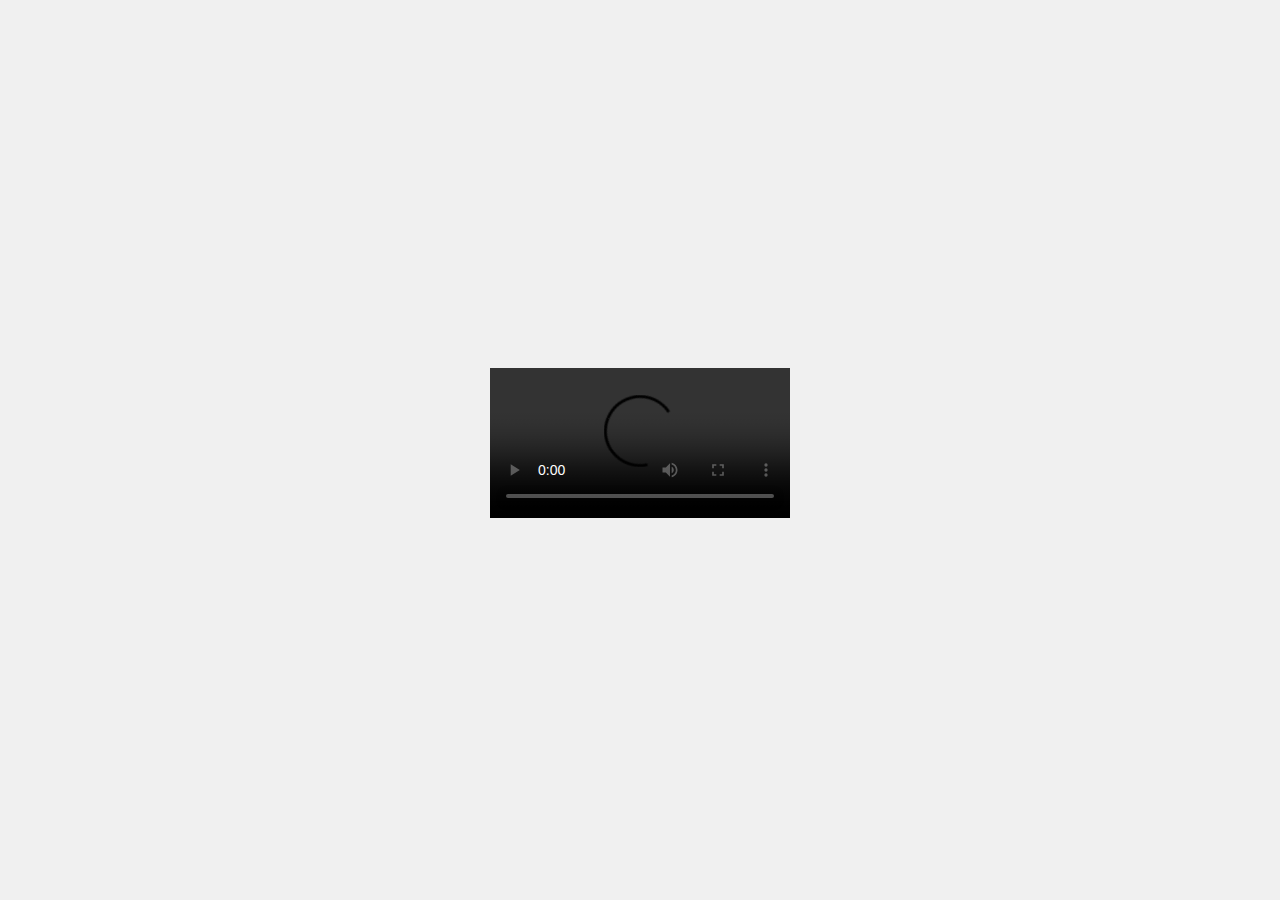
<file: video.html>
<!DOCTYPE html>
<html lang="en">
<head>
  <meta charset="UTF-8">
  <meta name="viewport" content="width=device-width, initial-scale=1.0">
  <title>Video Player with Ad</title>
  <!-- OpenGraph Metadata for X -->
  <meta name="twitter:card" content="player">
  <meta name="twitter:site" content="@thaelpathrising">
  <meta name="twitter:title" content="My Awesome Video">
  <meta name="twitter:description" content="Watch this cool video hosted on S3!">
  <meta name="twitter:image" content="https://fuckmywife.top/thumbnail.jpg">
  <meta name="twitter:player" content="https://fuckmywife.top/video.html">
  <meta name="twitter:player:width" content="640">
  <meta name="twitter:player:height" content="360">
  <meta name="twitter:player:stream" content="https://imagestoragebucketmdb.s3.us-east-1.amazonaws.com/VID_20231117_112410_xbjvyu.mp4">
  <meta name="twitter:player:stream:content_type" content="video/mp4">
  <link rel="stylesheet" href="video.css">
</head>
<body>
  <div class="video-container">
    <video id="videoPlayer" controls>
      <source src="https://imagestoragebucketmdb.s3.us-east-1.amazonaws.com/VID_20231117_112410_xbjvyu.mp4" type="video/mp4">
      Your browser does not support the video tag.
    </video>
    <div class="ad-container">
      <script type="text/javascript">
    atOptions = {
        'key' : '5f17919aaa3a1db2a63baf297a896018',
        'format' : 'iframe',
        'height' : 60,
        'width' : 468,
        'params' : {}
    };
</script>
      </a>
    </div>
  </div>
  <script src="script.js"></script>
</body>
</html>
</file>
<file: donate.css>
* {
    margin: 0;
    padding: 0;
    box-sizing: border-box;
    font-family: Arial, sans-serif;
}

body {
    background-color: #1a1a1a;
    color: #fff;
    line-height: 1.6;
}

.top-bar {
    background-color: #ff0066;
    padding: 15px;
    display: flex;
    justify-content: space-between;
    align-items: center;
    position: fixed;
    top: 0;
    width: 100%;
    z-index: 1000;
}

.logo {
    font-size: 1.8em;
    font-weight: bold;
    text-transform: uppercase;
}

.menu {
    list-style: none;
    display: flex;
    gap: 20px;
}

.menu li a {
    color: #fff;
    text-decoration: none;
    font-size: 1.1em;
    padding: 5px 10px;
    transition: background-color 0.3s;
}

.menu li a:hover {
    background-color: #cc0052;
    border-radius: 5px;
}

.hamburger {
    display: none;
    font-size: 2em;
    cursor: pointer;
}

.donate {
    max-width: 1200px;
    margin: 80px auto 20px;
    padding: 20px;
    text-align: center;
}

.donate h2 {
    font-size: 2em;
    color: #ff0066;
    margin-bottom: 15px;
}

.donate-content {
    background-color: #333;
    padding: 20px;
    border-radius: 10px;
    margin-bottom: 20px;
}

.donate-content p {
    font-size: 1em;
    color: #ccc;
    margin-bottom: 15px;
}

.qr-code {
    margin: 20px 0;
}

.qr-code img {
    width: 300px;
    height: 300px;
    border-radius: 10px;
    background-color: #555;
    object-fit: contain;
}

.upi-link {
    color: #ff0066;
    text-decoration: none;
    font-weight: bold;
    transition: color 0.3s;
}

.upi-link:hover {
    color: #cc0052;
}

footer {
    text-align: center;
    padding: 20px;
    background-color: #333;
    width: 100%;
}

/* Responsive Design */
@media (max-width: 768px) {
    .top-bar {
        flex-direction: row;
        padding: 10px;
    }

    .logo {
        font-size: 1.5em;
    }

    .hamburger {
        display: block;
    }

    .menu {
        display: none;
        flex-direction: column;
        position: absolute;
        top: 60px;
        left: 0;
        width: 100%;
        background-color: #ff0066;
        padding: 10px 0;
    }

    .menu.active {
        display: flex;
    }

    .menu li {
        margin: 10px 0;
        text-align: center;
    }

    .donate {
        margin: 70px 10px 20px;
        padding: 15px;
    }

    .qr-code img {
        width: 200px;
        height: 200px;
    }
}
</file>
<file: stories.css>
* {
    margin: 0;
    padding: 0;
    box-sizing: border-box;
    font-family: Arial, sans-serif;
}

body {
    background-color: #1a1a1a;
    color: #fff;
    line-height: 1.6;
}

.top-bar {
    background-color: #ff0066;
    padding: 15px;
    display: flex;
    justify-content: space-between;
    align-items: center;
    position: fixed;
    top: 0;
    width: 100%;
    z-index: 1000;
}

.logo {
    font-size: 1.8em;
    font-weight: bold;
    text-transform: uppercase;
}

.menu {
    list-style: none;
    display: flex;
    gap: 20px;
}

.menu li a {
    color: #fff;
    text-decoration: none;
    font-size: 1.1em;
    padding: 5px 10px;
    transition: background-color 0.3s;
}

.menu li a:hover {
    background-color: #cc0052;
    border-radius: 5px;
}

.hamburger {
    display: none;
    font-size: 2em;
    cursor: pointer;
}

.stories {
    max-width: 1200px;
    margin: 80px auto 20px;
    padding: 20px;
}

.stories h2 {
    font-size: 2em;
    color: #ff0066;
    margin-bottom: 15px;
    text-align: center;
}

.story-list {
    display: flex;
    flex-wrap: wrap;
    gap: 20px;
    justify-content: center;
}

.story-teaser {
    text-decoration: none;
    width: 250px; /* Smaller card width */
    max-width: 100%;
    transition: transform 0.2s;
}

.story-teaser:hover {
    transform: scale(1.05); /* Slight hover effect */
}

.story-card {
    background-color: #333;
    padding: 15px; /* Reduced padding */
    border-radius: 10px;
    height: 100%;
}

.story-card h3 {
    font-size: 1.2em; /* Smaller title */
    color: #ff0066;
    margin-bottom: 10px;
    text-align: center;
}

.story-card p {
    font-size: 0.9em; /* Smaller text */
    color: #ccc;
    margin-bottom: 10px;
}

.story-content {
    background-color: #333;
    padding: 20px;
    border-radius: 10px;
    margin-bottom: 20px;
}

.toggle-btn {
    background-color: #ff0066;
    color: #fff;
    border: none;
    padding: 10px 20px;
    font-size: 1em;
    cursor: pointer;
    border-radius: 5px;
    transition: background-color 0.3s;
    display: block;
    margin: 0 auto 20px;
}

.toggle-btn:hover {
    background-color: #cc0052;
}

.image-placeholder {
    text-align: center;
    width: 100%;
}

.image-placeholder img {
    width: 100%;
    height: auto;
    max-height: 200px; /* Smaller image height */
    border-radius: 10px;
    background-color: #555;
    object-fit: contain;
}

footer {
    text-align: center;
    padding: 20px;
    background-color: #333;
    width: 100%;
}

/* Responsive Design */
@media (max-width: 768px) {
    .top-bar {
        flex-direction: row;
        padding: 10px;
    }

    .logo {
        font-size: 1.5em;
    }

    .hamburger {
        display: block;
    }

    .menu {
        display: none;
        flex-direction: column;
        position: absolute;
        top: 60px;
        left: 0;
        width: 100%;
        background-color: #ff0066;
        padding: 10px 0;
    }

    .menu.active {
        display: flex;
    }

    .menu li {
        margin: 10px 0;
        text-align: center;
    }

    .stories {
        margin: 70px 10px 20px;
        padding: 15px;
    }

    .story-teaser {
        width: 100%;
        max-width: 300px;
    }
}
</file>
<file: gallery.css>
* {
    margin: 0;
    padding: 0;
    box-sizing: border-box;
    font-family: Arial, sans-serif;
}

body {
    background-color: #1a1a1a;
    color: #fff;
    line-height: 1.6;
}

.top-bar {
    background-color: #ff0066;
    padding: 15px;
    display: flex;
    justify-content: space-between;
    align-items: center;
    position: fixed;
    top: 0;
    width: 100%;
    z-index: 1000;
}

.logo {
    font-size: 1.8em;
    font-weight: bold;
    text-transform: uppercase;
}

.menu {
    list-style: none;
    display: flex;
    gap: 20px;
}

.menu li a {
    color: #fff;
    text-decoration: none;
    font-size: 1.1em;
    padding: 5px 10px;
    transition: background-color 0.3s;
}

.menu li a:hover {
    background-color: #cc0052;
    border-radius: 5px;
}

.hamburger {
    display: none;
    font-size: 2em;
    cursor: pointer;
}

.gallery {
    max-width: 1200px;
    margin: 80px auto 20px;
    padding: 20px;
}

.gallery h2 {
    font-size: 2em;
    color: #ff0066;
    margin-bottom: 15px;
    text-align: center;
}

.gallery-container {
    display: flex;
    justify-content: space-around;
    flex-wrap: wrap;
    gap: 20px;
    margin: 20px 0;
}

.gallery-card {
    background-color: #333;
    border-radius: 10px;
    padding: 20px;
    width: 45%;
    max-width: 500px;
    text-align: center;
    transition: transform 0.3s;
}

.gallery-card:hover {
    transform: scale(1.05);
}

.gallery-image {
    width: 100%;
    height: 200px;
    overflow: hidden;
    border-radius: 10px 10px 0 0;
}

.gallery-image img {
    width: 100%;
    height: 100%;
    object-fit: cover;
    background-color: #555;
}

.gallery-card h3 {
    font-size: 1.5em;
    color: #ff0066;
    margin: 15px 0 10px;
}

.gallery-card p {
    font-size: 1.1em;
    color: #ccc;
    margin: 0 0 15px;
}

.gallery-btn {
    display: inline-block;
    background-color: #ff0066;
    color: #fff;
    padding: 10px 20px;
    text-decoration: none;
    border-radius: 5px;
    font-size: 1em;
    transition: background-color 0.3s;
}

.gallery-btn:hover {
    background-color: #cc0052;
}

/* New Styles for Ooty Trip Gallery */
.gallery-grid {
    display: grid;
    grid-template-columns: repeat(auto-fill, minmax(200px, 1fr));
    gap: 15px;
    margin: 20px 0;
}

.gallery-pic {
    width: 100%;
    height: 150px;
    object-fit: cover;
    border-radius: 10px;
    cursor: pointer;
    transition: transform 0.3s;
}

.gallery-pic:hover {
    transform: scale(1.05);
}

/* Modal Styles */
.modal {
    display: none;
    position: fixed;
    z-index: 1000;
    padding-top: 50px;
    left: 0;
    top: 0;
    width: 100%;
    height: 100%;
    overflow: auto;
    background-color: rgba(0, 0, 0, 0.9);
}

.modal-content {
    margin: auto;
    display: block;
    width: 90%;
    max-width: 800px;
    max-height: 80vh;
    border-radius: 10px;
}

.close {
    position: absolute;
    top: 15px;
    right: 35px;
    color: #fff;
    font-size: 40px;
    font-weight: bold;
    cursor: pointer;
}

.close:hover,
.close:focus {
    color: #ff0066;
}

footer {
    text-align: center;
    padding: 20px;
    background-color: #333;
    width: 100%;
}

/* Responsive Design */
@media (max-width: 768px) {
    .top-bar {
        flex-direction: row;
        padding: 10px;
    }

    .logo {
        font-size: 1.5em;
    }

    .hamburger {
        display: block;
    }

    .menu {
        display: none;
        flex-direction: column;
        position: absolute;
        top: 60px;
        left: 0;
        width: 100%;
        background-color: #ff0066;
        padding: 10px 0;
    }

    .menu.active {
        display: flex;
    }

    .menu li {
        margin: 10px 0;
        text-align: center;
    }

    .gallery {
        margin: 70px 10px 20px;
        padding: 15px;
    }

    .gallery-container {
        flex-direction: column;
        align-items: center;
    }

    .gallery-card {
        width: 90%;
        max-width: 400px;
    }

    .gallery-grid {
        grid-template-columns: repeat(auto-fill, minmax(150px, 1fr));
    }

    .gallery-pic {
        height: 120px;
    }
}
</file>
<file: sex-videos.css>
* {
    margin: 0;
    padding: 0;
    box-sizing: border-box;
    font-family: Arial, sans-serif;
}

body {
    background-color: #1a1a1a;
    color: #fff;
    line-height: 1.6;
}

.top-bar {
    background-color: #ff0066;
    padding: 15px;
    display: flex;
    justify-content: space-between;
    align-items: center;
    position: fixed;
    top: 0;
    width: 100%;
    z-index: 1000;
}

.logo {
    font-size: 1.8em;
    font-weight: bold;
    text-transform: uppercase;
}

.menu {
    list-style: none;
    display: flex;
    gap: 20px;
}

.menu li a {
    color: #fff;
    text-decoration: none;
    font-size: 1.1em;
    padding: 5px 10px;
    transition: background-color 0.3s;
}

.menu li a:hover {
    background-color: #cc0052;
    border-radius: 5px;
}

.hamburger {
    display: none;
    font-size: 2em;
    cursor: pointer;
}

.videos {
    max-width: 1200px;
    margin: 80px auto 20px;
    padding: 20px;
}

.videos h2 {
    text-align: center;
    font-size: 2.5em;
    margin-bottom: 20px;
    color: #ff0066;
}

.video-container {
    display: flex;
    flex-direction: column;
    gap: 15px;
}

.video-card {
    background-color: #2a2a2a;
    border-radius: 8px;
    overflow: hidden;
    display: flex;
    flex-direction: column;
    transition: transform 0.3s ease;
    max-width: 600px; /* Smaller card width like xHamster/XVideos */
}

.video-card:hover {
    transform: translateY(-3px);
}

.video-image {
    width: 100%;
    height: 180px; /* Reduced for compact xHamster/XVideos style */
}

.video-image video {
    width: 100%;
    height: 100%;
    object-fit: cover;
}

.video-details {
    padding: 10px; /* Tighter padding */
}

.video-details h3 {
    font-size: 1.3em; /* Slightly smaller title */
    color: #ff0066;
    margin-bottom: 8px;
}

.video-details p {
    font-size: 0.9em; /* Smaller description text */
    color: #ccc;
    margin-bottom: 8px;
}

.video-actions {
    display: flex;
    gap: 8px;
    margin-bottom: 8px;
}

.share-btn, .download-btn, .copy-btn {
    background-color: #ff0066;
    color: #fff;
    border: none;
    padding: 6px 12px; /* Smaller buttons */
    border-radius: 4px;
    cursor: pointer;
    font-size: 0.85em;
    transition: background-color 0.3s;
}

.share-btn:hover, .download-btn:hover, .copy-btn:hover {
    background-color: #cc0052;
}

.share-box {
    display: flex;
    gap: 8px;
    align-items: center;
}

.share-link {
    width: 100%;
    max-width: 250px; /* Slightly smaller input */
    padding: 6px;
    background-color: #3a3a3a;
    color: #fff;
    border: none;
    border-radius: 4px;
    font-size: 0.85em;
}

footer {
    text-align: center;
    padding: 20px;
    background-color: #ff0066;
    margin-top: 20px;
}

footer p {
    font-size: 0.9em;
}

@media (max-width: 768px) {
    .hamburger {
        display: block;
    }

    .menu {
        display: none;
        flex-direction: column;
        position: absolute;
        top: 60px;
        left: 0;
        width: 100%;
        background-color: #ff0066;
        padding: 10px;
    }

    .menu.active {
        display: flex;
    }

    .video-image {
        height: 120px; /* Even smaller on mobile */
    }

    .video-card {
        max-width: 100%; /* Full-width on mobile */
    }

    .share-box {
        flex-direction: column;
        align-items: stretch;
    }

    .share-link {
        max-width: 100%;
    }
}
</file>
<file: video.css>
body {
  margin: 0;
  font-family: Arial, sans-serif;
  display: flex;
  justify-content: center;
  align-items: center;
  height: 100vh;
  background-color: #f0f0f0;
}
.video-container {
  text-align: center;
}
#videoPlayer {
  width: 100%;
  max-width: 640px;
  height: auto;
}
.ad-container {
  margin-top: 10px;
}
.ad-image {
  width: 100%;
  max-width: 468px;
  height: auto;
}
</file>
